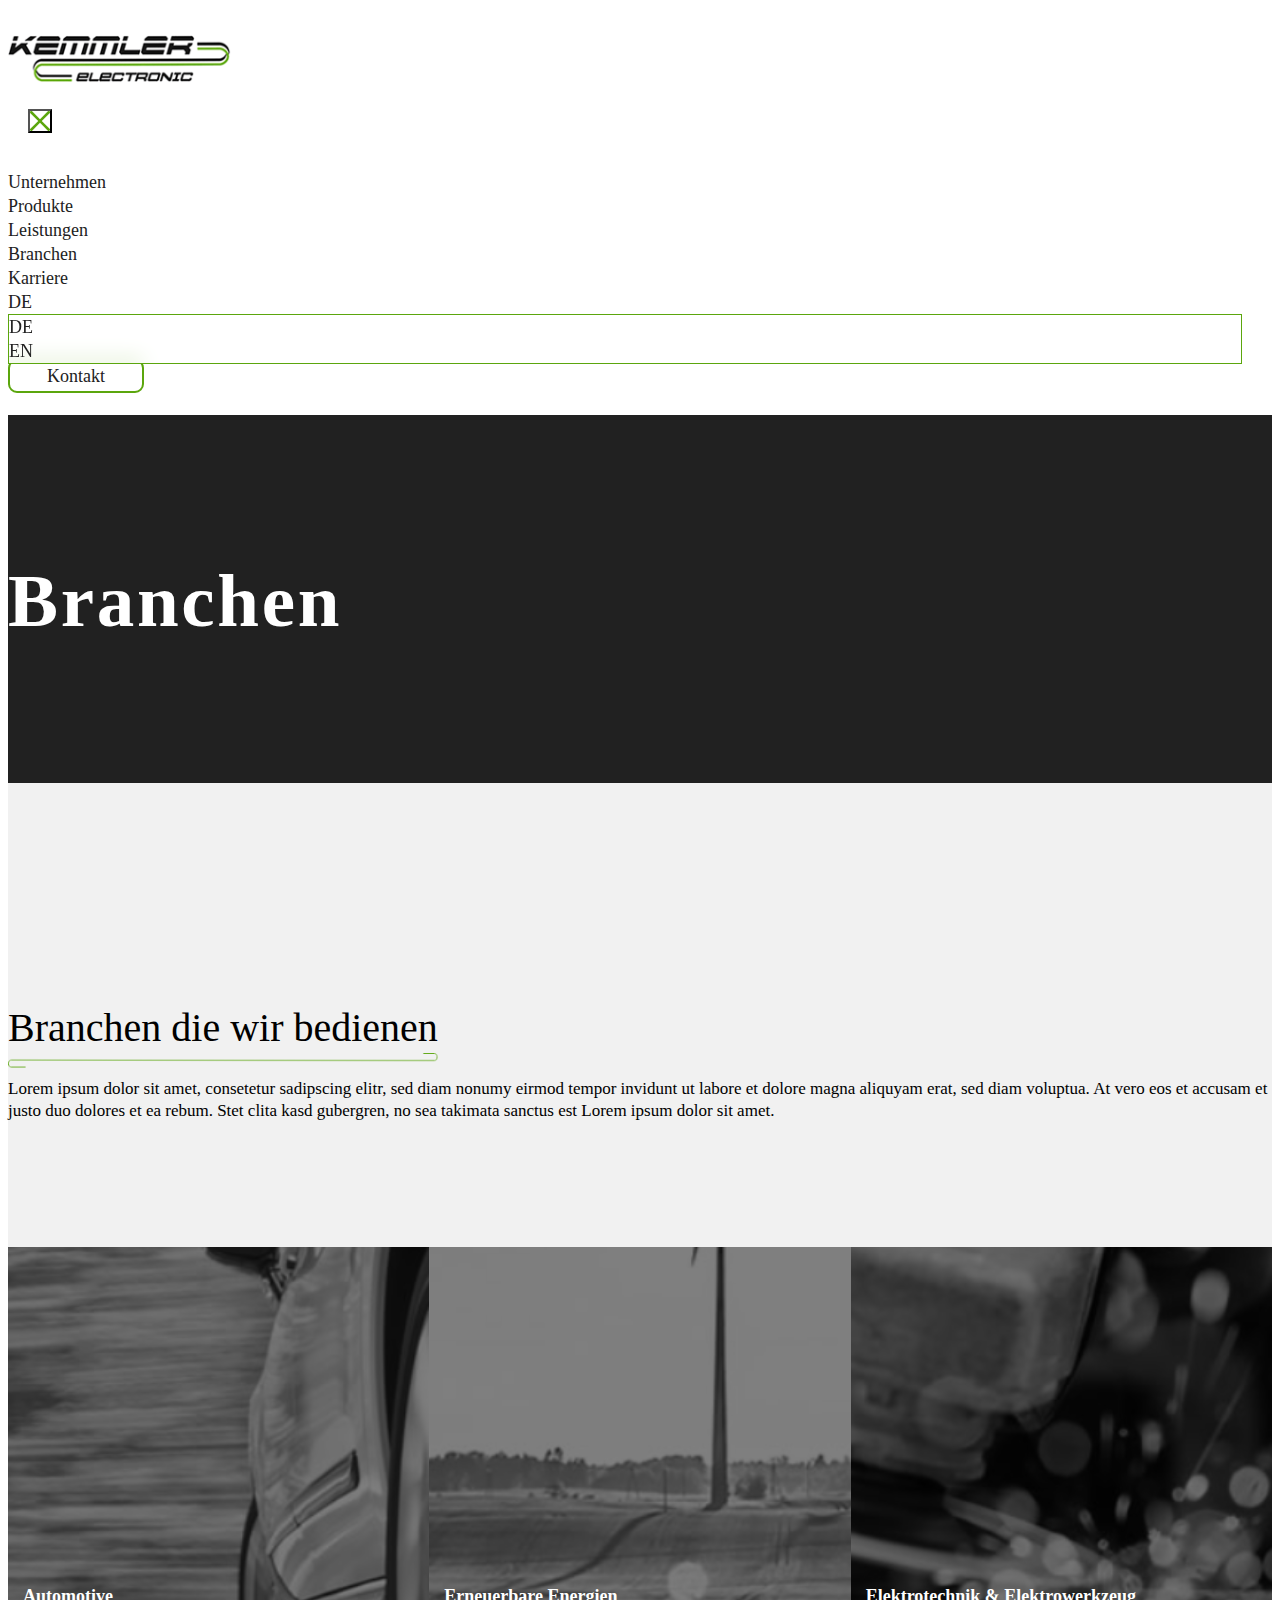
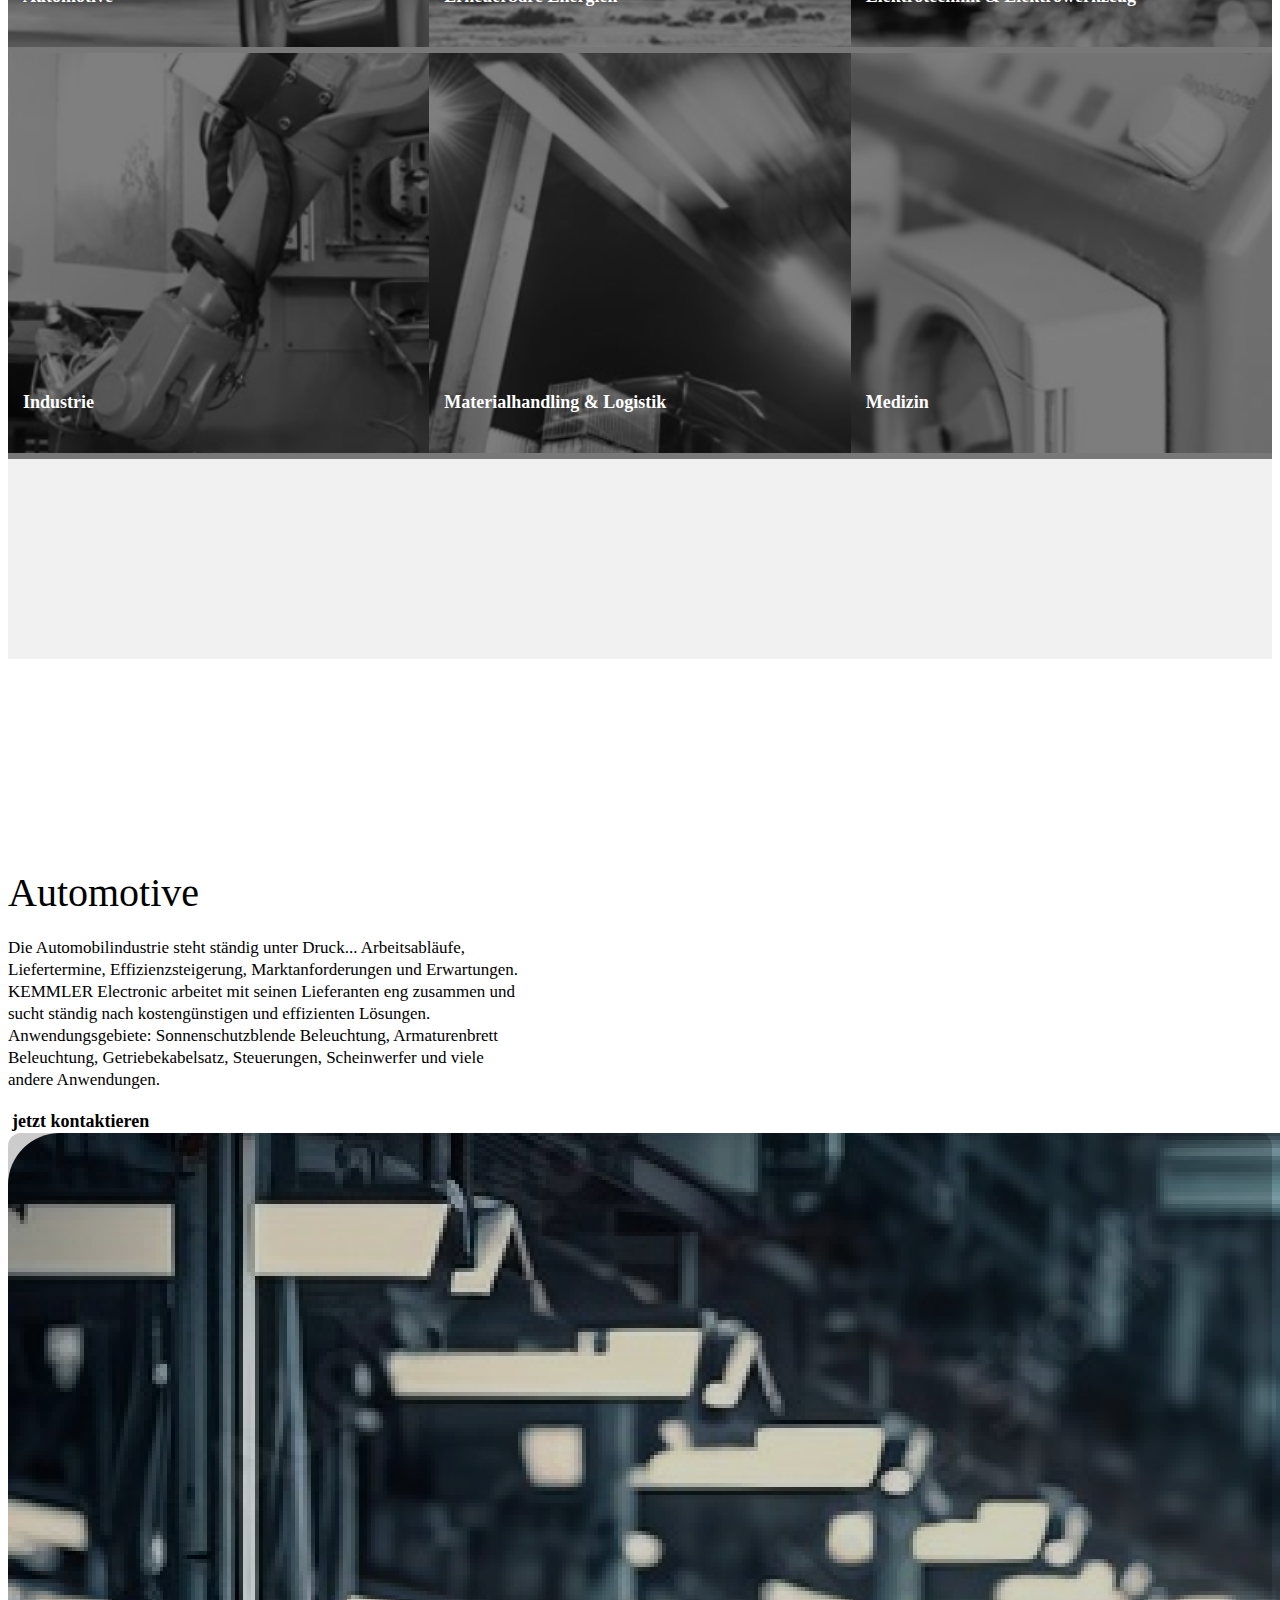
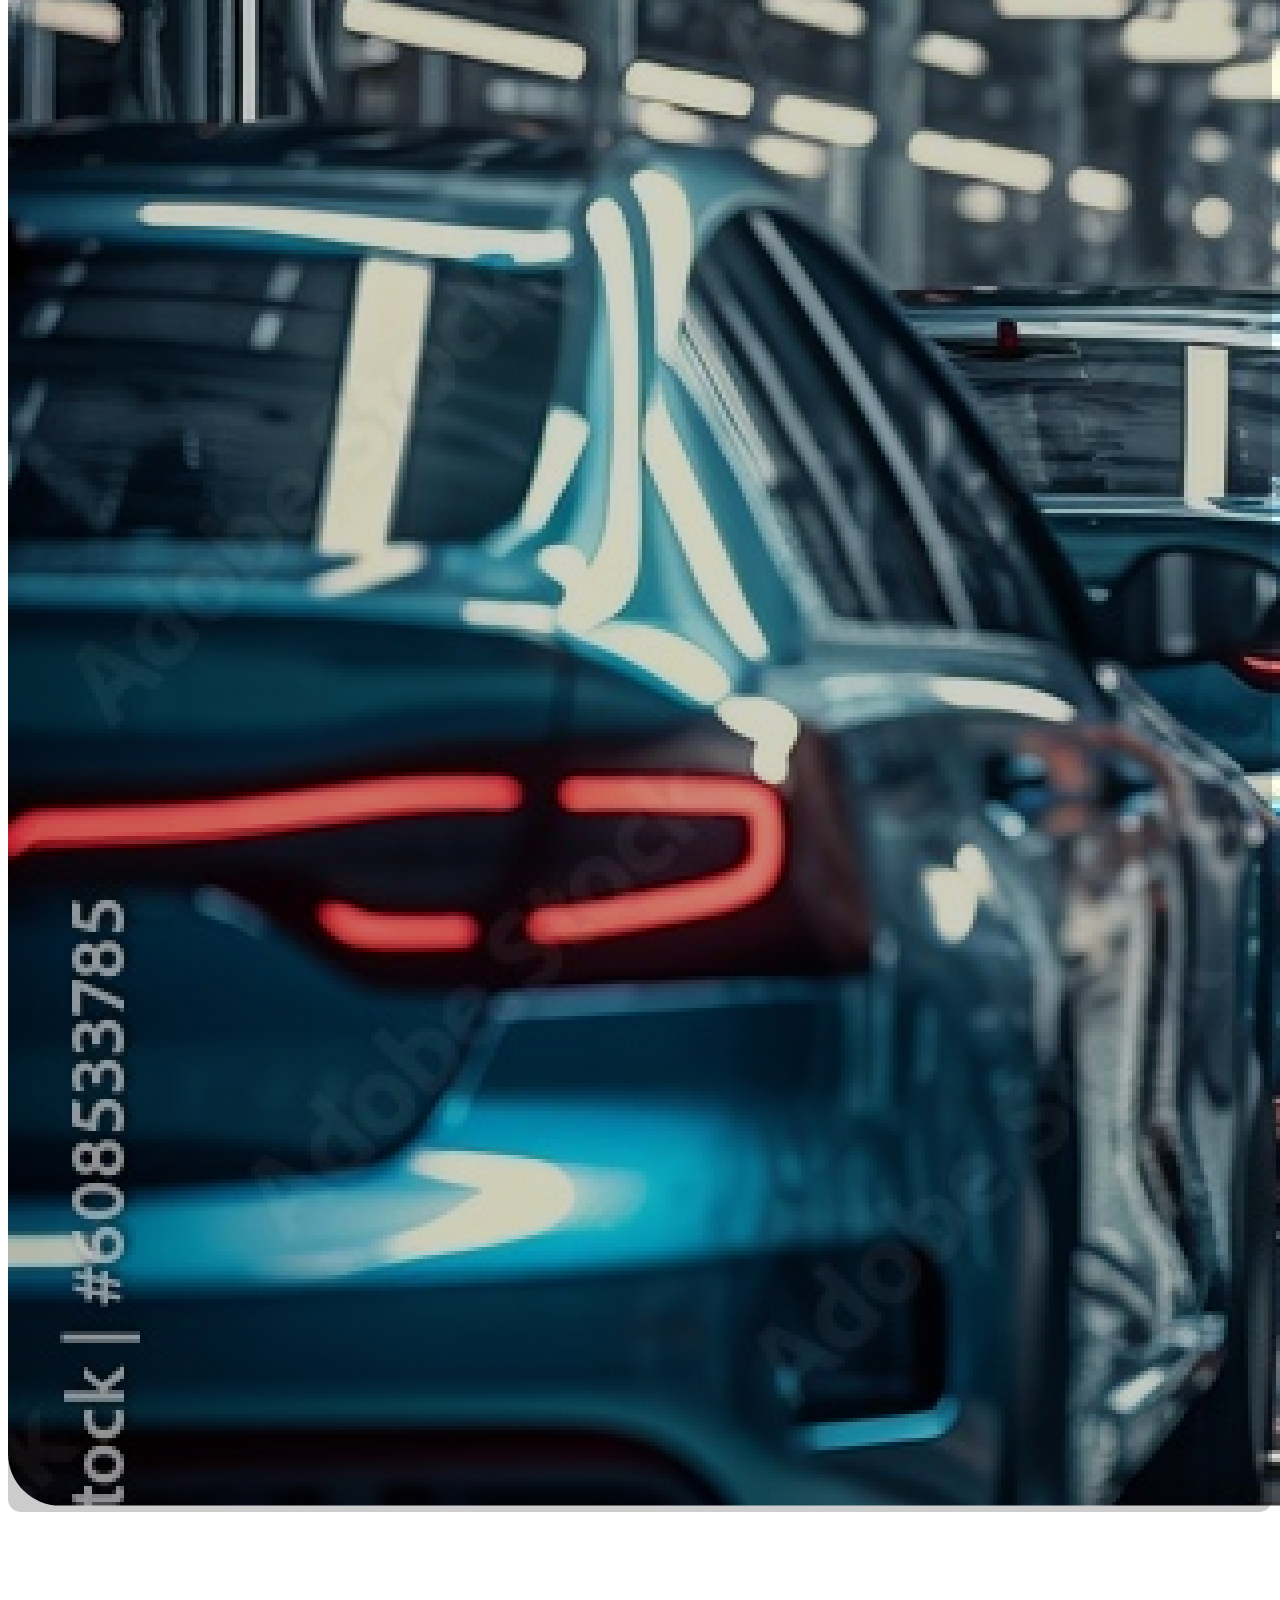
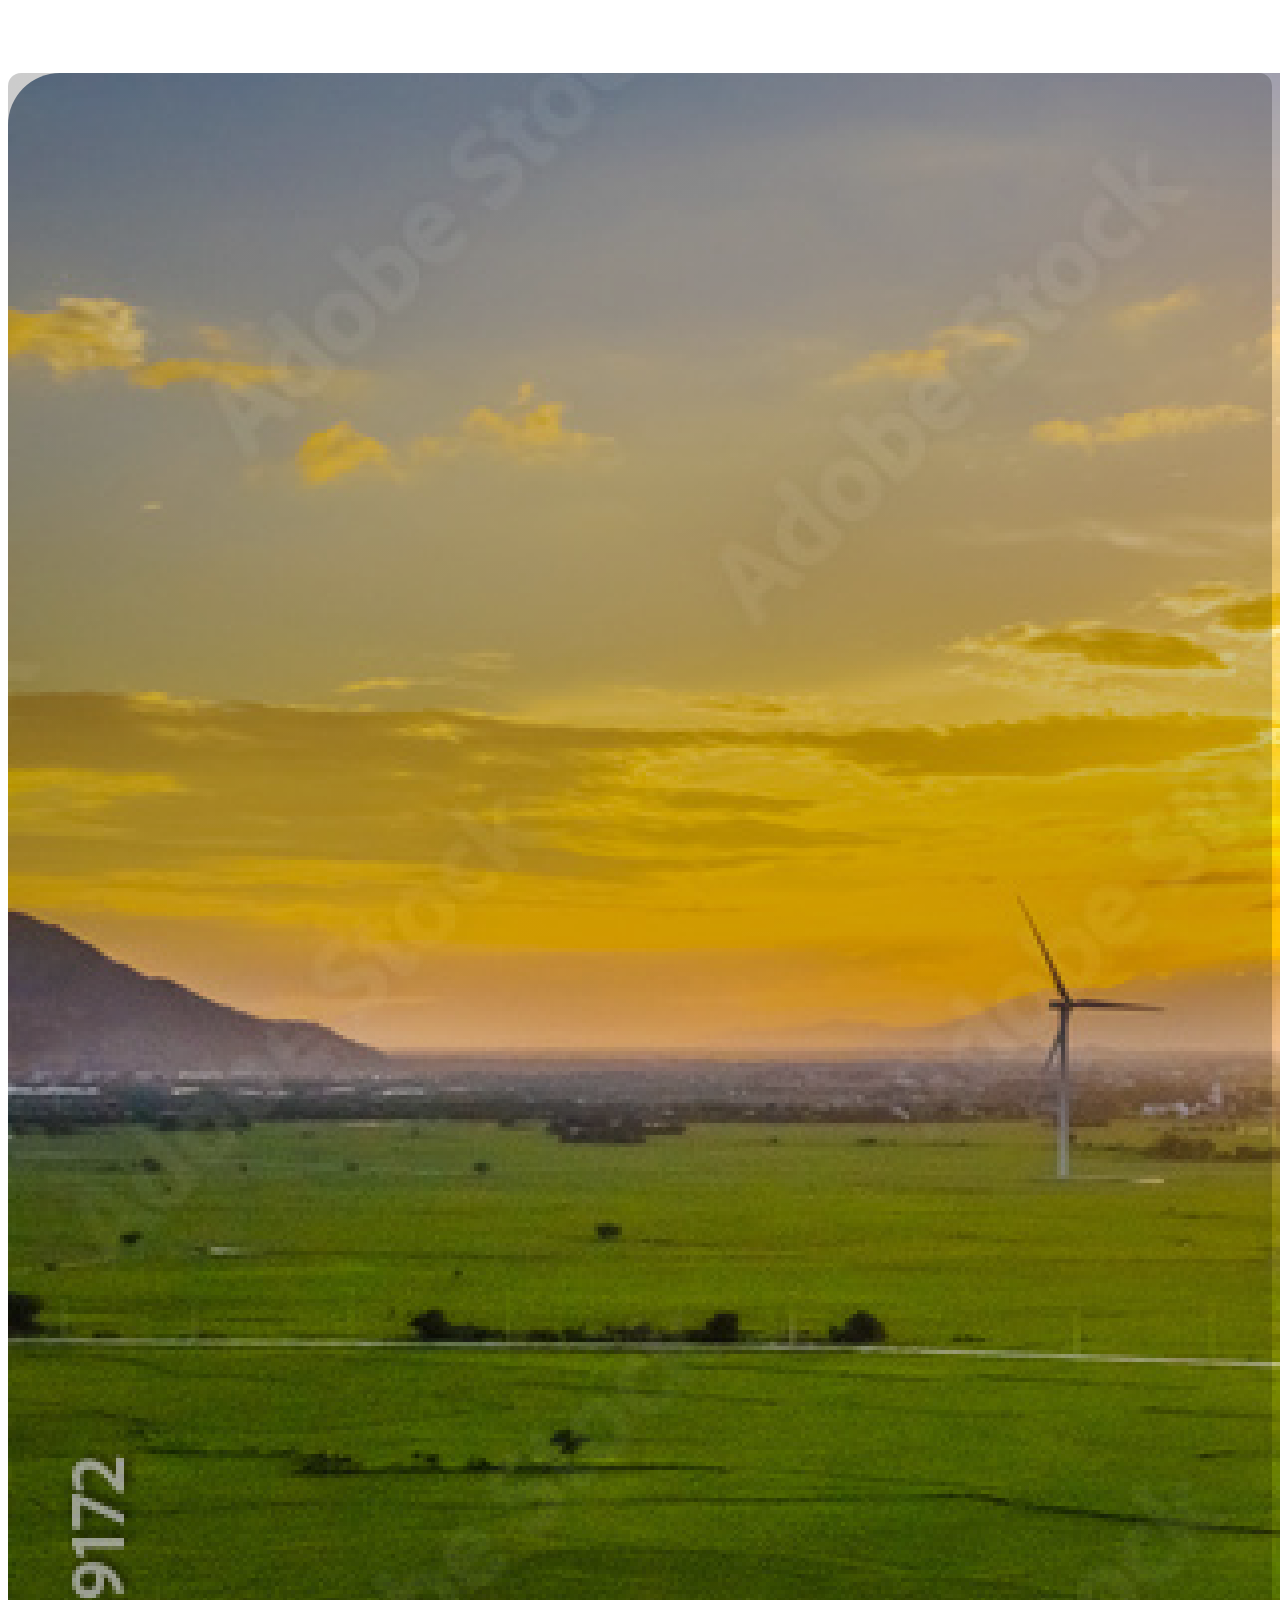
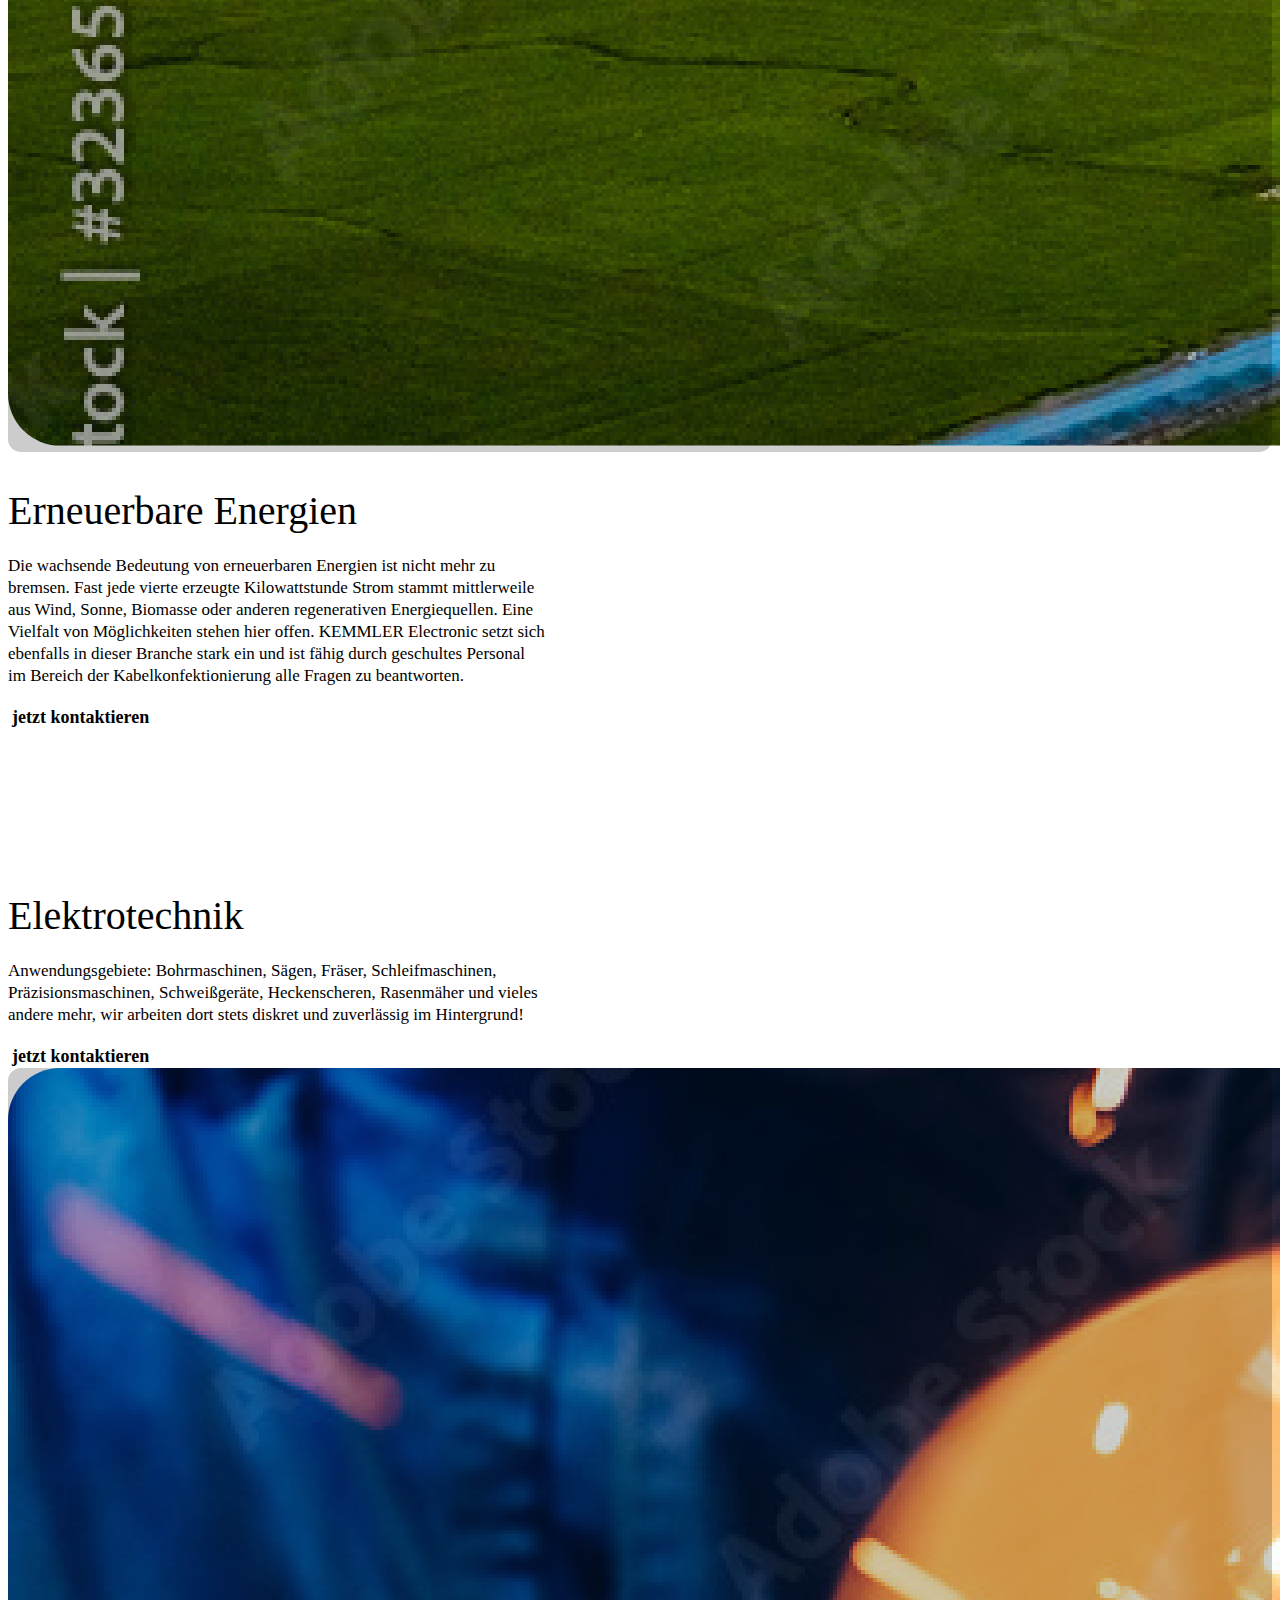
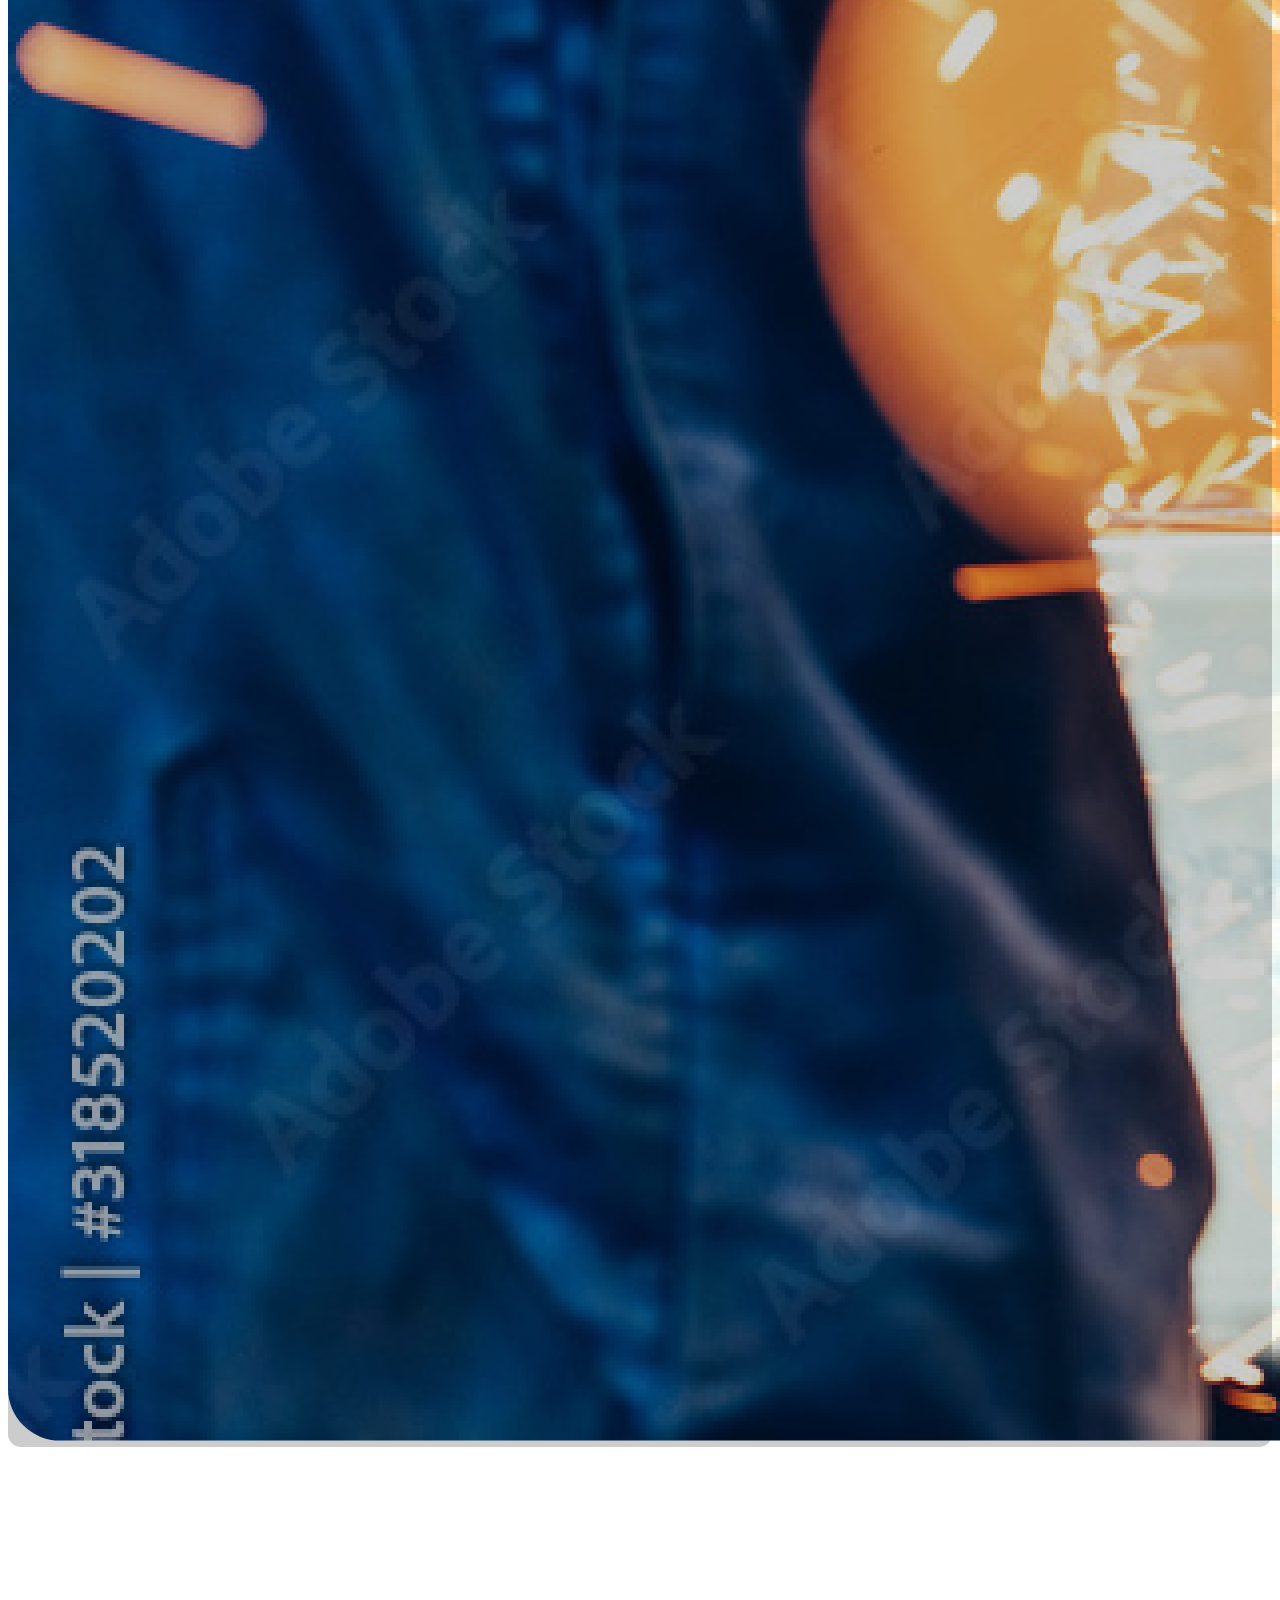
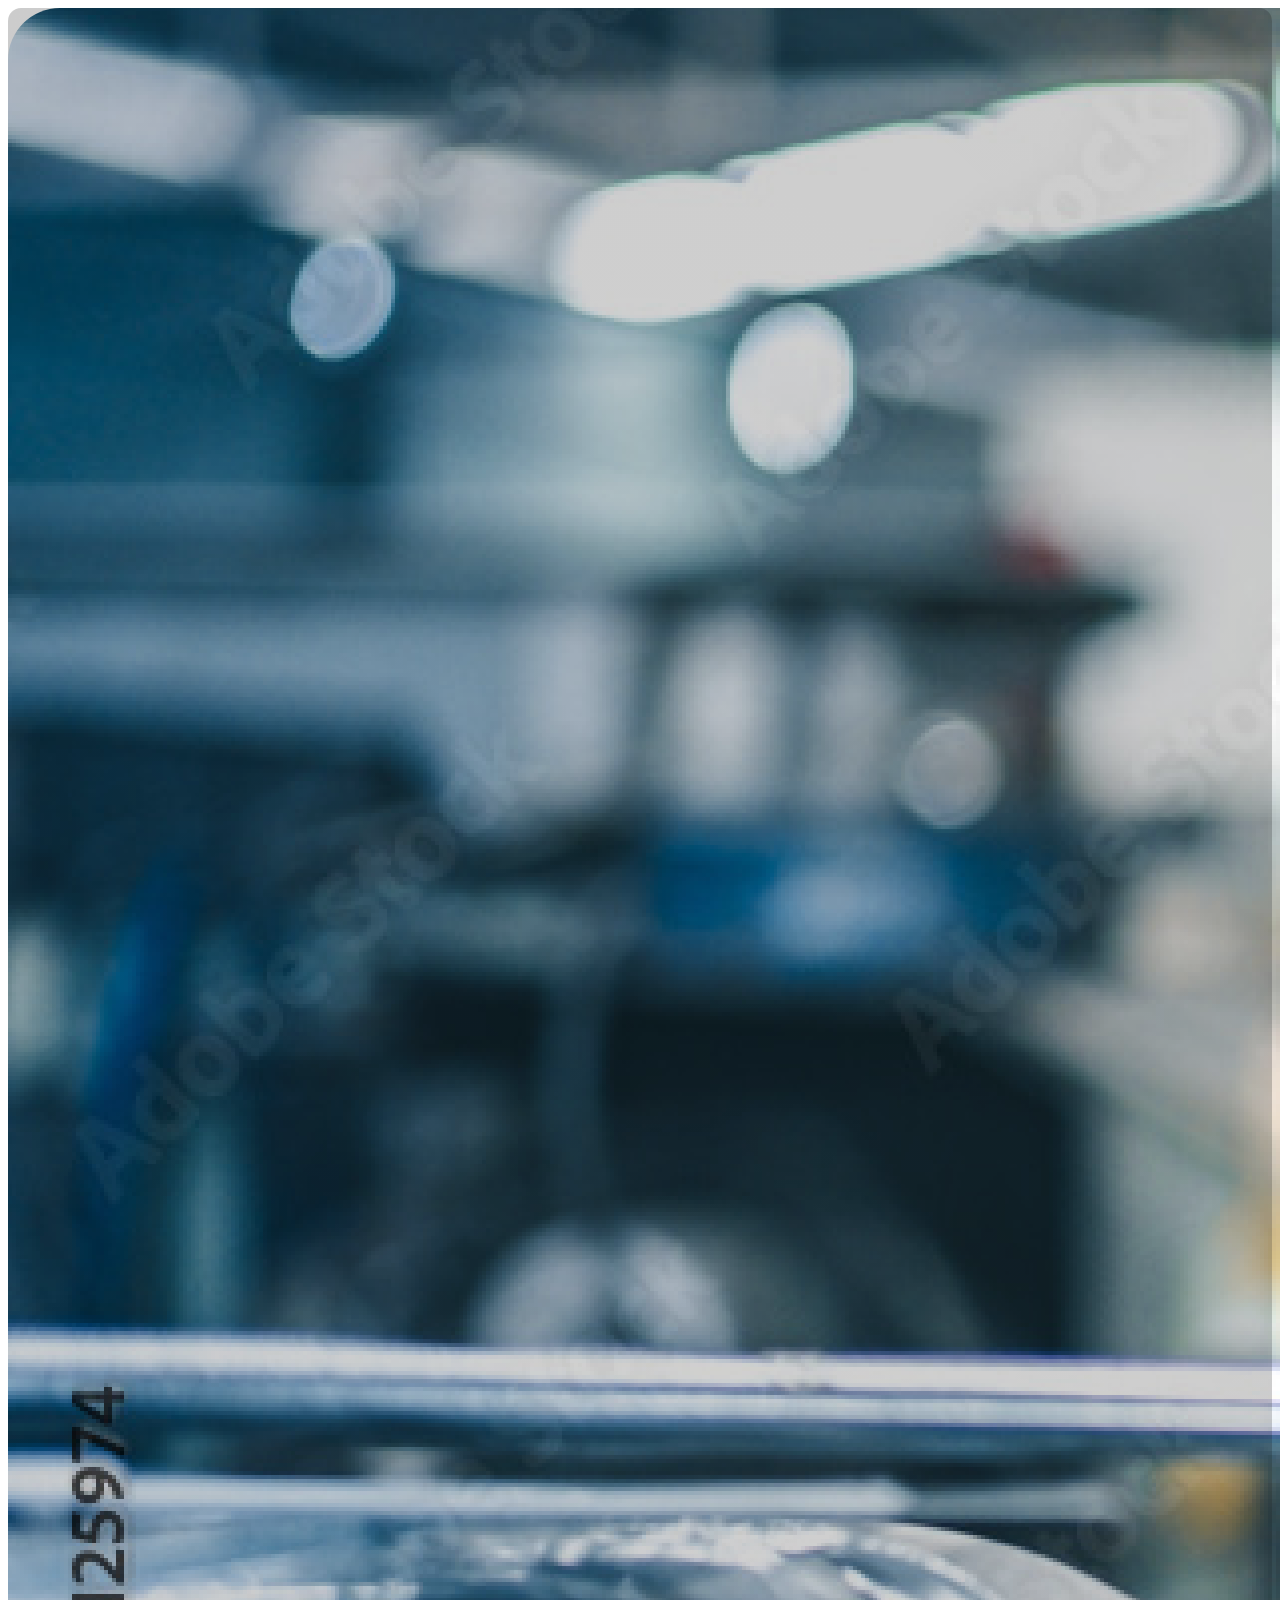
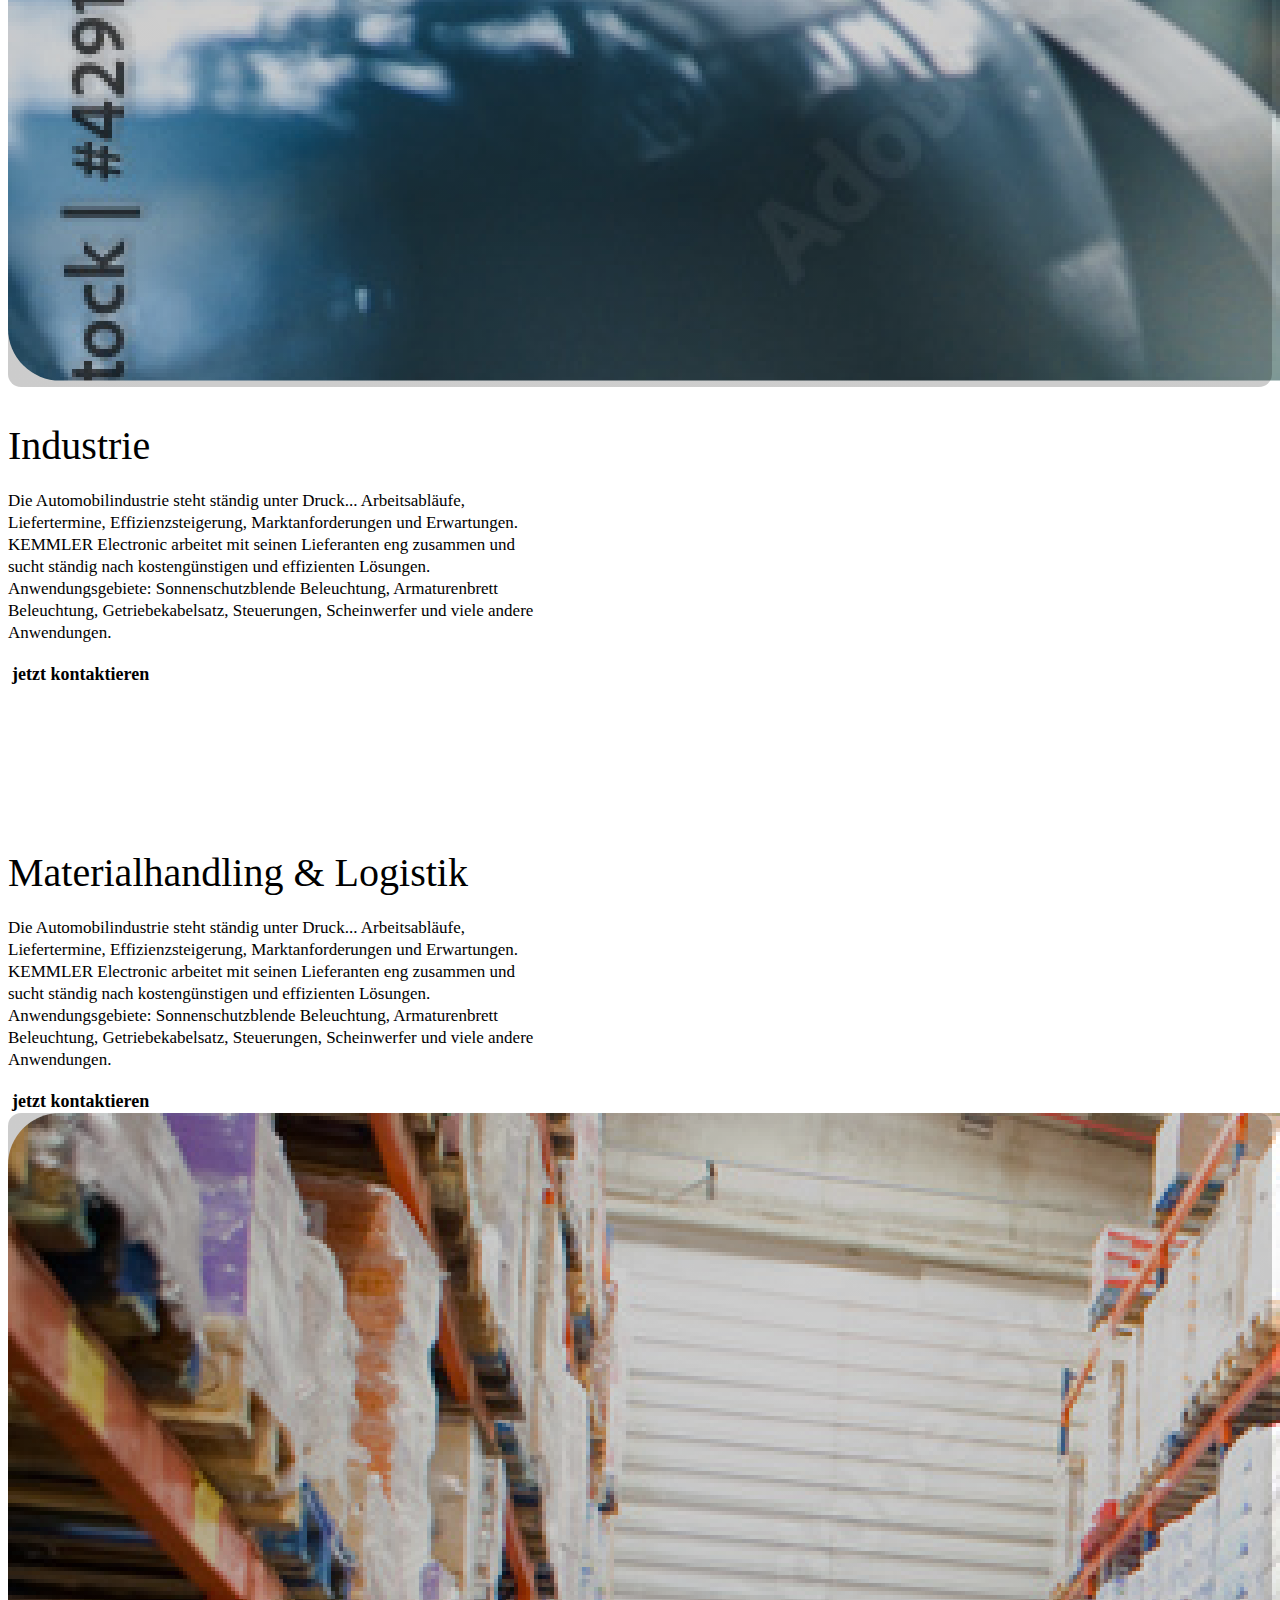
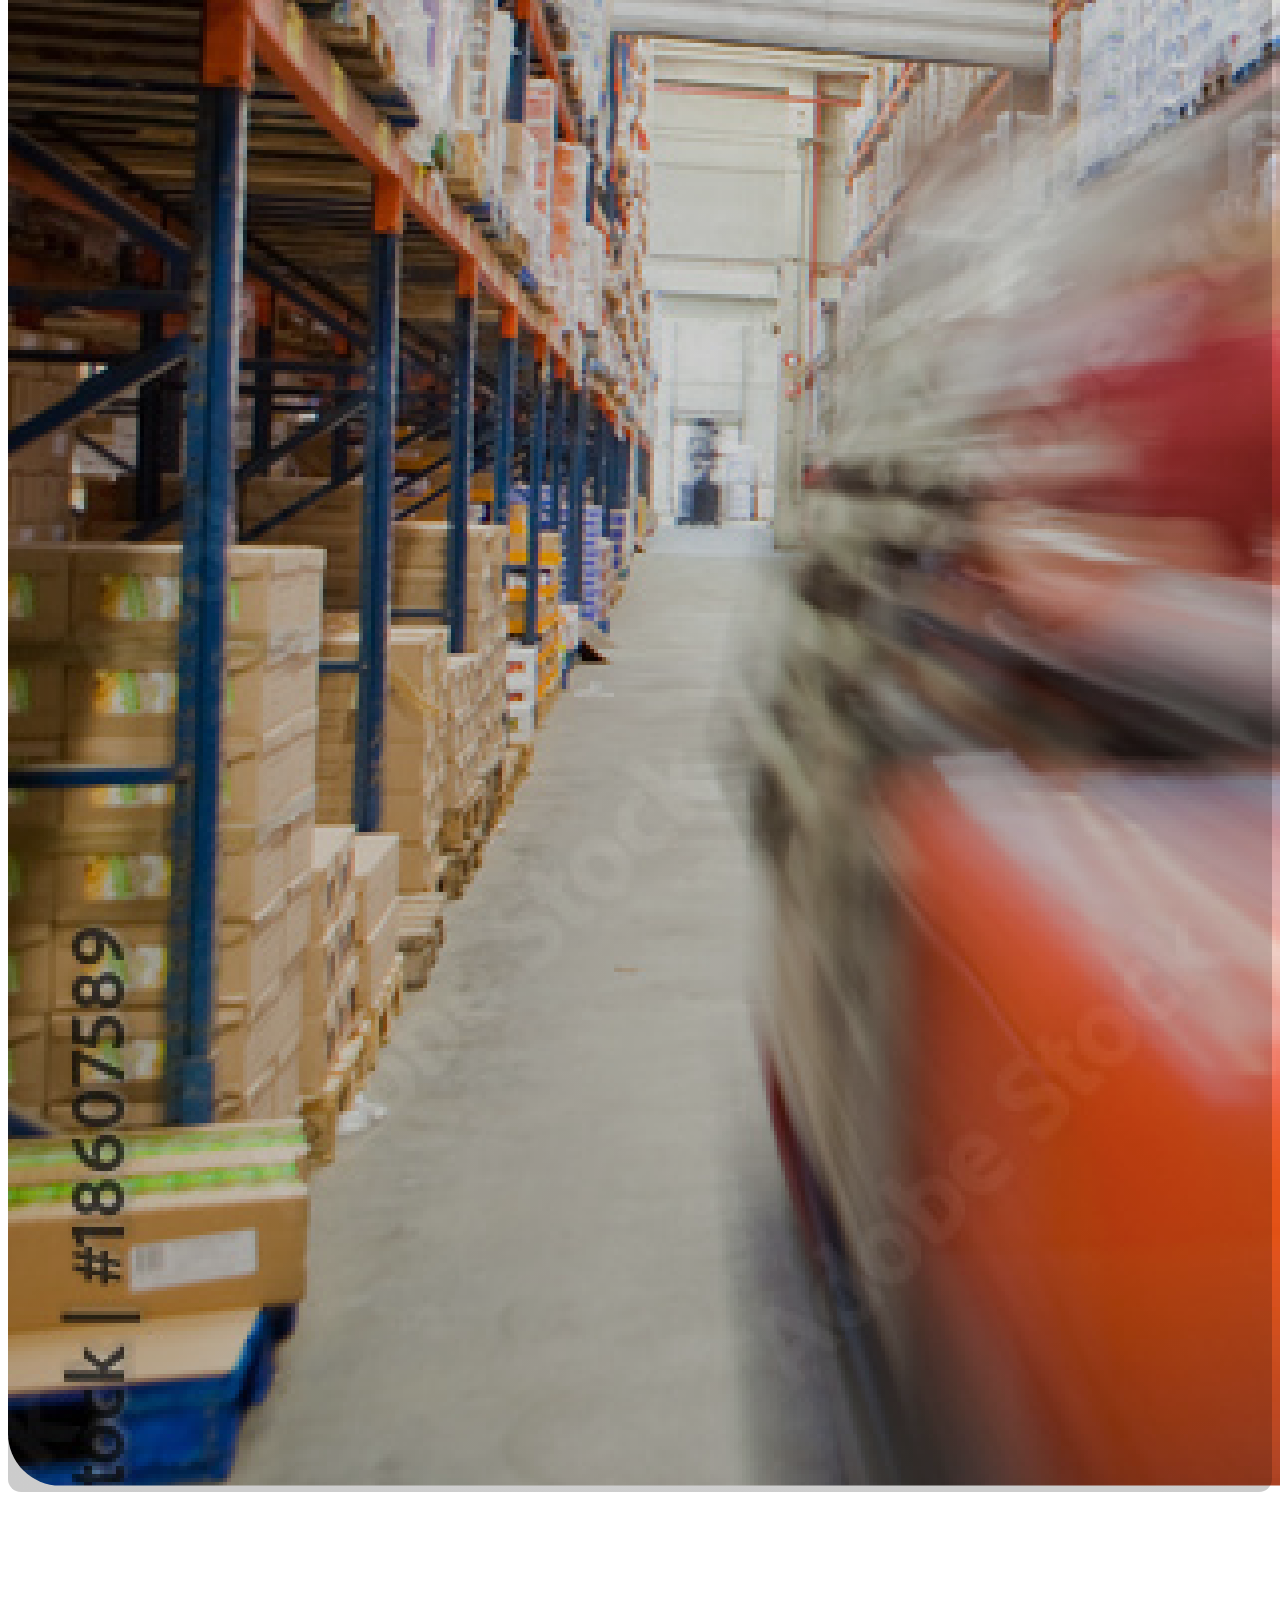
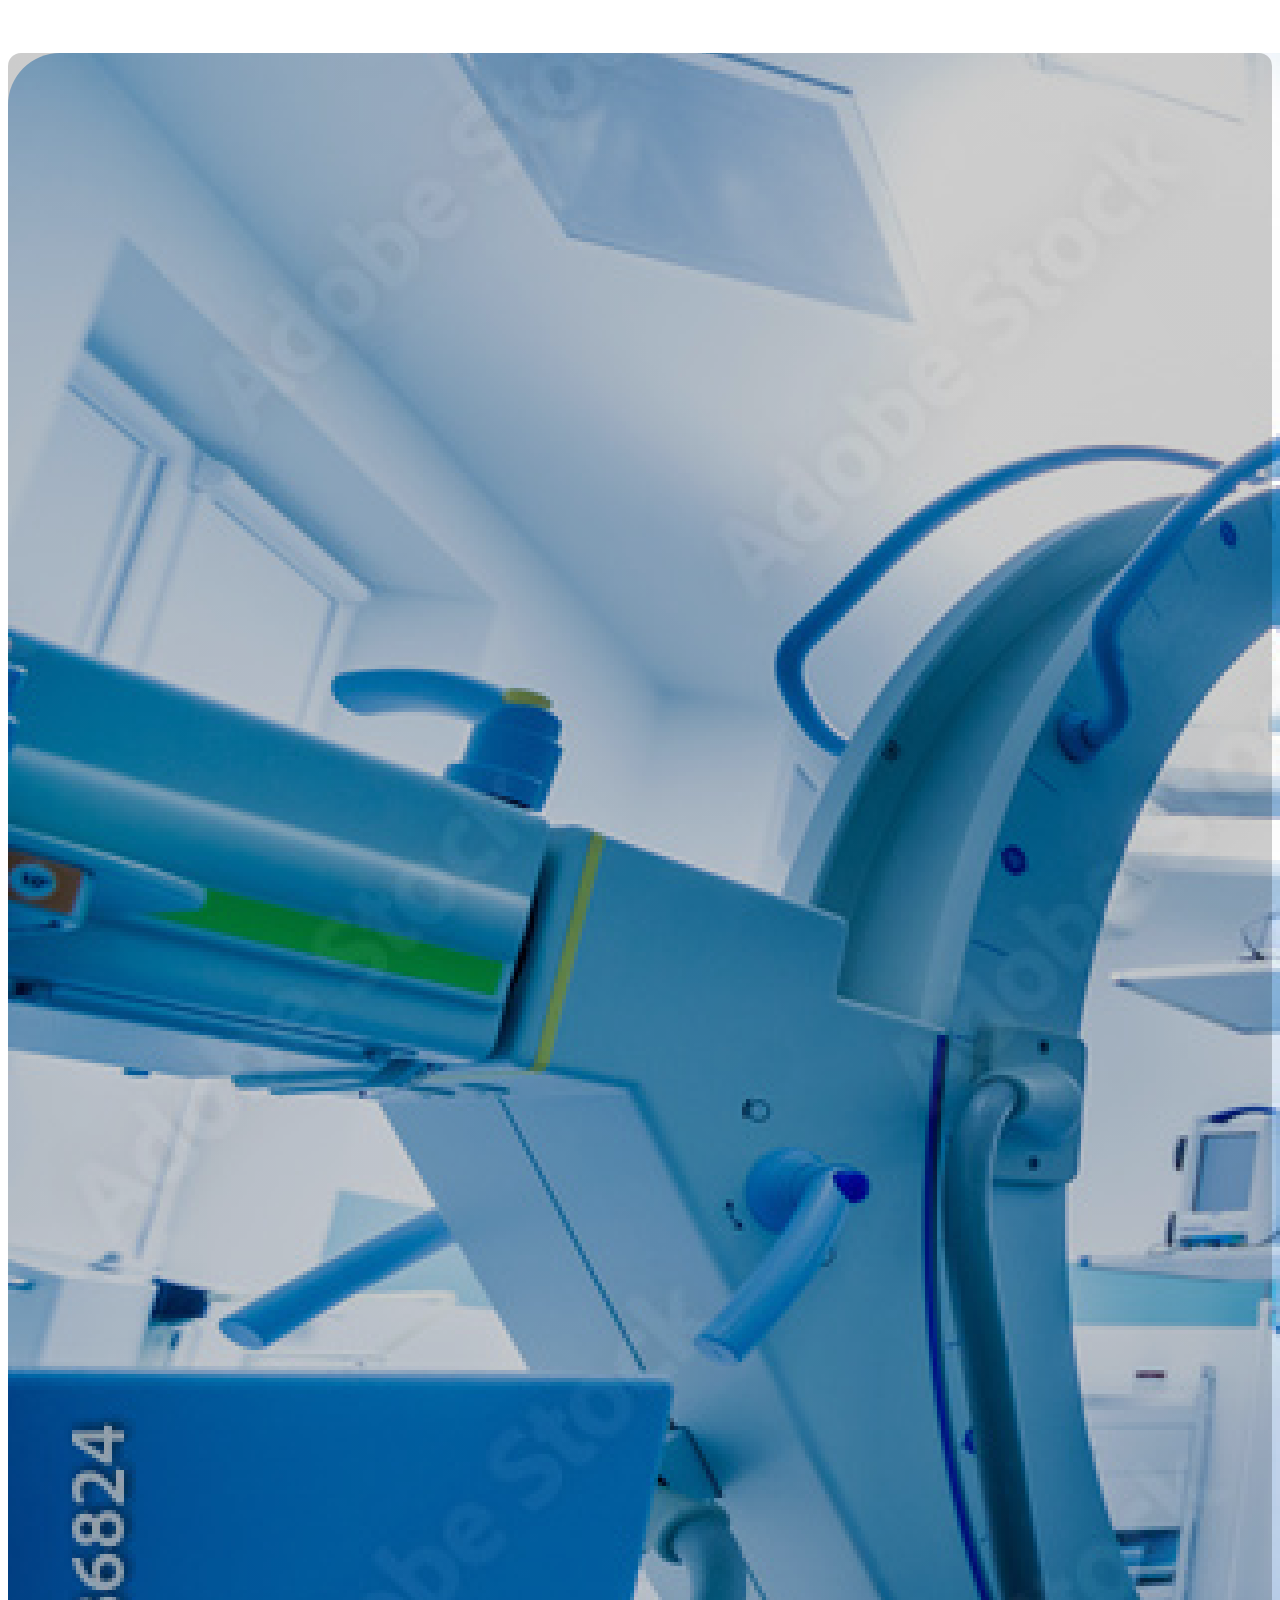
<file: industry-sectors.html>
<!DOCTYPE html>
<html lang="en">

<head>
    <meta charset="UTF-8">
    <meta name="viewport" content="width=device-width, initial-scale=1.0">
    <title>Branchen</title>
    <!-- fonts -->
    <link rel="preconnect" href="https://stijndv.com">
    <link rel="stylesheet" href="https://stijndv.com/fonts/Eudoxus-Sans.css">
    <!-- Link Swiper's CSS -->
    <link rel="stylesheet" href="https://cdn.jsdelivr.net/npm/swiper@11/swiper-bundle.min.css" />
    <!-- bootstrap-cdn -->
    <link href="https://cdn.jsdelivr.net/npm/bootstrap@5.3.2/dist/css/bootstrap.min.css" rel="stylesheet"
        integrity="sha384-T3c6CoIi6uLrA9TneNEoa7RxnatzjcDSCmG1MXxSR1GAsXEV/Dwwykc2MPK8M2HN" crossorigin="anonymous">
    <!-- css -->
    <link rel="stylesheet" href="assets/css/header.min.css">
    <link rel="stylesheet" href="assets/css/banner.min.css">
    <link rel="stylesheet" href="assets/css/main.min.css">
    <link rel="stylesheet" href="assets/css/footer.min.css">
    <link rel="stylesheet" href="assets/css/style.min.css">
</head>

<body>
 <!-- header -->
 <header class="header active">
    <nav class="navbar navbar-expand-lg">
      <div class="container">
        <a class="navbar-brand" href="index.html"><img src="assets/images/logo.svg" alt="logo"></a>
        <button class="navbar-toggler" type="button" data-bs-toggle="offcanvas" data-bs-target="#offcanvasNavbar" aria-controls="offcanvasNavbar" aria-label="Toggle navigation">
          <span class="navbar-toggler-icon"></span>
        </button>
        <div class="offcanvas offcanvas-end" tabindex="-1" id="offcanvasNavbar" aria-labelledby="offcanvasNavbarLabel">
          <div class="offcanvas-header justify-content-end">
            <button type="button" class="btn-close" data-bs-dismiss="offcanvas" aria-label="Close"></button>
          </div>
          <div class="offcanvas-body justify-content-lg-end">
            <ul class="navbar-nav align-items-lg-center">
              <li class="nav-item">
                  <a class="nav-link"  aria-current="page" href="about-us.html">Unternehmen</a>
              </li>
              <li class="nav-item">
                  <a class="nav-link" href="produkte.html">Produkte</a>
              </li>
              <li class="nav-item">
                  <a class="nav-link" href="services.html">Leistungen</a>
              </li>
              <li class="nav-item">
                  <a class="nav-link" href="industry-sectors.html">Branchen</a>
              </li>
              <li class="nav-item">
                  <a class="nav-link" href="carrer.html">Karriere</a>
              </li>
              <li class="nav-item dropdown">
                  <a class="nav-link dropdown-toggle" href="#" role="button" data-bs-toggle="dropdown" aria-expanded="false">
                      DE
                  </a>
                  <ul class="dropdown-menu">
                    <li><a class="dropdown-item" href="#">DE</a></li>
                    <li><a class="dropdown-item" href="#">EN</a></li>
                  </ul>
                </li>
              <li class="nav-item m-0">
                  <a class="nav-link btn_accent" href="kontakt.html">Kontakt</a>
              </li>
          </ul>
          </div>
        </div>
      </div>
    </nav>
  </header>
<!-- header-ends -->
    <main>
        <!-- banner -->
        <section class="about-banner">
            <div class="container">
                <div class="row">
                    <div class="col-12 px-xl-0">
                        <h1 class="text__white">Branchen</h1>
                    </div>
                </div>
            </div>
        </section>
        <!-- banner-ends -->
        <!-- industry section start  -->
        <section class="industry block-padding bg__light">
            <div class="container">
                <div class="row mb-125">
                    <div class="col-lg-6 mb-5 mb-lg-0 px-xl-0 ps-lg-0">
                        <h2 class="heading__img heading__img--xl">Branchen die wir bedienen</h2>
                    </div>
                    <div class="col-lg-6 px-xl-0 pe-lg-0">
                        <p class="mb-0">Lorem ipsum dolor sit amet, consetetur sadipscing elitr, sed diam nonumy eirmod
                            tempor invidunt ut labore et dolore magna aliquyam erat, sed diam voluptua. At vero eos et
                            accusam et justo duo dolores et ea rebum. Stet clita kasd gubergren, no sea takimata sanctus
                            est Lorem ipsum dolor sit amet.</p>
                    </div>
                </div>
                <div class="row">
                    <div class="col-12 px-lg-0">
                        <div class="industry__gallery d-flex flex-wrap">
                            <div class="industry__gallery-item col">
                                <a href="#auto">
                                    <div class="overlay-dark">
                                        <img src="assets/images/industry__img-1.png" alt="" class="img-fluid">
                                        <h4 class="industry__text">Automotive</h4>
                                    </div>
                                </a>
                            </div>


                            <div class="industry__gallery-item col">
                                <a href="#ener">
                                    <div class="overlay-dark">
                                        <img src="assets/images/industry__img-2.png" alt="" class="img-fluid">
                                        <h4 class="industry__text">Erneuerbare Energien</h4>
                                    </div>
                                </a>
                            </div>


                            <div class="industry__gallery-item col">
                                <a href="#eng1">
                                    <div class="overlay-dark">
                                        <img src="assets/images/industry__img-3.png" alt="" class="img-fluid">
                                        <h4 class="industry__text">Elektrotechnik & Elektrowerkzeug
                                        </h4>
                                    </div>
                                </a>
                            </div>


                            <div class="industry__gallery-item col">
                                <a href="#indus1">
                                    <div class="overlay-dark">
                                        <img src="assets/images/industry__img-4.png" alt="" class="img-fluid">
                                        <h4 class="industry__text">Industrie</h4>
                                    </div>
                                </a>
                            </div>


                            <div class="industry__gallery-item col">
                                <a href="#mark">
                                    <div class="overlay-dark">
                                        <img src="assets/images/industry__img-5.png" alt="" class="img-fluid">
                                        <h4 class="industry__text">Materialhandling & Logistik</h4>
                                    </div>
                                </a>
                            </div>


                            <div class="industry__gallery-item col"> <a href="#medi">
                                    <div class="overlay-dark">
                                        <img src="assets/images/industry__img-6.png" alt="" class="img-fluid">
                                        <h4 class="industry__text">Medizin</h4>
                                    </div>
                                </a>
                            </div>

                        </div>
                    </div>
                </div>
            </div>
        </section>
        <!-- industry section end  -->
        <!-- automotive-section-start -->
        <section class="automotive mb-161" id="auto">
            <div class="container">
                <div class="row align-items-center flex-wrap-reverse">
                    <div class="col-lg-5 mt-lg-0 mt-5 ps-lg-0">
                        <h2 class="mb-19">Automotive</h2>
                        <p class="mb-19">Die Automobilindustrie steht ständig unter Druck... Arbeitsabläufe,
                            Liefertermine,
                            Effizienzsteigerung, Marktanforderungen und Erwartungen. KEMMLER Electronic arbeitet mit
                            seinen Lieferanten eng zusammen und sucht ständig nach kostengünstigen und effizienten
                            Lösungen. Anwendungsgebiete: Sonnenschutzblende Beleuchtung, Armaturenbrett Beleuchtung,
                            Getriebekabelsatz, Steuerungen, Scheinwerfer und viele andere Anwendungen.</p>
                        <div><a href="#" class="text_links">jetzt kontaktieren</a></div>
                    </div>
                    <div class="col-lg-7 in-img pe-lg-0">
                        <div class="in-img-grad"> <img src="./assets/images/cars.png" alt="cars" class="img-fluid">
                        </div>
                    </div>
                </div>
            </div>
        </section>
        <!-- automotive-section-end -->
        <!-- energy-section-start -->
        <section class="energy mb-161" id="ener">
            <div class="container">
                <div class="row align-items-center">
                    <div class="col-lg-7 ps-lg-0">
                        <div class="in-img-grad"><img src="assets/images/nature.png" alt="nature" class="img-fluid">
                        </div>
                    </div>
                    <div class="col-lg-5 d-flex justify-content-lg-end mt-lg-0 mt-5 pe-lg-0">
                        <div>
                            <h2 class="mb-19">Erneuerbare Energien</h2>
                            <p class="mb-19">Die wachsende Bedeutung von erneuerbaren Energien ist nicht mehr zu bremsen. Fast jede
                                vierte
                                erzeugte Kilowattstunde Strom stammt mittlerweile aus Wind, Sonne, Biomasse oder anderen
                                regenerativen Energiequellen. Eine Vielfalt von Möglichkeiten stehen hier offen. KEMMLER
                                Electronic setzt sich ebenfalls in dieser Branche stark ein und ist fähig durch
                                geschultes
                                Personal im Bereich der Kabelkonfektionierung alle Fragen zu beantworten.</p>
                            <div><a href="#" class="text_links">jetzt kontaktieren</a></div>
                        </div>
                    </div>
                </div>
            </div>
        </section>
        <!-- energy-section-end -->
        <!-- eng-section-start -->
        <section class="eng mb-161" id="eng1">
            <div class="container">
                <div class="row align-items-center flex-wrap-reverse">
                    <div class="col-lg-5  mt-lg-0 mt-5 ps-lg-0">
                        <h2 class="mb-19">Elektrotechnik</h2>
                        <p class="mb-19">Anwendungsgebiete: Bohrmaschinen, Sägen, Fräser, Schleifmaschinen, Präzisionsmaschinen,
                            Schweißgeräte, Heckenscheren, Rasenmäher und vieles andere mehr, wir arbeiten dort stets
                            diskret und zuverlässig im Hintergrund!</p>
                        <div><a href="#" class="text_links">jetzt kontaktieren</a></div>
                    </div>
                    <div class="col-lg-7 pe-lg-0">
                        <div class="in-img-grad"><img src="assets/images/electronics.png" alt="#" class="img-fluid">
                        </div>
                    </div>
                </div>
            </div>
        </section>
        <!-- eng-section-end -->
        <!-- indus-section-start -->
        <section class="indus mb-161" id="indus1">
            <div class="container">
                <div class="row align-items-center">
                    <div class="col-lg-7 ps-lg-0">
                        <div class="in-img-grad"> <img src="assets/images/industries.png" alt="#" class="img-fluid">
                        </div>

                    </div>
                    <div class="col-lg-5 d-flex justify-content-lg-end  mt-lg-0 mt-5 pe-lg-0">
                        <div>
                            <h2 class="mb-19">Industrie</h2>
                            <p class="mb-19">Die Automobilindustrie steht ständig unter Druck... Arbeitsabläufe, Liefertermine,
                                Effizienzsteigerung, Marktanforderungen und Erwartungen. KEMMLER Electronic arbeitet mit
                                seinen Lieferanten eng zusammen und sucht ständig nach kostengünstigen und effizienten
                                Lösungen. Anwendungsgebiete: Sonnenschutzblende Beleuchtung, Armaturenbrett Beleuchtung,
                                Getriebekabelsatz, Steuerungen, Scheinwerfer und viele andere Anwendungen.</p>
                            <div><a href="#" class="text_links">jetzt kontaktieren</a></div>
                        </div>
                    </div>
                </div>
            </div>
        </section>
        <!-- indus-section-end -->
        <!-- marketing-section-start -->
        <section class="marketing mb-161" id="mark">
            <div class="container">
                <div class="row align-items-center flex-wrap-reverse">
                    <div class="col-lg-5 mt-lg-0 mt-5 ps-lg-0">
                        <h2 class="mb-19">Materialhandling & Logistik</h2>
                        <p class="mb-19">Die Automobilindustrie steht ständig unter Druck... Arbeitsabläufe, Liefertermine,
                            Effizienzsteigerung, Marktanforderungen und Erwartungen. KEMMLER Electronic arbeitet mit
                            seinen Lieferanten eng zusammen und sucht ständig nach kostengünstigen und effizienten
                            Lösungen. Anwendungsgebiete: Sonnenschutzblende Beleuchtung, Armaturenbrett Beleuchtung,
                            Getriebekabelsatz, Steuerungen, Scheinwerfer und viele andere Anwendungen.</p>
                        <div><a href="#" class="text_links">jetzt kontaktieren</a></div>
                    </div>
                    <div class="col-lg-7 pe-lg-0">
                        <div class="in-img-grad"><img src="assets/images/marketing.png" alt="#" class="img-fluid"></div>

                    </div>
                </div>
            </div>
        </section>
        <!-- marketing-section-end -->
        <!-- medicine-section-start -->
        <section class="medicine" id="medi">
            <div class="container">
                <div class="row align-items-center">
                    <div class="col-lg-7 ps-lg-0">
                        <div class="in-img-grad"><img src="assets/images/lab.png" alt="#" class="img-fluid"></div>

                    </div>
                    <div class="col-lg-5 d-flex justify-content-lg-end mt-lg-0 mt-5 pe-lg-0">
                        <div>
                            <h2 class="mb-19">Medizin</h2>
                            <p class="mb-19">Die Automobilindustrie steht ständig unter Druck... Arbeitsabläufe, Liefertermine,
                                Effizienzsteigerung, Marktanforderungen und Erwartungen. KEMMLER Electronic arbeitet mit
                                seinen Lieferanten eng zusammen und sucht ständig nach kostengünstigen und effizienten
                                Lösungen. Anwendungsgebiete: Sonnenschutzblende Beleuchtung, Armaturenbrett Beleuchtung,
                                Getriebekabelsatz, Steuerungen, Scheinwerfer und viele andere Anwendungen.</p>
                            <div><a href="#" class="text_links">jetzt kontaktieren</a></div>
                        </div>
                    </div>
                </div>
            </div>
        </section>
        <!-- medicine-section-end -->

         <!-- talk-to-us section start  -->
         <section class="talk-to-us">
            <div class="custom-container">
            <div class="row">
              <div class="col-lg-6 text-center px-lg-0 mb-5 mb-lg-0">
                <img src="assets/images/circularimg.png" alt="photo" class="img-fluid">
              </div>
              <div class="col-lg-6 d-flex flex-column align-items-lg-start align-items-center text-lg-start text-center px-lg-0">
                <h2 class="text__white heading__img heading__img--xl bg__center">Sprechen Sie mit uns</h2>
                <p class="text__white section-content-md mt-4">Sie haben Fragen zu unseren Leistungen oder ein anderes Anliegen? Schicken Sie uns einfach eine E-Mail oder nutzen Sie eine der unten stehenden Kontaktmöglichkeiten.</p>
                <div class="tel-info">
                  <div><a href="tel:+49 7141-9472-0" class="text__white btn_secondary">+49 7141-9472-0</a></div>
                  <div><a href="#" class="btn_accent text__white">Kontakt</a></div>
                </div>
              </div>
            </div>
          </div>
        </div>
          </section>
       <!-- talk-to-us section end  -->
    </main>
   <!-- footer start -->
   <footer class="footer">
    <div class="container">
        <div class="row mb-30">
            <div class="col-xxl-6 col-lg-4 d-lg-block d-block d-md-flex justify-content-lg-start justify-content-md-between justify-content-start align-items-lg-start align-items-md-center align-items-start">
              <a class="navbar-brand" href="index.html">  <img src="assets/images/logo.svg" alt="site footer logo" class="footer__logo"></a>
                <ul class="social__list mt-lg-5 mt-5 mt-md-0">
                    <li class="list__item">
                        <a href="#" class="list__link">
                            <svg xmlns="http://www.w3.org/2000/svg" width="31.5" height="31.5" viewBox="0 0 31.5 31.5">
                                <path id="Icon_awesome-linkedin" data-name="Icon awesome-linkedin" d="M29.25,2.25H2.243A2.26,2.26,0,0,0,0,4.521V31.479A2.26,2.26,0,0,0,2.243,33.75H29.25a2.266,2.266,0,0,0,2.25-2.271V4.521A2.266,2.266,0,0,0,29.25,2.25Zm-19.73,27H4.852V14.217H9.527V29.25ZM7.186,12.164A2.707,2.707,0,1,1,9.893,9.457a2.708,2.708,0,0,1-2.707,2.707ZM27.021,29.25H22.352V21.938c0-1.744-.035-3.987-2.426-3.987-2.433,0-2.805,1.9-2.805,3.86V29.25H12.452V14.217h4.479V16.27h.063a4.917,4.917,0,0,1,4.423-2.426c4.725,0,5.6,3.115,5.6,7.165Z" transform="translate(0 -2.25)" fill="#5ba60d"/>
                              </svg>                                      
                        </a>
                    </li>
                    <li class="list__item">
                        <a href="#" class="list__link">
                            <svg xmlns="http://www.w3.org/2000/svg" width="16.871" height="31.5" viewBox="0 0 16.871 31.5">
                                <path id="Icon_awesome-facebook-f" data-name="Icon awesome-facebook-f" d="M17.375,17.719l.875-5.7H12.78v-3.7c0-1.56.764-3.08,3.214-3.08H18.48V.385A30.326,30.326,0,0,0,14.066,0c-4.5,0-7.449,2.73-7.449,7.673v4.345H1.609v5.7H6.617V31.5H12.78V17.719Z" transform="translate(-1.609)" fill="#5ba60d"/>
                              </svg>                                      
                        </a>
                    </li>
                    <li class="list__item">
                        <a href="#" class="list__link">
                            <svg xmlns="http://www.w3.org/2000/svg" width="31.501" height="31.501" viewBox="0 0 31.501 31.501">
                                <g id="Icon_ionic-logo-instagram" data-name="Icon ionic-logo-instagram" transform="translate(-4.5 -4.5)">
                                  <path id="Pfad_2537" data-name="Pfad 2537" d="M26.813,7.125a6.582,6.582,0,0,1,6.563,6.563V26.813a6.582,6.582,0,0,1-6.563,6.563H13.688a6.582,6.582,0,0,1-6.563-6.563V13.688a6.582,6.582,0,0,1,6.563-6.563H26.813m0-2.625H13.688A9.215,9.215,0,0,0,4.5,13.688V26.813A9.215,9.215,0,0,0,13.688,36H26.813A9.215,9.215,0,0,0,36,26.813V13.688A9.215,9.215,0,0,0,26.813,4.5Z" transform="translate(0 0)" fill="#5ba60d"/>
                                  <path id="Pfad_2538" data-name="Pfad 2538" d="M25.594,12.938a1.969,1.969,0,1,1,1.969-1.969A1.964,1.964,0,0,1,25.594,12.938Z" transform="translate(3.188 0.75)" fill="#5ba60d"/>
                                  <path id="Pfad_2539" data-name="Pfad 2539" d="M19.125,13.875a5.25,5.25,0,1,1-5.25,5.25,5.255,5.255,0,0,1,5.25-5.25m0-2.625A7.875,7.875,0,1,0,27,19.125a7.877,7.877,0,0,0-7.875-7.875Z" transform="translate(1.125 1.125)" fill="#5ba60d"/>
                                </g>
                              </svg>                                                                        
                        </a>
                    </li>
                </ul>
            </div>
            <div class="col-xxl-6 col-lg-8 mt-5 mt-lg-0">
                <div class="row">
                    <div class="col-xxl-3 col-lg-4 col-md-6 px-lg-0">
                        <p class="text__accent fw-bold mb-19">Anschrift</p>
                        <address class="mb-0">
                            <p class="mb-9">Benzstr. 11</p>
                            <p class="mb-0">71691 Freiberg am Neckar</p>
                        </address>
                    </div>
                    <div class="col-md-6 col-xxl-7 col-lg-5  px-lg-0 d-flex justify-content-lg-center mt-md-0 mt-5">
                        <div class="d-inline-block">
                          <p class="text__accent fw-bold mb-19">Kontakt</p>
                            <p class="mb-9">E-Mail: <a href="mailto:info@kemmler-electronic.com">info@kemmler-electronic.com</a></p>
                            <p class="mb-9">Anfragen: <a href="mailto:sales@kemmler-electronic.com">sales@kemmler-electronic.com</a></p>
                            <p class="mb-0">Tel: <a href="tel:+497141-9472-0">+49 7141-9472-0</a></p>
                        </div>
                    </div>
                    <div class="col-xxl-2 col-lg-3 px-lg-0 mt-lg-0 mt-5 d-flex justify-content-lg-end">
                      <div>
                        <p class="text__accent fw-bold mb-19">Rechtliches</p>
                          <a href="#" class="d-block mb-9 text-hov-accent">Impressum</a>
                          <a href="#" class="d-block text-hov-accent">Datenschutz</a>
                      </div>
                    </div>
                </div>
            </div>
        </div>
        <div class="copyright__section text-center">
            <p class="copyright__text opacity-47 mb-0">made by <span class="text__accent">trendmarke</span></p>
        </div>
    </div>
</footer>
<!-- footer end -->
</body>

<!-- Swiper JS -->
<script src="https://cdn.jsdelivr.net/npm/swiper@11/swiper-bundle.min.js"></script>
<!-- bootstrap -->
<script src="https://cdn.jsdelivr.net/npm/bootstrap@5.3.2/dist/js/bootstrap.bundle.min.js"
    integrity="sha384-C6RzsynM9kWDrMNeT87bh95OGNyZPhcTNXj1NW7RuBCsyN/o0jlpcV8Qyq46cDfL" crossorigin="anonymous">
    </script>
<!-- js-file -->
<script src="./assets/js/app.js"></script>

</html>
</file>
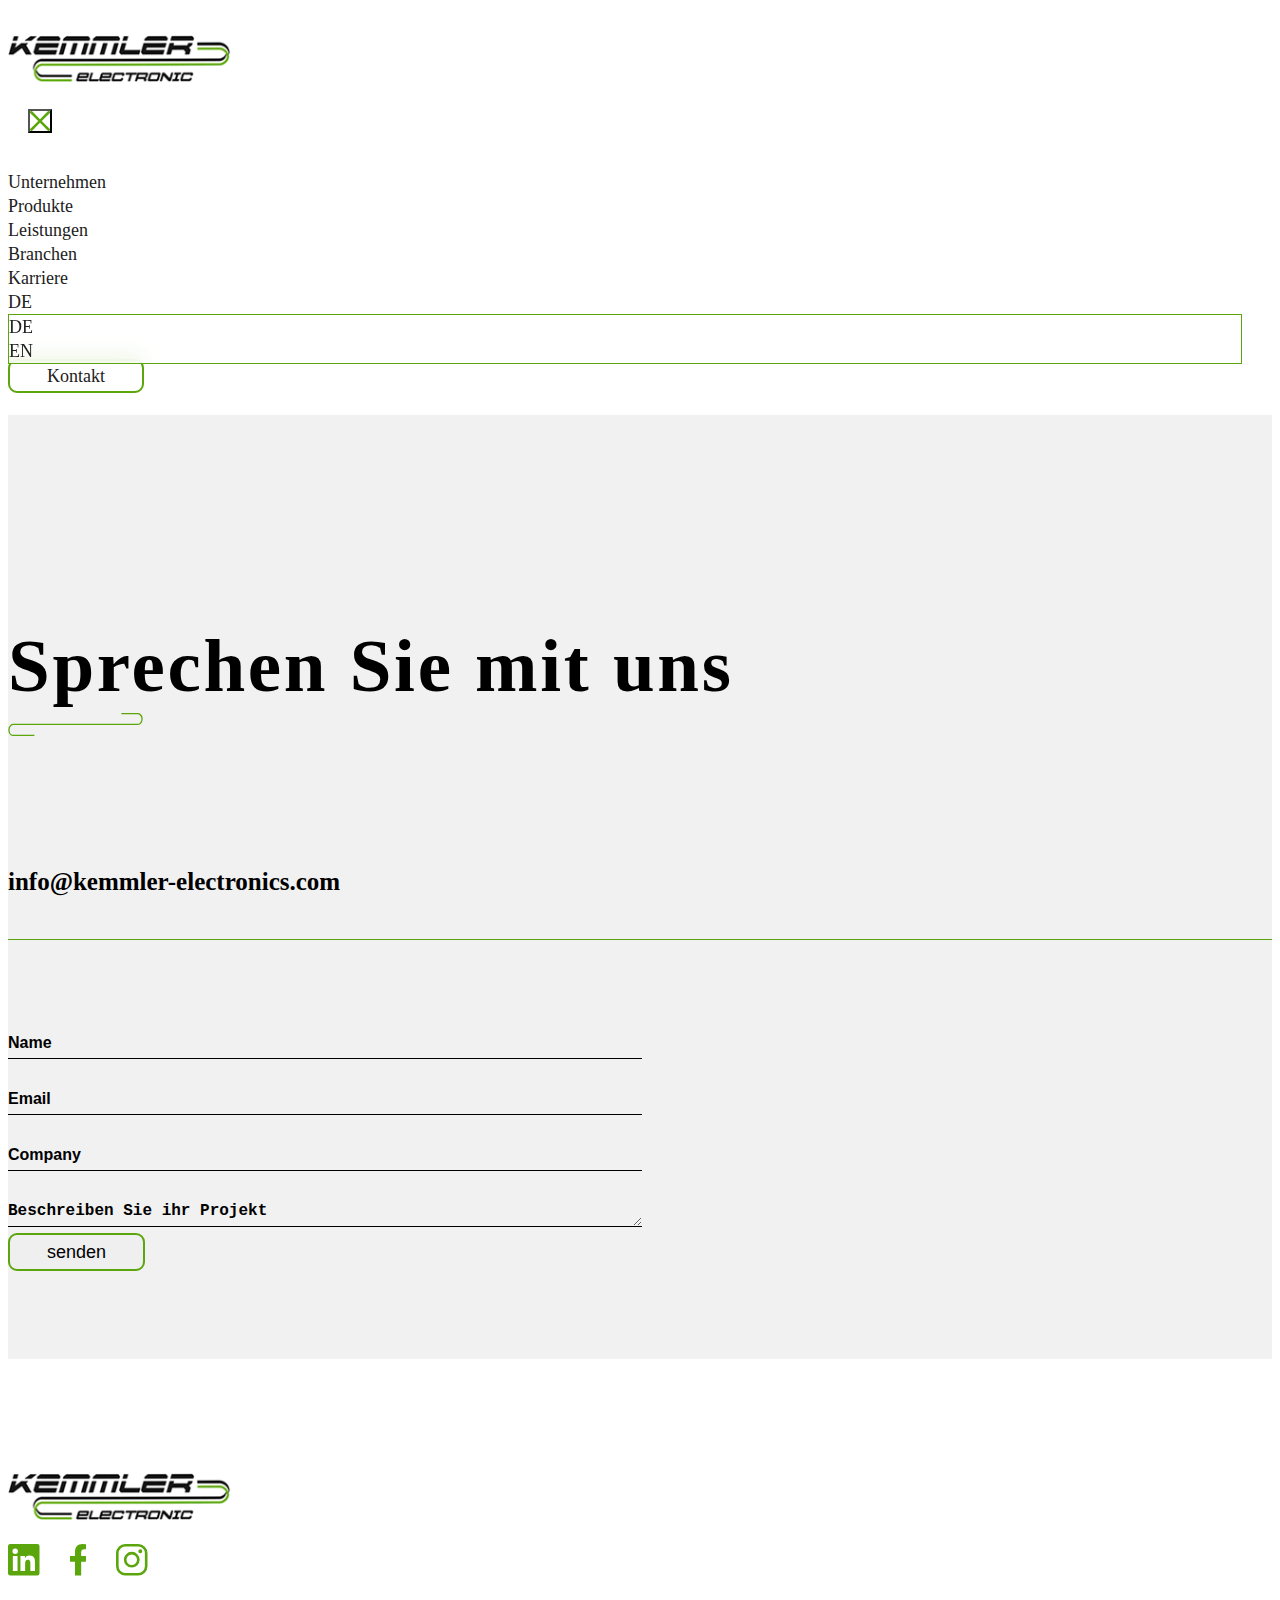
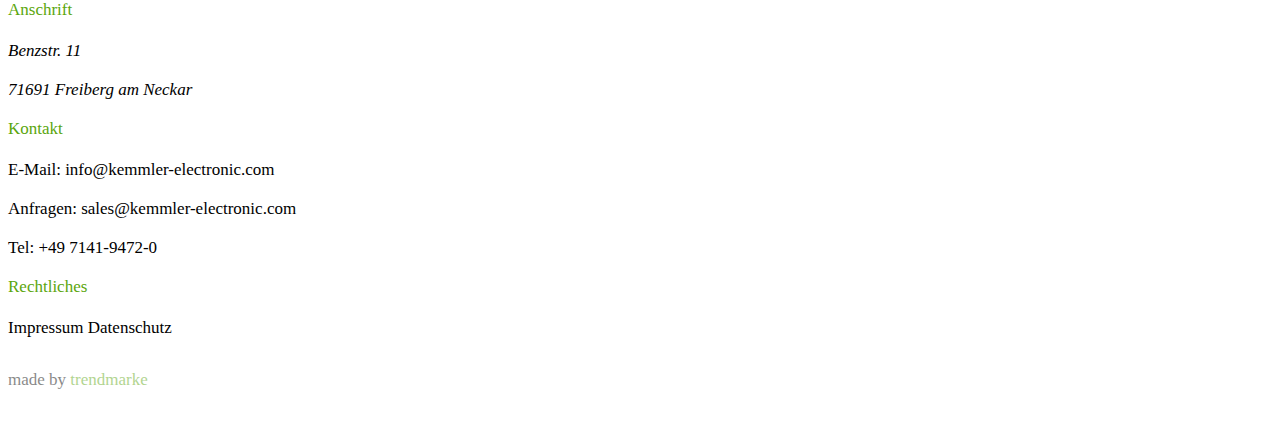
<file: kontakt.html>
<!DOCTYPE html>
<html lang="en">
  <head>
    <meta charset="UTF-8" />
    <meta name="viewport" content="width=device-width, initial-scale=1.0" />
    <title>kontakt</title>
    <!-- fonts -->
    <link rel="preconnect" href="https://stijndv.com" />
    <link rel="stylesheet" href="https://stijndv.com/fonts/Eudoxus-Sans.css" />
    <!-- Link Swiper's CSS -->
    <link
      rel="stylesheet"
      href="https://cdn.jsdelivr.net/npm/swiper@11/swiper-bundle.min.css"
    />
    <!-- bootstrap-cdn -->
    <link
      href="https://cdn.jsdelivr.net/npm/bootstrap@5.3.2/dist/css/bootstrap.min.css"
      rel="stylesheet"
      integrity="sha384-T3c6CoIi6uLrA9TneNEoa7RxnatzjcDSCmG1MXxSR1GAsXEV/Dwwykc2MPK8M2HN"
      crossorigin="anonymous"
    />
    <!-- css -->
    <link rel="stylesheet" href="assets/css/header.min.css" />
    <link rel="stylesheet" href="assets/css/banner.min.css" />
    <link rel="stylesheet" href="assets/css/main.min.css" />
    <link rel="stylesheet" href="assets/css/footer.min.css" />
    <link rel="stylesheet" href="assets/css/style.min.css" />
  </head>

  <body>
       <!-- header -->
       <header class="header active">
        <nav class="navbar navbar-expand-lg">
          <div class="container">
            <a class="navbar-brand" href="index.html"><img src="assets/images/logo.svg" alt="logo"></a>
            <button class="navbar-toggler" type="button" data-bs-toggle="offcanvas" data-bs-target="#offcanvasNavbar" aria-controls="offcanvasNavbar" aria-label="Toggle navigation">
              <span class="navbar-toggler-icon"></span>
            </button>
            <div class="offcanvas offcanvas-end" tabindex="-1" id="offcanvasNavbar" aria-labelledby="offcanvasNavbarLabel">
              <div class="offcanvas-header justify-content-end">
                <button type="button" class="btn-close" data-bs-dismiss="offcanvas" aria-label="Close"></button>
              </div>
              <div class="offcanvas-body justify-content-lg-end">
                <ul class="navbar-nav align-items-lg-center">
                  <li class="nav-item">
                      <a class="nav-link"  aria-current="page" href="about-us.html">Unternehmen</a>
                  </li>
                  <li class="nav-item">
                      <a class="nav-link" href="produkte.html">Produkte</a>
                  </li>
                  <li class="nav-item">
                      <a class="nav-link" href="services.html">Leistungen</a>
                  </li>
                  <li class="nav-item">
                      <a class="nav-link" href="industry-sectors.html">Branchen</a>
                  </li>
                  <li class="nav-item">
                      <a class="nav-link" href="carrer.html">Karriere</a>
                  </li>
                  <li class="nav-item dropdown">
                      <a class="nav-link dropdown-toggle" href="#" role="button" data-bs-toggle="dropdown" aria-expanded="false">
                          DE
                      </a>
                      <ul class="dropdown-menu">
                        <li><a class="dropdown-item" href="#">DE</a></li>
                        <li><a class="dropdown-item" href="#">EN</a></li>
                      </ul>
                    </li>
                  <li class="nav-item m-0">
                      <a class="nav-link btn_accent" href="kontakt.html">Kontakt</a>
                  </li>
              </ul>
              </div>
            </div>
          </div>
        </nav>
      </header>
    <!-- header-ends -->
    <main>
      <!-- kontakt-section-starts -->
      <section class="kontakt">
        <div class="container">
          <div class="row">
            <div class="col-12 px-lg-0">
              <h1 class="heading__img heading__img--xsm">Sprechen Sie mit uns</h1>
              <div class="electronics-link">
                <h5>
                  <a href="info@kemmler-electronics.com"
                    >info@kemmler-electronics.com</a
                  >
                </h5>
              </div>
              <form action="" class="form">
                <div>
                  <div class="form-info">
                    <input
                      type="text"
                      class="form-control"
                      id="floatingname"
                      placeholder="Name"
                    />
                  </div>
                  <div class="form-info">
                    <input
                      type="email"
                      class="form-control"
                      id="floatingInput"
                      placeholder="Email"
                    />
                  </div>
                  <div class="form-info">
                    <input
                      type="text"
                      class="form-control"
                      id="floatingInput"
                      placeholder="Company"
                    />
                  </div>
                  <div class="form-info">
                    <textarea
                      class="form-control"
                      placeholder="Beschreiben Sie ihr Projekt"
                      id="floatingTextarea"
                      rows="1"
                    ></textarea>
                  </div>
                  <button type="submit" class="btn_accent mt-4">senden</button>
                </div>
              </form>
            </div>
          </div>
        </div>
      </section>
      <!-- kontakt-section-ends -->
    </main>
  <!-- footer start -->
  <footer class="footer">
    <div class="container">
        <div class="row mb-30">
            <div class="col-xxl-6 col-lg-4 d-lg-block d-block d-md-flex justify-content-lg-start justify-content-md-between justify-content-start align-items-lg-start align-items-md-center align-items-start">
              <a class="navbar-brand" href="index.html">  <img src="assets/images/logo.svg" alt="site footer logo" class="footer__logo"></a>
                <ul class="social__list mt-lg-5 mt-5 mt-md-0">
                    <li class="list__item">
                        <a href="#" class="list__link">
                            <svg xmlns="http://www.w3.org/2000/svg" width="31.5" height="31.5" viewBox="0 0 31.5 31.5">
                                <path id="Icon_awesome-linkedin" data-name="Icon awesome-linkedin" d="M29.25,2.25H2.243A2.26,2.26,0,0,0,0,4.521V31.479A2.26,2.26,0,0,0,2.243,33.75H29.25a2.266,2.266,0,0,0,2.25-2.271V4.521A2.266,2.266,0,0,0,29.25,2.25Zm-19.73,27H4.852V14.217H9.527V29.25ZM7.186,12.164A2.707,2.707,0,1,1,9.893,9.457a2.708,2.708,0,0,1-2.707,2.707ZM27.021,29.25H22.352V21.938c0-1.744-.035-3.987-2.426-3.987-2.433,0-2.805,1.9-2.805,3.86V29.25H12.452V14.217h4.479V16.27h.063a4.917,4.917,0,0,1,4.423-2.426c4.725,0,5.6,3.115,5.6,7.165Z" transform="translate(0 -2.25)" fill="#5ba60d"/>
                              </svg>                                      
                        </a>
                    </li>
                    <li class="list__item">
                        <a href="#" class="list__link">
                            <svg xmlns="http://www.w3.org/2000/svg" width="16.871" height="31.5" viewBox="0 0 16.871 31.5">
                                <path id="Icon_awesome-facebook-f" data-name="Icon awesome-facebook-f" d="M17.375,17.719l.875-5.7H12.78v-3.7c0-1.56.764-3.08,3.214-3.08H18.48V.385A30.326,30.326,0,0,0,14.066,0c-4.5,0-7.449,2.73-7.449,7.673v4.345H1.609v5.7H6.617V31.5H12.78V17.719Z" transform="translate(-1.609)" fill="#5ba60d"/>
                              </svg>                                      
                        </a>
                    </li>
                    <li class="list__item">
                        <a href="#" class="list__link">
                            <svg xmlns="http://www.w3.org/2000/svg" width="31.501" height="31.501" viewBox="0 0 31.501 31.501">
                                <g id="Icon_ionic-logo-instagram" data-name="Icon ionic-logo-instagram" transform="translate(-4.5 -4.5)">
                                  <path id="Pfad_2537" data-name="Pfad 2537" d="M26.813,7.125a6.582,6.582,0,0,1,6.563,6.563V26.813a6.582,6.582,0,0,1-6.563,6.563H13.688a6.582,6.582,0,0,1-6.563-6.563V13.688a6.582,6.582,0,0,1,6.563-6.563H26.813m0-2.625H13.688A9.215,9.215,0,0,0,4.5,13.688V26.813A9.215,9.215,0,0,0,13.688,36H26.813A9.215,9.215,0,0,0,36,26.813V13.688A9.215,9.215,0,0,0,26.813,4.5Z" transform="translate(0 0)" fill="#5ba60d"/>
                                  <path id="Pfad_2538" data-name="Pfad 2538" d="M25.594,12.938a1.969,1.969,0,1,1,1.969-1.969A1.964,1.964,0,0,1,25.594,12.938Z" transform="translate(3.188 0.75)" fill="#5ba60d"/>
                                  <path id="Pfad_2539" data-name="Pfad 2539" d="M19.125,13.875a5.25,5.25,0,1,1-5.25,5.25,5.255,5.255,0,0,1,5.25-5.25m0-2.625A7.875,7.875,0,1,0,27,19.125a7.877,7.877,0,0,0-7.875-7.875Z" transform="translate(1.125 1.125)" fill="#5ba60d"/>
                                </g>
                              </svg>                                                                        
                        </a>
                    </li>
                </ul>
            </div>
            <div class="col-xxl-6 col-lg-8 mt-5 mt-lg-0">
                <div class="row">
                    <div class="col-xxl-3 col-lg-4 col-md-6 px-lg-0">
                        <p class="text__accent fw-bold mb-19">Anschrift</p>
                        <address class="mb-0">
                            <p class="mb-9">Benzstr. 11</p>
                            <p class="mb-0">71691 Freiberg am Neckar</p>
                        </address>
                    </div>
                    <div class="col-md-6 col-xxl-7 col-lg-5  px-lg-0 d-flex justify-content-lg-center mt-md-0 mt-5">
                        <div class="d-inline-block">
                          <p class="text__accent fw-bold mb-19">Kontakt</p>
                            <p class="mb-9">E-Mail: <a href="mailto:info@kemmler-electronic.com">info@kemmler-electronic.com</a></p>
                            <p class="mb-9">Anfragen: <a href="mailto:sales@kemmler-electronic.com">sales@kemmler-electronic.com</a></p>
                            <p class="mb-0">Tel: <a href="tel:+497141-9472-0">+49 7141-9472-0</a></p>
                        </div>
                    </div>
                    <div class="col-xxl-2 col-lg-3 px-lg-0 mt-lg-0 mt-5 d-flex justify-content-lg-end">
                      <div>
                        <p class="text__accent fw-bold mb-19">Rechtliches</p>
                          <a href="#" class="d-block mb-9 text-hov-accent">Impressum</a>
                          <a href="#" class="d-block text-hov-accent">Datenschutz</a>
                      </div>
                    </div>
                </div>
            </div>
        </div>
        <div class="copyright__section text-center">
            <p class="copyright__text opacity-47 mb-0">made by <span class="text__accent">trendmarke</span></p>
        </div>
    </div>
</footer>
<!-- footer end -->
  </body>
  <!-- bootstrap -->
  <script
    src="https://cdn.jsdelivr.net/npm/bootstrap@5.3.2/dist/js/bootstrap.bundle.min.js"
    integrity="sha384-C6RzsynM9kWDrMNeT87bh95OGNyZPhcTNXj1NW7RuBCsyN/o0jlpcV8Qyq46cDfL"
    crossorigin="anonymous"
  ></script>
  <!-- js-file -->
  <script src="assets/js/app.js"></script>
</html>
</file>
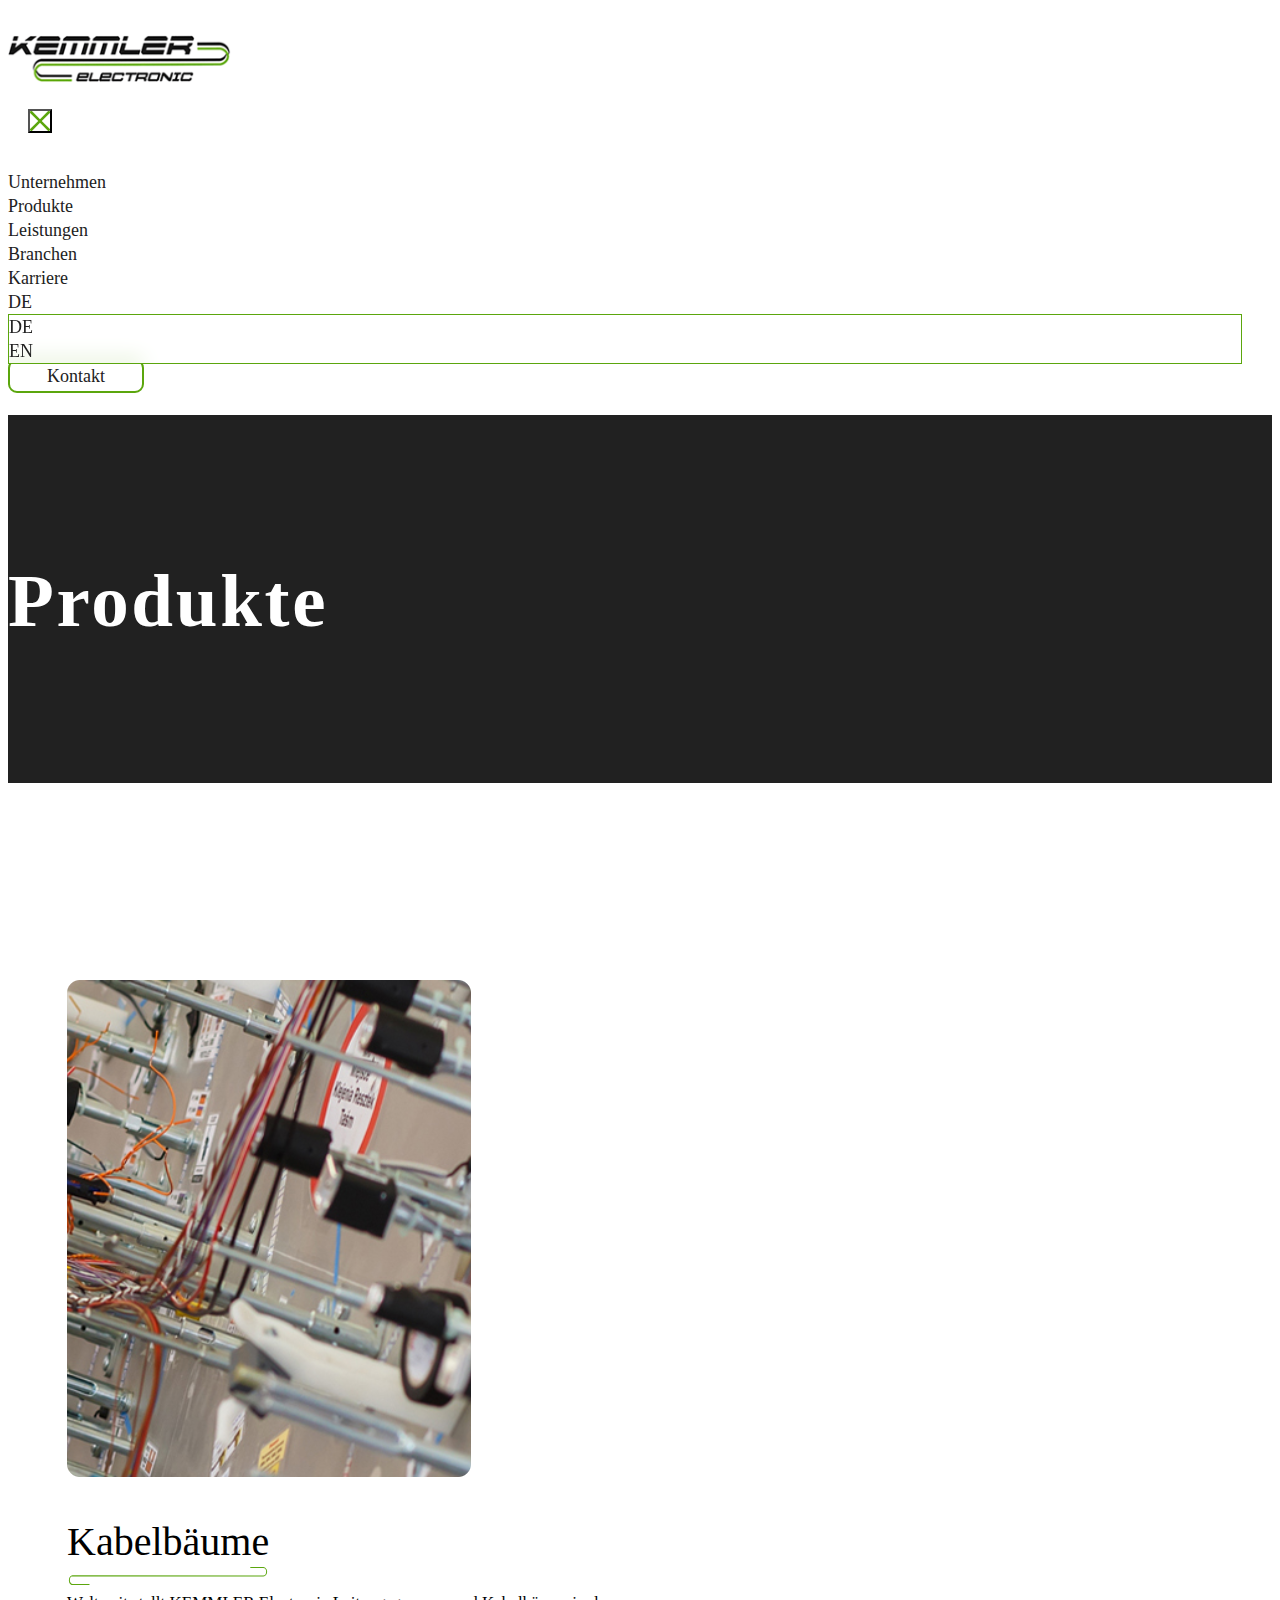
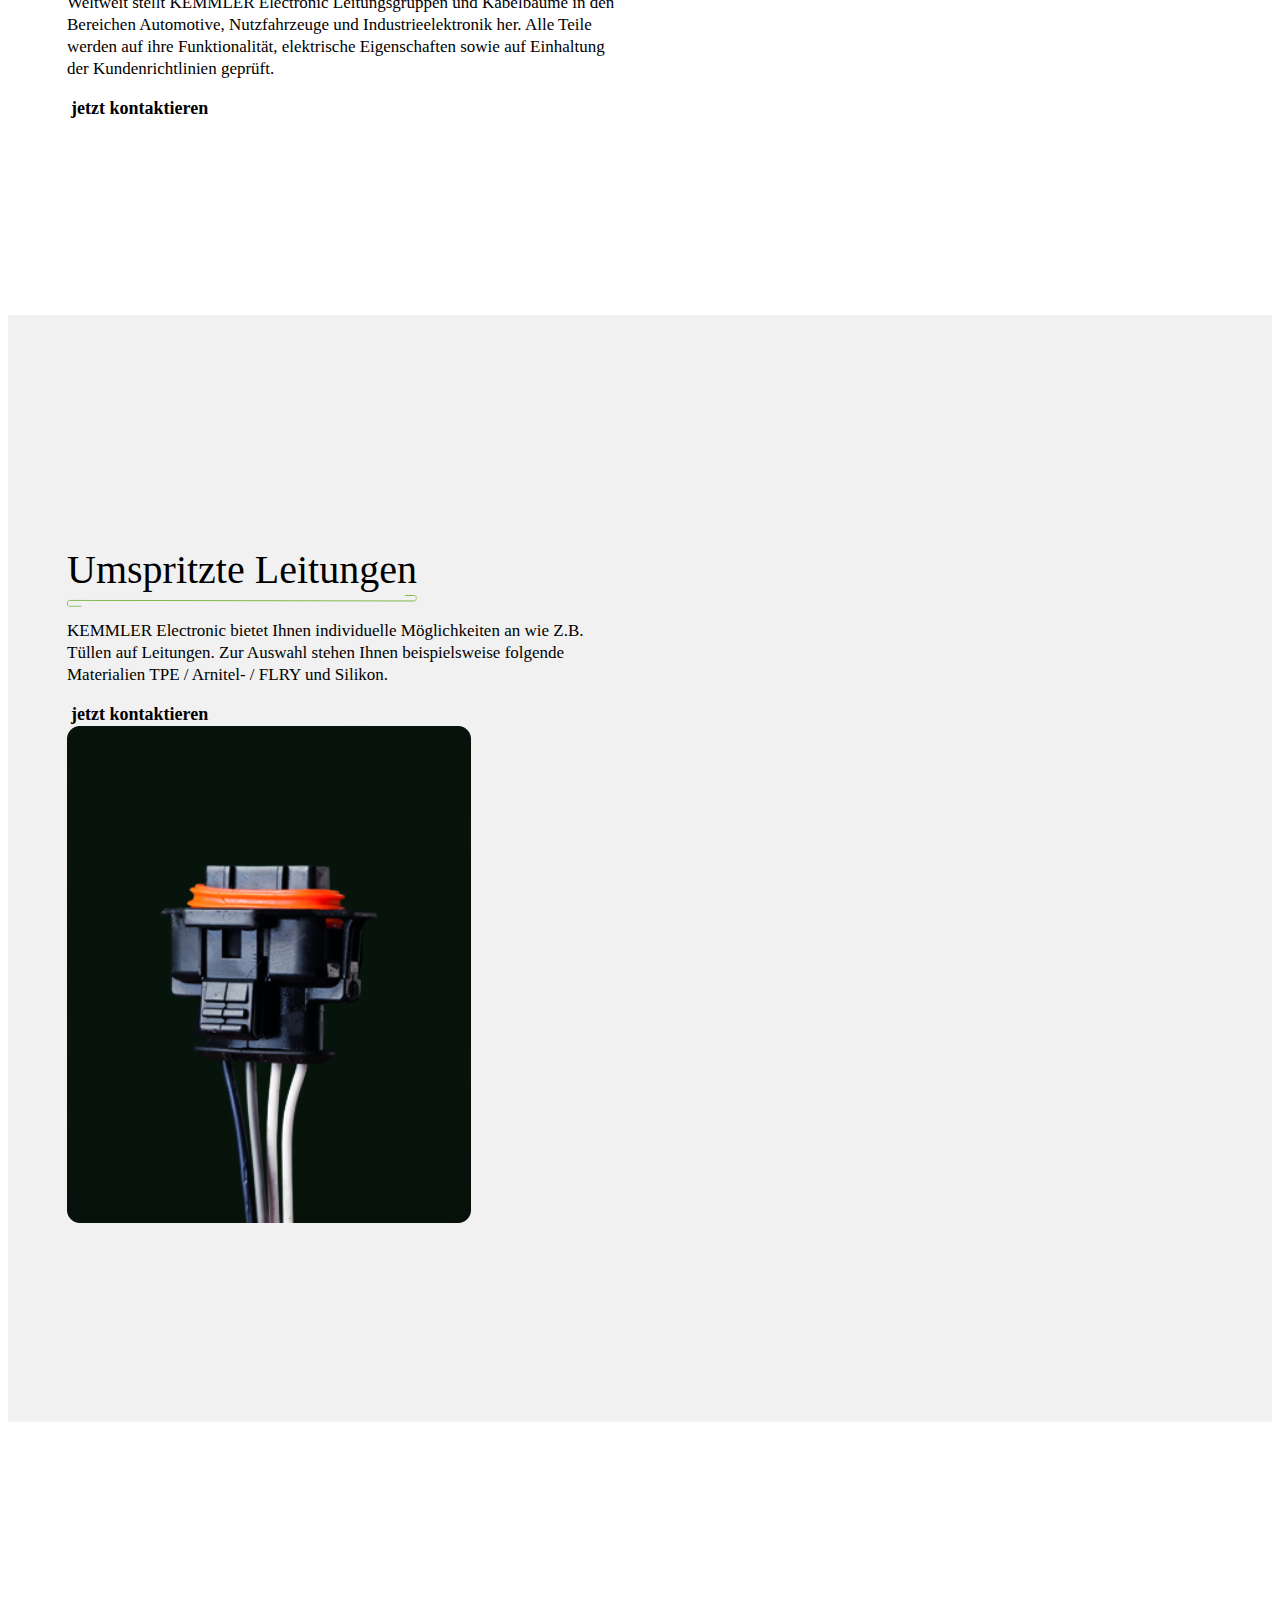
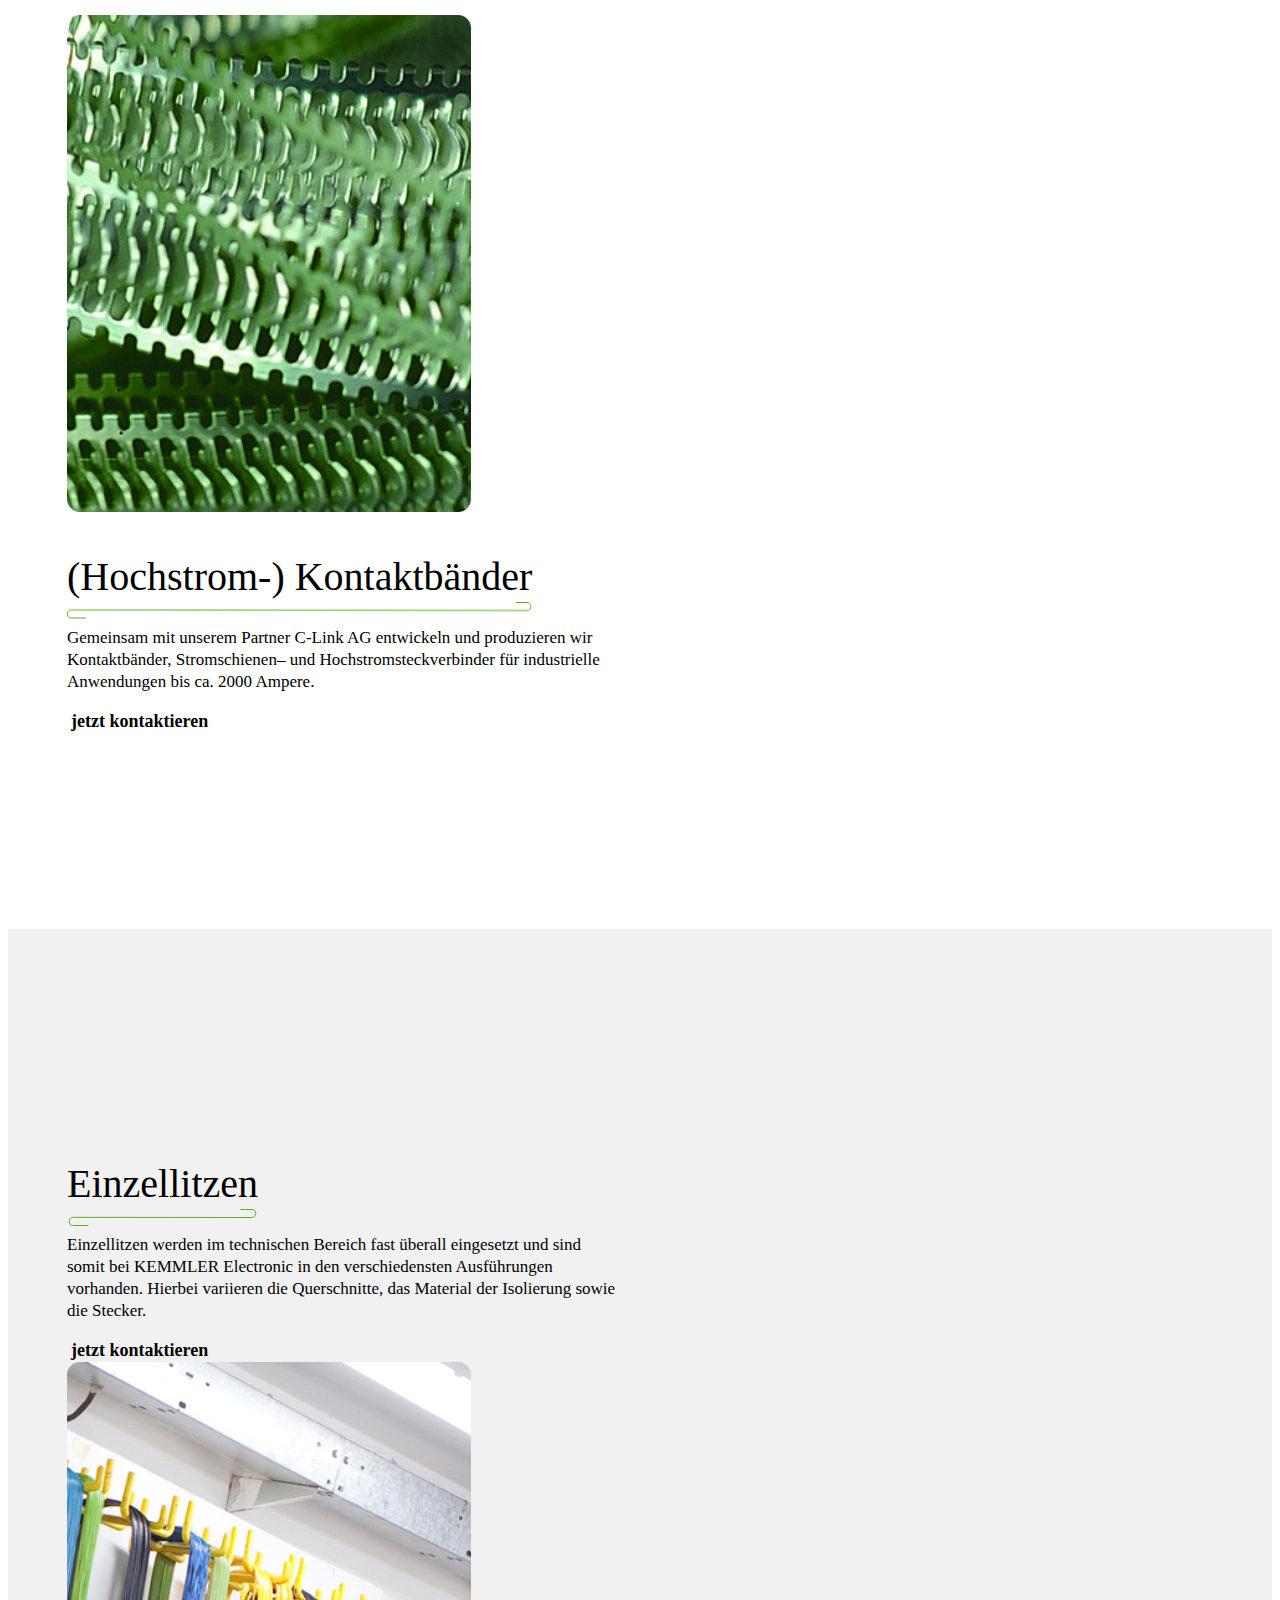
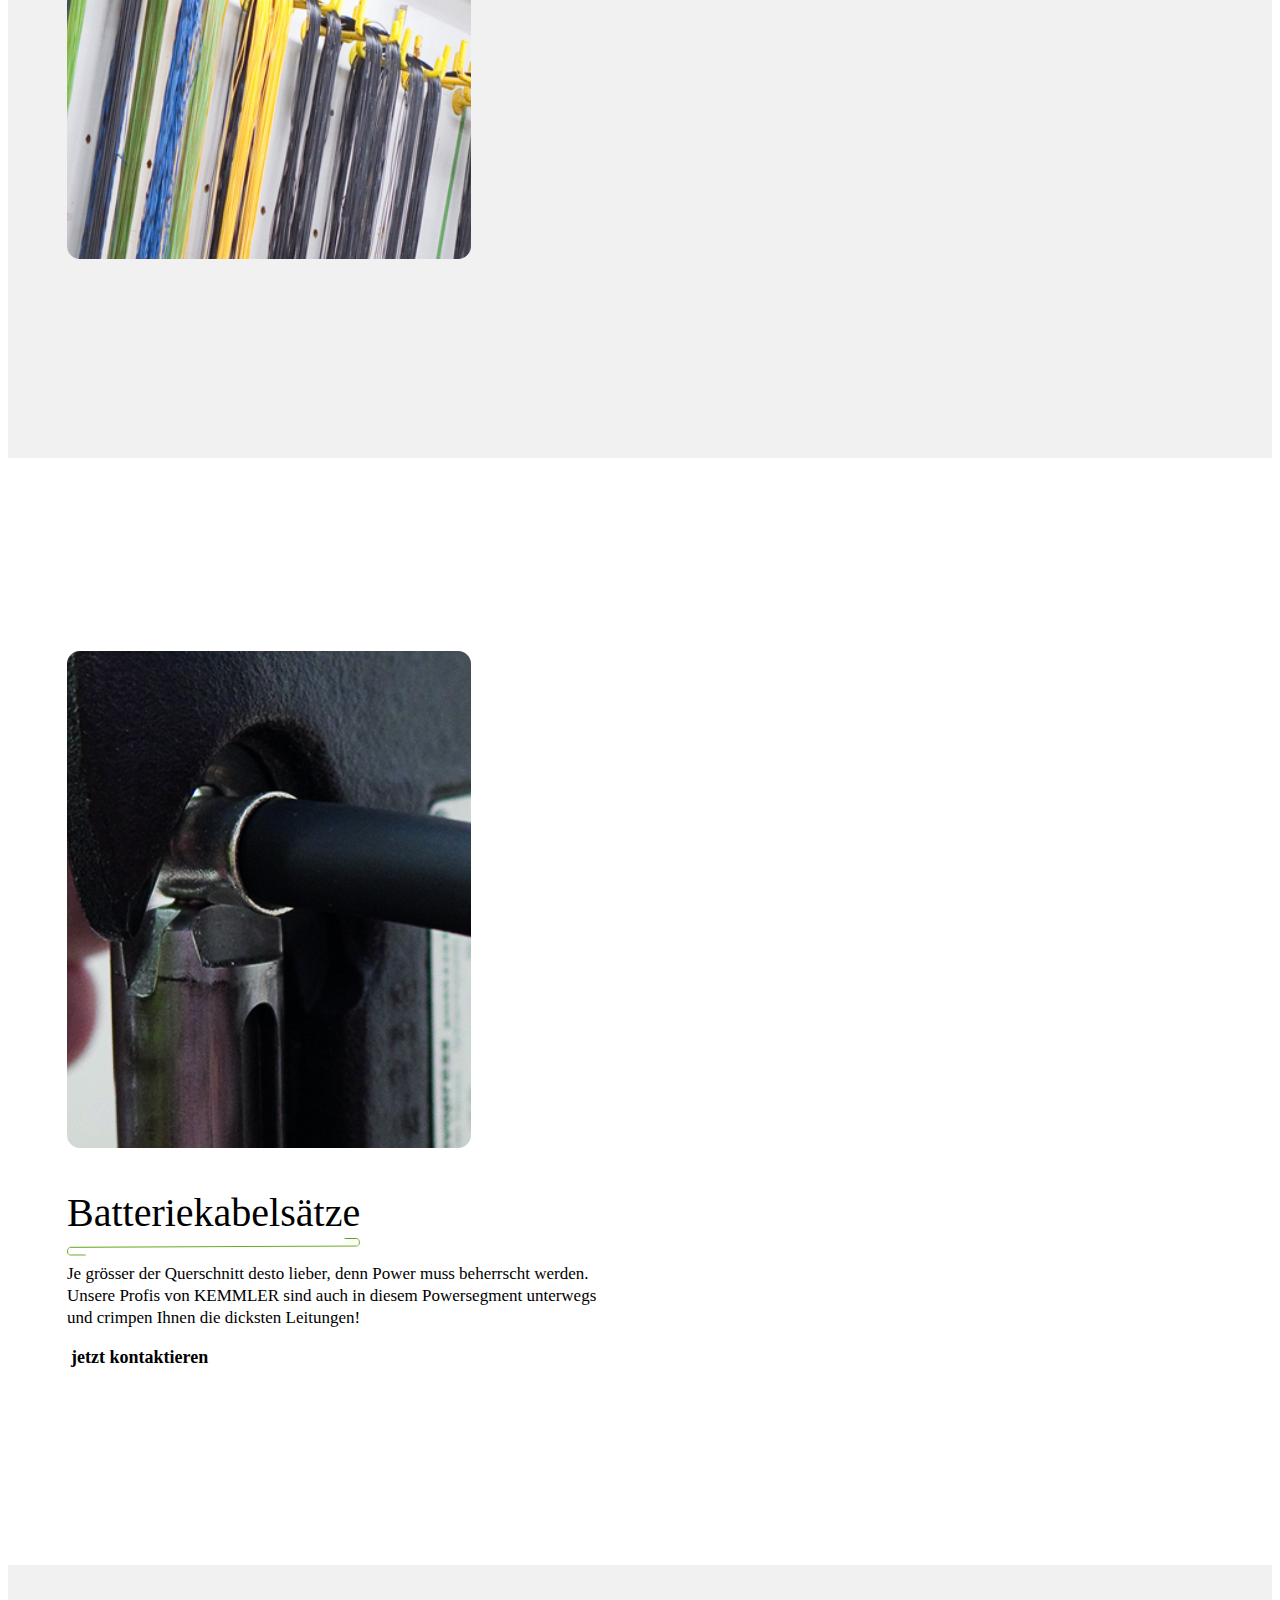
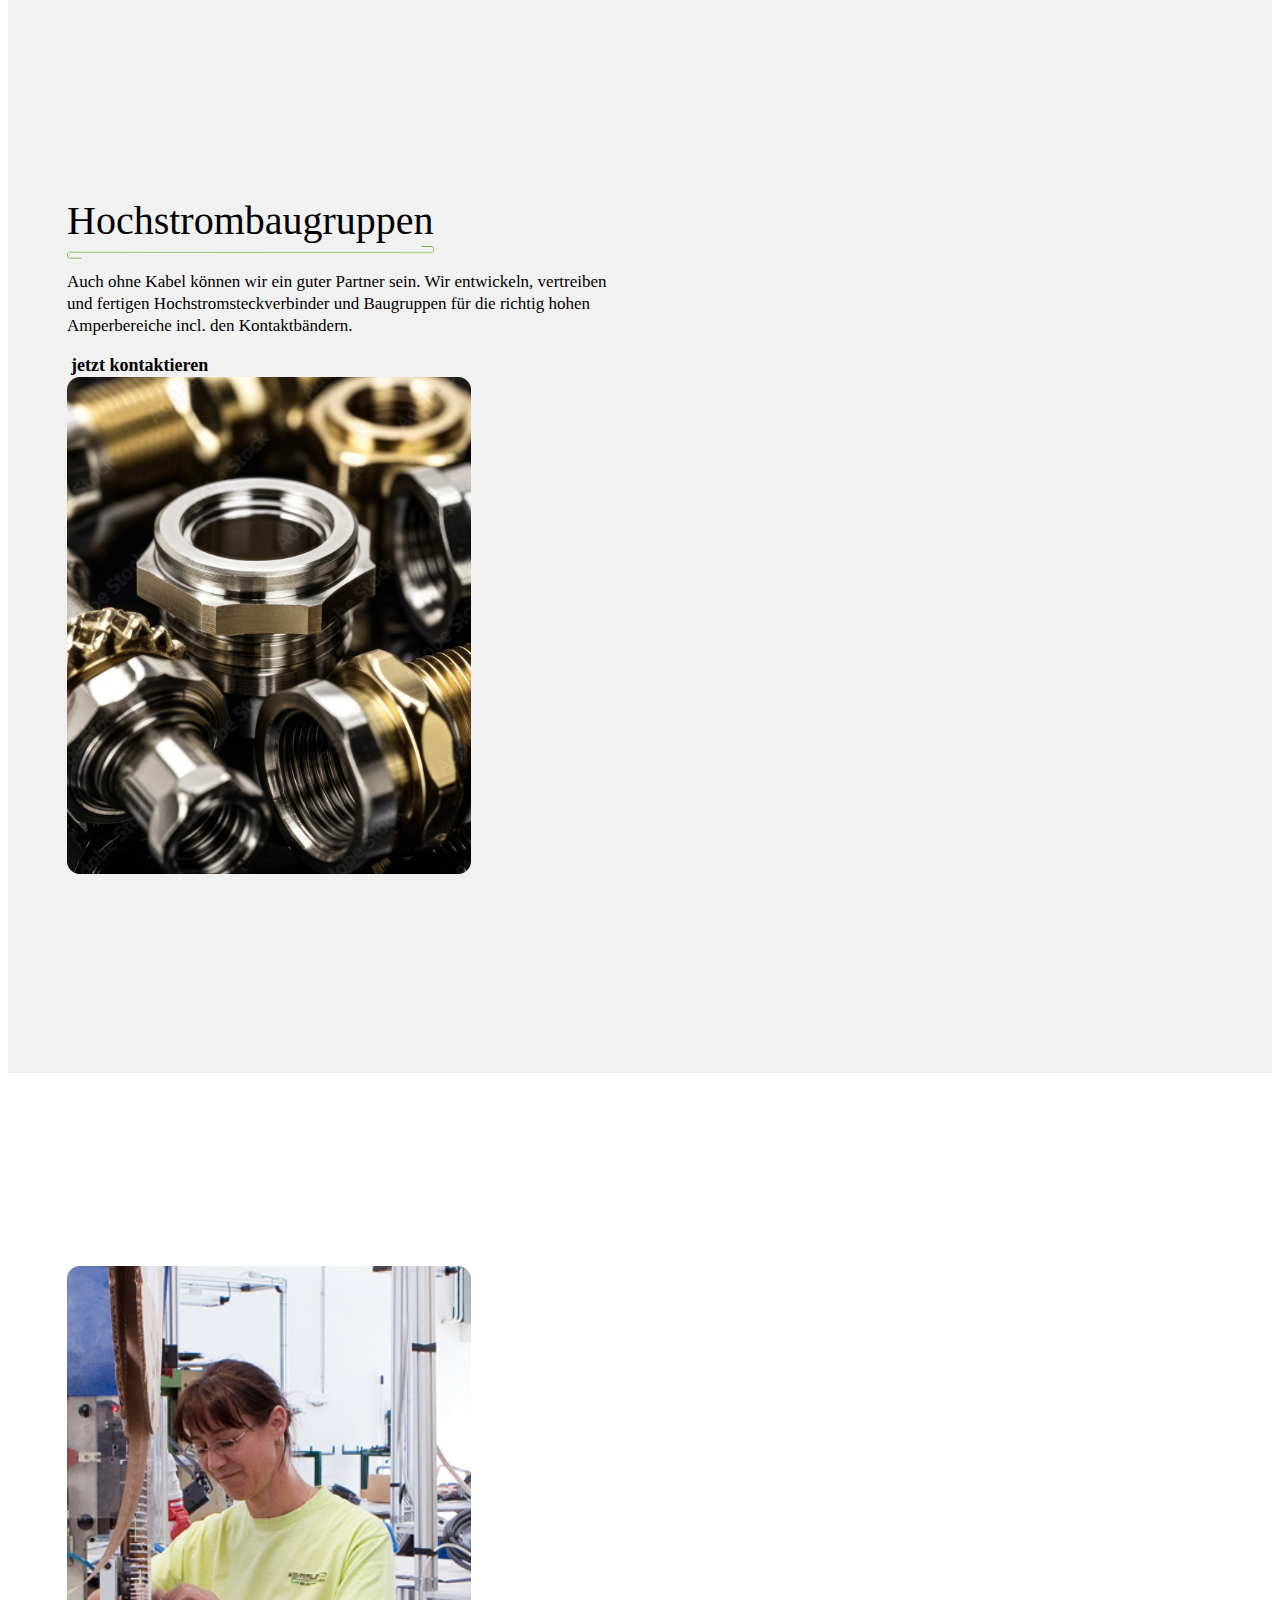
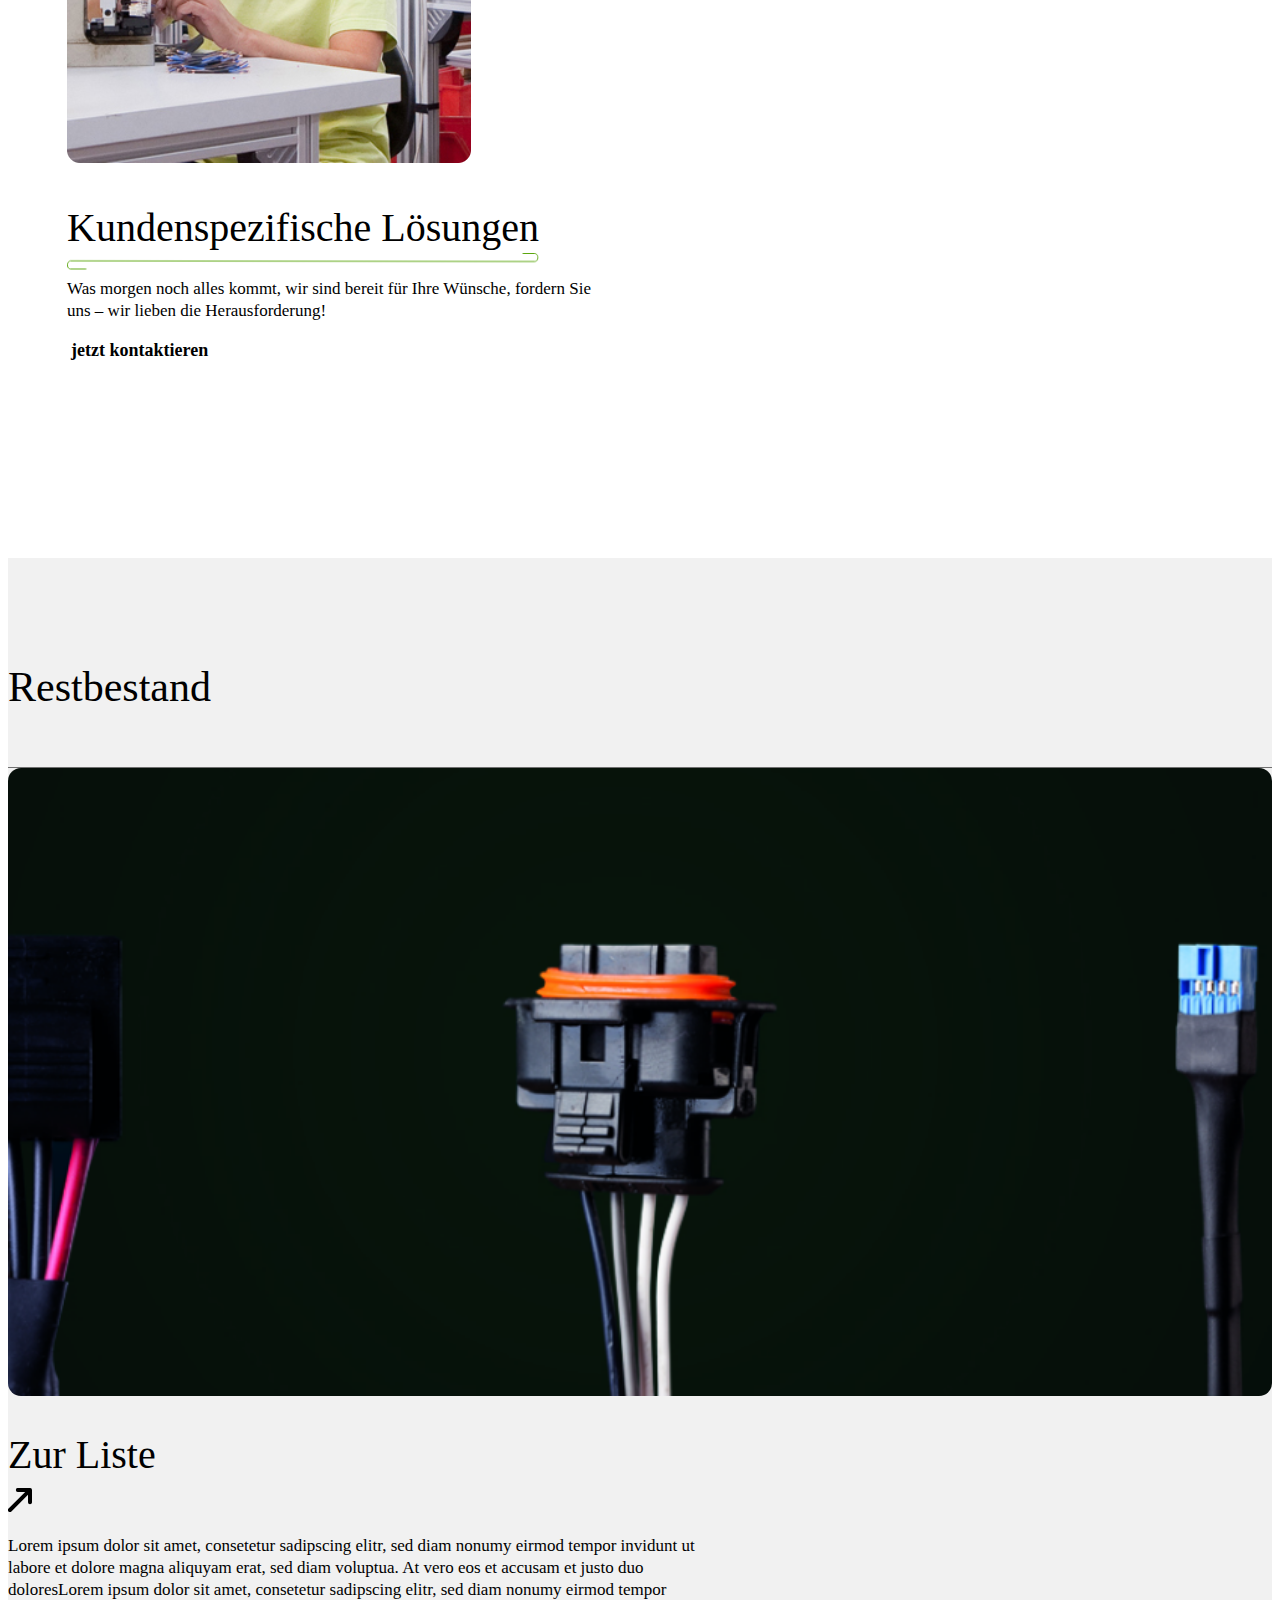
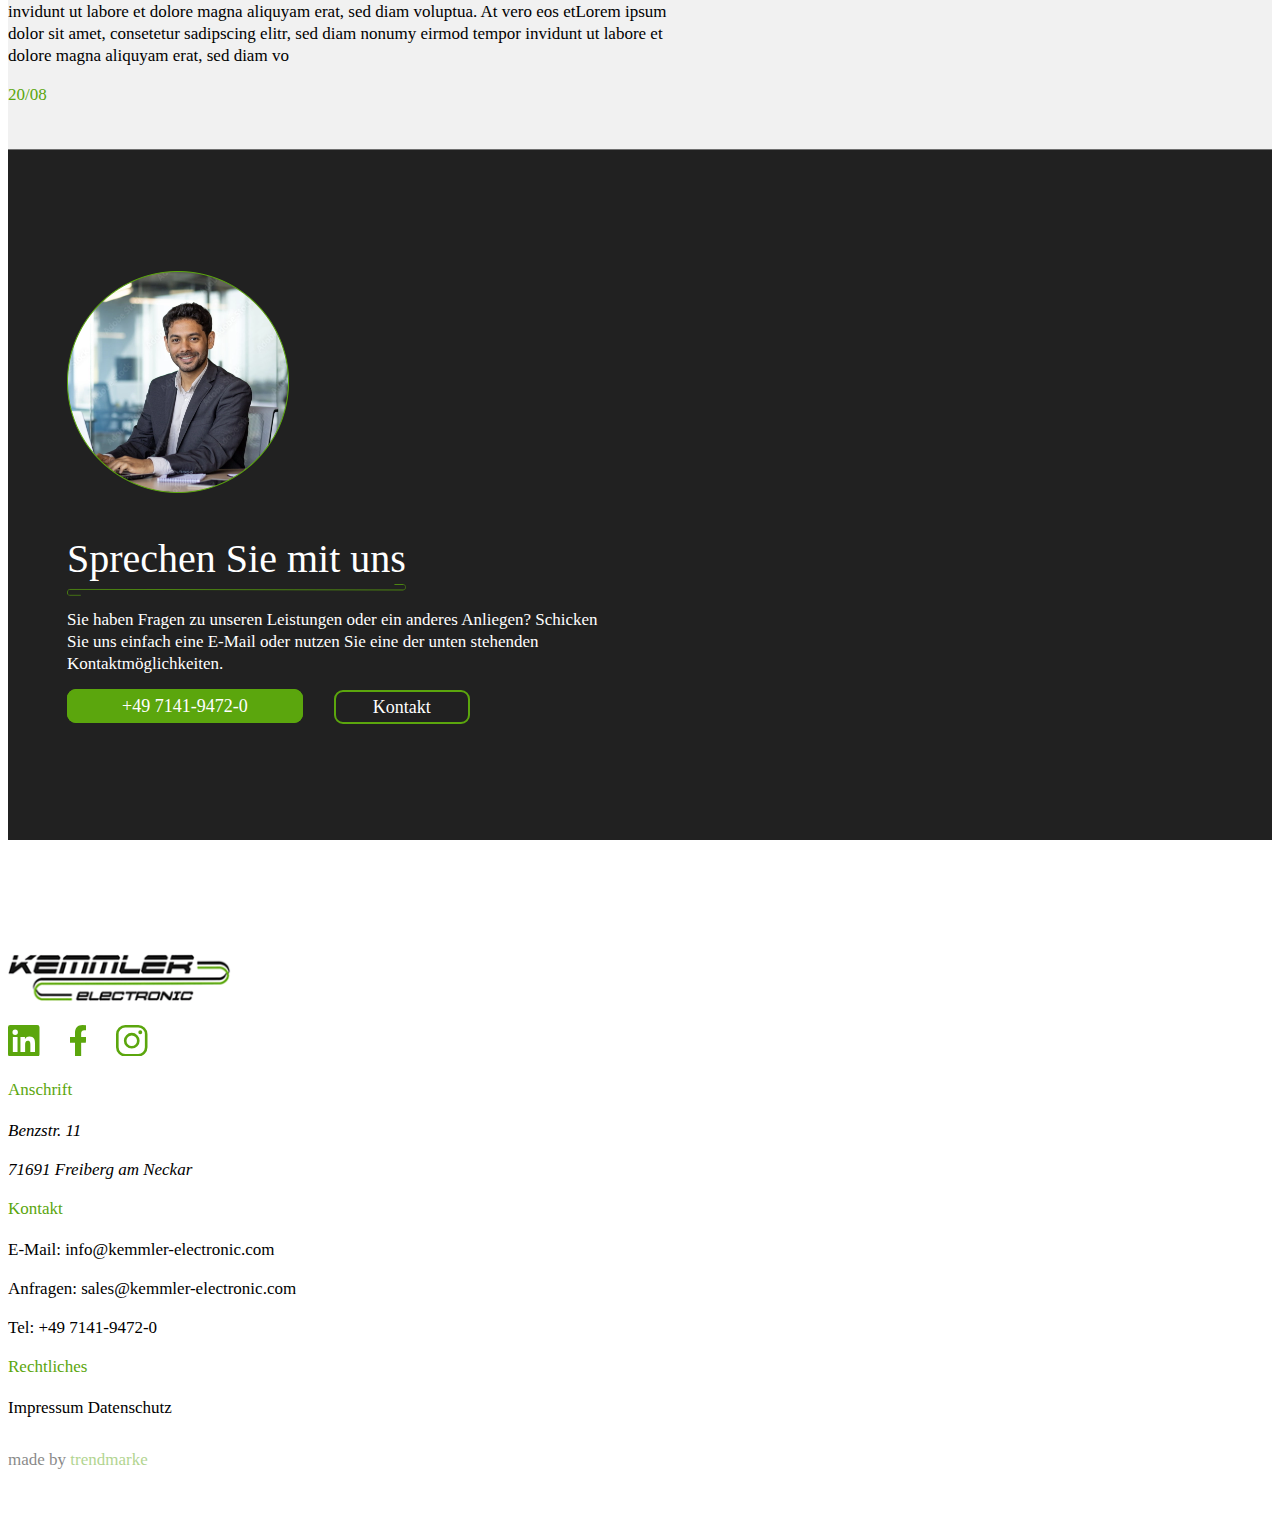
<file: produkte.html>
<!DOCTYPE html>
<html lang="en">

<head>
    <meta charset="UTF-8">
    <meta name="viewport" content="width=device-width, initial-scale=1.0">
    <title>Produkte</title>
    <!-- fonts -->
    <link rel="preconnect" href="https://stijndv.com">
    <link rel="stylesheet" href="https://stijndv.com/fonts/Eudoxus-Sans.css">
     <!-- Link Swiper's CSS -->
  <link rel="stylesheet" href="https://cdn.jsdelivr.net/npm/swiper@11/swiper-bundle.min.css" />
    <!-- bootstrap-cdn -->
    <link href="https://cdn.jsdelivr.net/npm/bootstrap@5.3.2/dist/css/bootstrap.min.css" rel="stylesheet"
        integrity="sha384-T3c6CoIi6uLrA9TneNEoa7RxnatzjcDSCmG1MXxSR1GAsXEV/Dwwykc2MPK8M2HN" crossorigin="anonymous">
        <!-- css -->
        <link rel="stylesheet" href="assets/css/header.min.css">
        <link rel="stylesheet" href="assets/css/banner.min.css">
        <link rel="stylesheet" href="assets/css/main.min.css">
        <link rel="stylesheet" href="assets/css/footer.min.css">
        <link rel="stylesheet" href="assets/css/style.min.css">
</head>

<body>
    <!-- header -->
    <header class="header active">
        <nav class="navbar navbar-expand-lg">
          <div class="container">
            <a class="navbar-brand" href="index.html"><img src="assets/images/logo.svg" alt="logo"></a>
            <button class="navbar-toggler" type="button" data-bs-toggle="offcanvas" data-bs-target="#offcanvasNavbar" aria-controls="offcanvasNavbar" aria-label="Toggle navigation">
              <span class="navbar-toggler-icon"></span>
            </button>
            <div class="offcanvas offcanvas-end" tabindex="-1" id="offcanvasNavbar" aria-labelledby="offcanvasNavbarLabel">
              <div class="offcanvas-header justify-content-end">
                <button type="button" class="btn-close" data-bs-dismiss="offcanvas" aria-label="Close"></button>
              </div>
              <div class="offcanvas-body justify-content-lg-end">
                <ul class="navbar-nav align-items-lg-center">
                  <li class="nav-item">
                      <a class="nav-link"  aria-current="page" href="about-us.html">Unternehmen</a>
                  </li>
                  <li class="nav-item">
                      <a class="nav-link" href="produkte.html">Produkte</a>
                  </li>
                  <li class="nav-item">
                      <a class="nav-link" href="services.html">Leistungen</a>
                  </li>
                  <li class="nav-item">
                      <a class="nav-link" href="industry-sectors.html">Branchen</a>
                  </li>
                  <li class="nav-item">
                      <a class="nav-link" href="carrer.html">Karriere</a>
                  </li>
                  <li class="nav-item dropdown">
                      <a class="nav-link dropdown-toggle" href="#" role="button" data-bs-toggle="dropdown" aria-expanded="false">
                          DE
                      </a>
                      <ul class="dropdown-menu">
                        <li><a class="dropdown-item" href="#">DE</a></li>
                        <li><a class="dropdown-item" href="#">EN</a></li>
                      </ul>
                    </li>
                  <li class="nav-item m-0">
                      <a class="nav-link btn_accent" href="kontakt.html">Kontakt</a>
                  </li>
              </ul>
              </div>
            </div>
          </div>
        </nav>
      </header>
    <!-- header-ends -->
    <main>
        <!-- product-banner-start -->
        <section class="about-banner">
            <div class="container">
                <div class="row">
                    <div class="col-12 px-lg-0">
                        <h1 class="text__white">Produkte</h1>
                    </div>
                </div>
            </div>
        </section>
        <!-- product-banner-end -->
        <!-- wiring-section-start -->
        <section class="wiring">
            <div class="custom-container">
                <div class="row align-items-md-center">
                    <div class="col-md-6 text-center text-md-start">
                        <img src="assets/images/wiring.png" alt="" class="img-fluid">
                    </div>
                    <div class="col-md-6 mt-md-0 mt-5 d-flex flex-column text-md-start text-center align-items-center align-items-md-start">
                        <h2 class="heading__img heading__img--sm   bg__center">Kabelbäume</h2>
                        <p class="section-content-md mt-4">Weltweit stellt KEMMLER Electronic Leitungsgruppen und Kabelbäume in den Bereichen Automotive, Nutzfahrzeuge und Industrieelektronik her. Alle Teile werden auf ihre Funktionalität, elektrische Eigenschaften sowie auf Einhaltung der Kundenrichtlinien geprüft.</p>
                        <div><a href="#" class="text_links">jetzt kontaktieren</a></div>
                    </div>
                </div>
            </div>
        </section>
        <!-- wiring-section-end -->
        <!-- cables-start -->
        <section class="cables bg__light pt-196 pb-193">
            <div class="custom-container">
                <div class="row align-items-md-center flex-wrap-reverse">
                    <div class="col-md-6 d-flex flex-column text-md-start text-center align-items-center align-items-md-start">
                        <h2 class="heading__img heading__img--xl bg__center">Umspritzte Leitungen</h2>
                        <p class="section-content-md mt-4">KEMMLER Electronic bietet Ihnen individuelle Möglichkeiten an wie Z.B. Tüllen auf Leitungen. Zur Auswahl stehen Ihnen beispielsweise folgende Materialien TPE / Arnitel- / FLRY und Silikon.</p>
                        <div><a href="#" class="text_links">jetzt kontaktieren</a></div>
                       </div>
                    <div class="col-md-6 text-md-end text-center mb-5 mb-lg-0">
                        <img src="assets/images/cables.png" alt="image" class="img-fluid">
                    </div>
                </div>
            </div>
        </section>
        <!-- cables-end -->
        <!-- current-section-start -->
        <section class="current pt-193 pb-196">
            <div class="custom-container pe-lg-0">
                <div class="row align-items-md-center">
                    <div class="col-md-6 text-md-start text-center">
                        <img src="assets/images/current.png" alt="green-image" class="img-fluid">
                    </div>
                    <div class="col-md-6 px-md-0 d-flex flex-column text-md-start text-center align-items-center align-items-md-start">
                        <h2 class="heading__img heading__img--xl bg__center mt-md-0 mt-5">(Hochstrom-) Kontaktbänder</h2>
                        <p class="section-content-md mt-4">Gemeinsam mit unserem Partner C-Link AG entwickeln und produzieren wir Kontaktbänder, Stromschienen– und Hochstromsteckverbinder für industrielle Anwendungen bis ca. 2000 Ampere.</p>
                        <div><a href="#" class="text_links">jetzt kontaktieren</a></div>
                    </div>
                </div>
            </div>
        </section>
        <!-- current-section-end -->
        <!-- strands-section-start -->
        <section class="strands bg__light pt-196 pb-193">
            <div class="custom-container">
                <div class="row align-items-md-center flex-wrap-reverse">
                    <div class="col-md-6 d-flex flex-column text-md-start text-center align-items-center align-items-md-start mt-md-0 mt-5">
                            <h2 class="heading__img heading__img--sm  bg__center">Einzellitzen</h2>
                        <p class="mt-4 section-content-md">Einzellitzen werden im technischen Bereich fast überall eingesetzt und sind somit bei KEMMLER Electronic in den verschiedensten Ausführungen vorhanden. Hierbei variieren die Querschnitte, das Material der Isolierung sowie die Stecker.</p>
                        <div><a href="#" class="text_links">jetzt kontaktieren</a></div>
                        </div>
                    <div class="col-md-6 text-md-end text-center">
                        <img src="assets/images/strands.png" alt="image" class="img-fluid">
                    </div>
                </div>
            </div>
        </section>
        <!-- strands-section-end -->
        <!-- battery-cable-section-start -->
        <section class="battery-cabel pt-193 pb-196">
            <div class="custom-container">
                <div class="row align-items-md-center">
                    <div class="col-md-6 text-md-start text-center">
                        <img src="assets/images/battery-cable.png" alt="image" class="img-fluid">
                    </div>
                    <div class="col-md-6 d-flex flex-column text-md-start text-center align-items-center align-items-md-start mt-md-0 mt-5">
                        <h2 class="heading__img heading__img--lg bg__center">Batteriekabelsätze</h2>
                        <p class="mt-4 section-content-md">Je grösser der Querschnitt desto lieber, denn Power muss beherrscht werden. Unsere Profis von KEMMLER sind auch in diesem Powersegment unterwegs und crimpen Ihnen die dicksten Leitungen!</p>
                        <div><a href="#" class="text_links">jetzt kontaktieren</a></div>
                    </div>
                </div>
            </div>
        </section>
        <!-- battery-cable-section-end -->
        <!-- assemblies-section-start -->
        <section class="assemblies pt-196 pb-193 bg__light">
            <div class="custom-container">
                <div class="row align-items-md-center flex-wrap-reverse">
                    <div class="col-md-6 d-flex flex-column text-md-start text-center align-items-center align-items-md-start mt-md-0 mt-5">
                        <h2 class="heading__img heading__img--xl bg__center">Hochstrombaugruppen</h2>
                        <p class="section-content-md mt-4">Auch ohne Kabel können wir ein guter Partner sein. Wir entwickeln, vertreiben und fertigen Hochstromsteckverbinder und Baugruppen für die richtig hohen Amperbereiche incl. den Kontaktbändern.</p>
                        <div><a href="#" class="text_links">jetzt kontaktieren</a></div>
                    </div>
                    <div class="col-md-6 text-md-end text-center"> <img src="assets/images/assemblies.png" alt="#" class="img-fluid"></div>
                </div>
            </div>
        </section>
        <!-- assemblies-section-end -->


        <!-- solutions-section-start -->
        <section class="solutions pb-196 pt-193 ">
            <div class="custom-container ">
                <div class="row align-items-md-center">
                    <div class="col-md-6 text-md-start text-center"> <img src="assets/images/solutions.png" alt="#" class="img-fluid"></div>
                    <div class="col-md-6 px-lg-0 d-flex flex-column text-md-start text-center align-items-center align-items-md-start mt-md-0 mt-5">
                        <h2 class="heading__img heading__img--xl bg__center">Kundenspezifische Lösungen</h2>
                        <p class="section-content-md mt-4">Was morgen noch alles kommt, wir sind bereit für Ihre Wünsche, fordern Sie uns – wir lieben die Herausforderung!</p>
                        <div><a href="#" class="text_links">jetzt kontaktieren</a></div>
                    </div>
                    
                </div>
            </div>
        </section>
        <!-- solutions-section-end -->

        <!-- stock-section-starts -->
        <section class="stock bg__light">
            <div class="container">
                <div class="row">
                    <div class="col-12 px-lg-0">
                        <h2 class="h_42">Restbestand</h2>
                    </div>
                </div>
            </div>
            <div class="border___bottom mb-5"></div>
            <div class="container">
                <div class="row zoom_in">
                    <div class="col-lg-6 ps-lg-0">
                       <div class="data-cable"><img src="assets/images/plugin.png" alt="" class="img-fluid stock__img" ></div>
                    </div>
                    <div class="col-lg-6 d-flex flex-column justify-content-between mt-lg-0 mt-5 pe-lg-0">
                       <div class="d-flex justify-content-between align-items-center mb-4 mb-lg-0">
                        <h2 >Zur Liste</h2>
                        <a href="#" class="stock-in">
                            <img src="assets/images/arrow-up-black.svg" alt="arrow-up">
                        </a>
                       </div>
                        <p class="section-content-lg">Lorem ipsum dolor sit amet, consetetur sadipscing elitr, sed diam nonumy eirmod tempor invidunt ut labore et dolore magna aliquyam erat, sed diam voluptua. At vero eos et accusam et justo duo doloresLorem ipsum dolor sit amet, consetetur sadipscing elitr, sed diam nonumy eirmod tempor invidunt ut labore et dolore magna aliquyam erat, sed diam voluptua. At vero eos etLorem ipsum dolor sit amet, consetetur sadipscing elitr, sed diam nonumy eirmod tempor invidunt ut labore et dolore magna aliquyam erat, sed diam vo</p>
                        <span class="text__accent">20/08</span>
                    </div>
                </div>
            </div>
        </section>
        <!-- stock-section-ends -->

         <!-- talk-to-us section start  -->
         <section class="talk-to-us">
            <div class="custom-container">
            <div class="row">
              <div class="col-lg-6 text-center px-lg-0 mb-5 mb-lg-0">
                <img src="assets/images/circularimg.png" alt="photo" class="img-fluid">
              </div>
              <div class="col-lg-6 d-flex flex-column align-items-lg-start align-items-center text-lg-start text-center px-lg-0">
                <h2 class="text__white heading__img heading__img--xl bg__center">Sprechen Sie mit uns</h2>
                <p class="text__white section-content-md mt-4">Sie haben Fragen zu unseren Leistungen oder ein anderes Anliegen? Schicken Sie uns einfach eine E-Mail oder nutzen Sie eine der unten stehenden Kontaktmöglichkeiten.</p>
                <div class="tel-info">
                  <div><a href="tel:+49 7141-9472-0" class="text__white btn_secondary">+49 7141-9472-0</a></div>
                  <div><a href="#" class="btn_accent text__white">Kontakt</a></div>
                </div>
              </div>
            </div>
          </div>
        </div>
          </section>
       <!-- talk-to-us section end  -->
    </main>
     <!-- footer start -->
     <footer class="footer">
        <div class="container">
            <div class="row mb-30">
                <div class="col-xxl-6 col-lg-4 d-lg-block d-block d-md-flex justify-content-lg-start justify-content-md-between justify-content-start align-items-lg-start align-items-md-center align-items-start">
                  <a class="navbar-brand" href="index.html">  <img src="assets/images/logo.svg" alt="site footer logo" class="footer__logo"></a>
                    <ul class="social__list mt-lg-5 mt-5 mt-md-0">
                        <li class="list__item">
                            <a href="#" class="list__link">
                                <svg xmlns="http://www.w3.org/2000/svg" width="31.5" height="31.5" viewBox="0 0 31.5 31.5">
                                    <path id="Icon_awesome-linkedin" data-name="Icon awesome-linkedin" d="M29.25,2.25H2.243A2.26,2.26,0,0,0,0,4.521V31.479A2.26,2.26,0,0,0,2.243,33.75H29.25a2.266,2.266,0,0,0,2.25-2.271V4.521A2.266,2.266,0,0,0,29.25,2.25Zm-19.73,27H4.852V14.217H9.527V29.25ZM7.186,12.164A2.707,2.707,0,1,1,9.893,9.457a2.708,2.708,0,0,1-2.707,2.707ZM27.021,29.25H22.352V21.938c0-1.744-.035-3.987-2.426-3.987-2.433,0-2.805,1.9-2.805,3.86V29.25H12.452V14.217h4.479V16.27h.063a4.917,4.917,0,0,1,4.423-2.426c4.725,0,5.6,3.115,5.6,7.165Z" transform="translate(0 -2.25)" fill="#5ba60d"/>
                                  </svg>                                      
                            </a>
                        </li>
                        <li class="list__item">
                            <a href="#" class="list__link">
                                <svg xmlns="http://www.w3.org/2000/svg" width="16.871" height="31.5" viewBox="0 0 16.871 31.5">
                                    <path id="Icon_awesome-facebook-f" data-name="Icon awesome-facebook-f" d="M17.375,17.719l.875-5.7H12.78v-3.7c0-1.56.764-3.08,3.214-3.08H18.48V.385A30.326,30.326,0,0,0,14.066,0c-4.5,0-7.449,2.73-7.449,7.673v4.345H1.609v5.7H6.617V31.5H12.78V17.719Z" transform="translate(-1.609)" fill="#5ba60d"/>
                                  </svg>                                      
                            </a>
                        </li>
                        <li class="list__item">
                            <a href="#" class="list__link">
                                <svg xmlns="http://www.w3.org/2000/svg" width="31.501" height="31.501" viewBox="0 0 31.501 31.501">
                                    <g id="Icon_ionic-logo-instagram" data-name="Icon ionic-logo-instagram" transform="translate(-4.5 -4.5)">
                                      <path id="Pfad_2537" data-name="Pfad 2537" d="M26.813,7.125a6.582,6.582,0,0,1,6.563,6.563V26.813a6.582,6.582,0,0,1-6.563,6.563H13.688a6.582,6.582,0,0,1-6.563-6.563V13.688a6.582,6.582,0,0,1,6.563-6.563H26.813m0-2.625H13.688A9.215,9.215,0,0,0,4.5,13.688V26.813A9.215,9.215,0,0,0,13.688,36H26.813A9.215,9.215,0,0,0,36,26.813V13.688A9.215,9.215,0,0,0,26.813,4.5Z" transform="translate(0 0)" fill="#5ba60d"/>
                                      <path id="Pfad_2538" data-name="Pfad 2538" d="M25.594,12.938a1.969,1.969,0,1,1,1.969-1.969A1.964,1.964,0,0,1,25.594,12.938Z" transform="translate(3.188 0.75)" fill="#5ba60d"/>
                                      <path id="Pfad_2539" data-name="Pfad 2539" d="M19.125,13.875a5.25,5.25,0,1,1-5.25,5.25,5.255,5.255,0,0,1,5.25-5.25m0-2.625A7.875,7.875,0,1,0,27,19.125a7.877,7.877,0,0,0-7.875-7.875Z" transform="translate(1.125 1.125)" fill="#5ba60d"/>
                                    </g>
                                  </svg>                                                                        
                            </a>
                        </li>
                    </ul>
                </div>
                <div class="col-xxl-6 col-lg-8 mt-5 mt-lg-0">
                    <div class="row">
                        <div class="col-xxl-3 col-lg-4 col-md-6 px-lg-0">
                            <p class="text__accent fw-bold mb-19">Anschrift</p>
                            <address class="mb-0">
                                <p class="mb-9">Benzstr. 11</p>
                                <p class="mb-0">71691 Freiberg am Neckar</p>
                            </address>
                        </div>
                        <div class="col-md-6 col-xxl-7 col-lg-5  px-lg-0 d-flex justify-content-lg-center mt-md-0 mt-5">
                            <div class="d-inline-block">
                              <p class="text__accent fw-bold mb-19">Kontakt</p>
                                <p class="mb-9">E-Mail: <a href="mailto:info@kemmler-electronic.com">info@kemmler-electronic.com</a></p>
                                <p class="mb-9">Anfragen: <a href="mailto:sales@kemmler-electronic.com">sales@kemmler-electronic.com</a></p>
                                <p class="mb-0">Tel: <a href="tel:+497141-9472-0">+49 7141-9472-0</a></p>
                            </div>
                        </div>
                        <div class="col-xxl-2 col-lg-3 px-lg-0 mt-lg-0 mt-5 d-flex justify-content-lg-end">
                          <div>
                            <p class="text__accent fw-bold mb-19">Rechtliches</p>
                              <a href="#" class="d-block mb-9 text-hov-accent">Impressum</a>
                              <a href="#" class="d-block text-hov-accent">Datenschutz</a>
                          </div>
                        </div>
                    </div>
                </div>
            </div>
            <div class="copyright__section text-center">
                <p class="copyright__text opacity-47 mb-0">made by <span class="text__accent">trendmarke</span></p>
            </div>
        </div>
    </footer>
<!-- footer end -->
</body>
<!-- bootstrap -->
<script src="https://cdn.jsdelivr.net/npm/bootstrap@5.3.2/dist/js/bootstrap.bundle.min.js"
    integrity="sha384-C6RzsynM9kWDrMNeT87bh95OGNyZPhcTNXj1NW7RuBCsyN/o0jlpcV8Qyq46cDfL"
    crossorigin="anonymous"></script>
    <!-- js-file -->
<script src="assets/js/app.js"></script>
</html
</file>
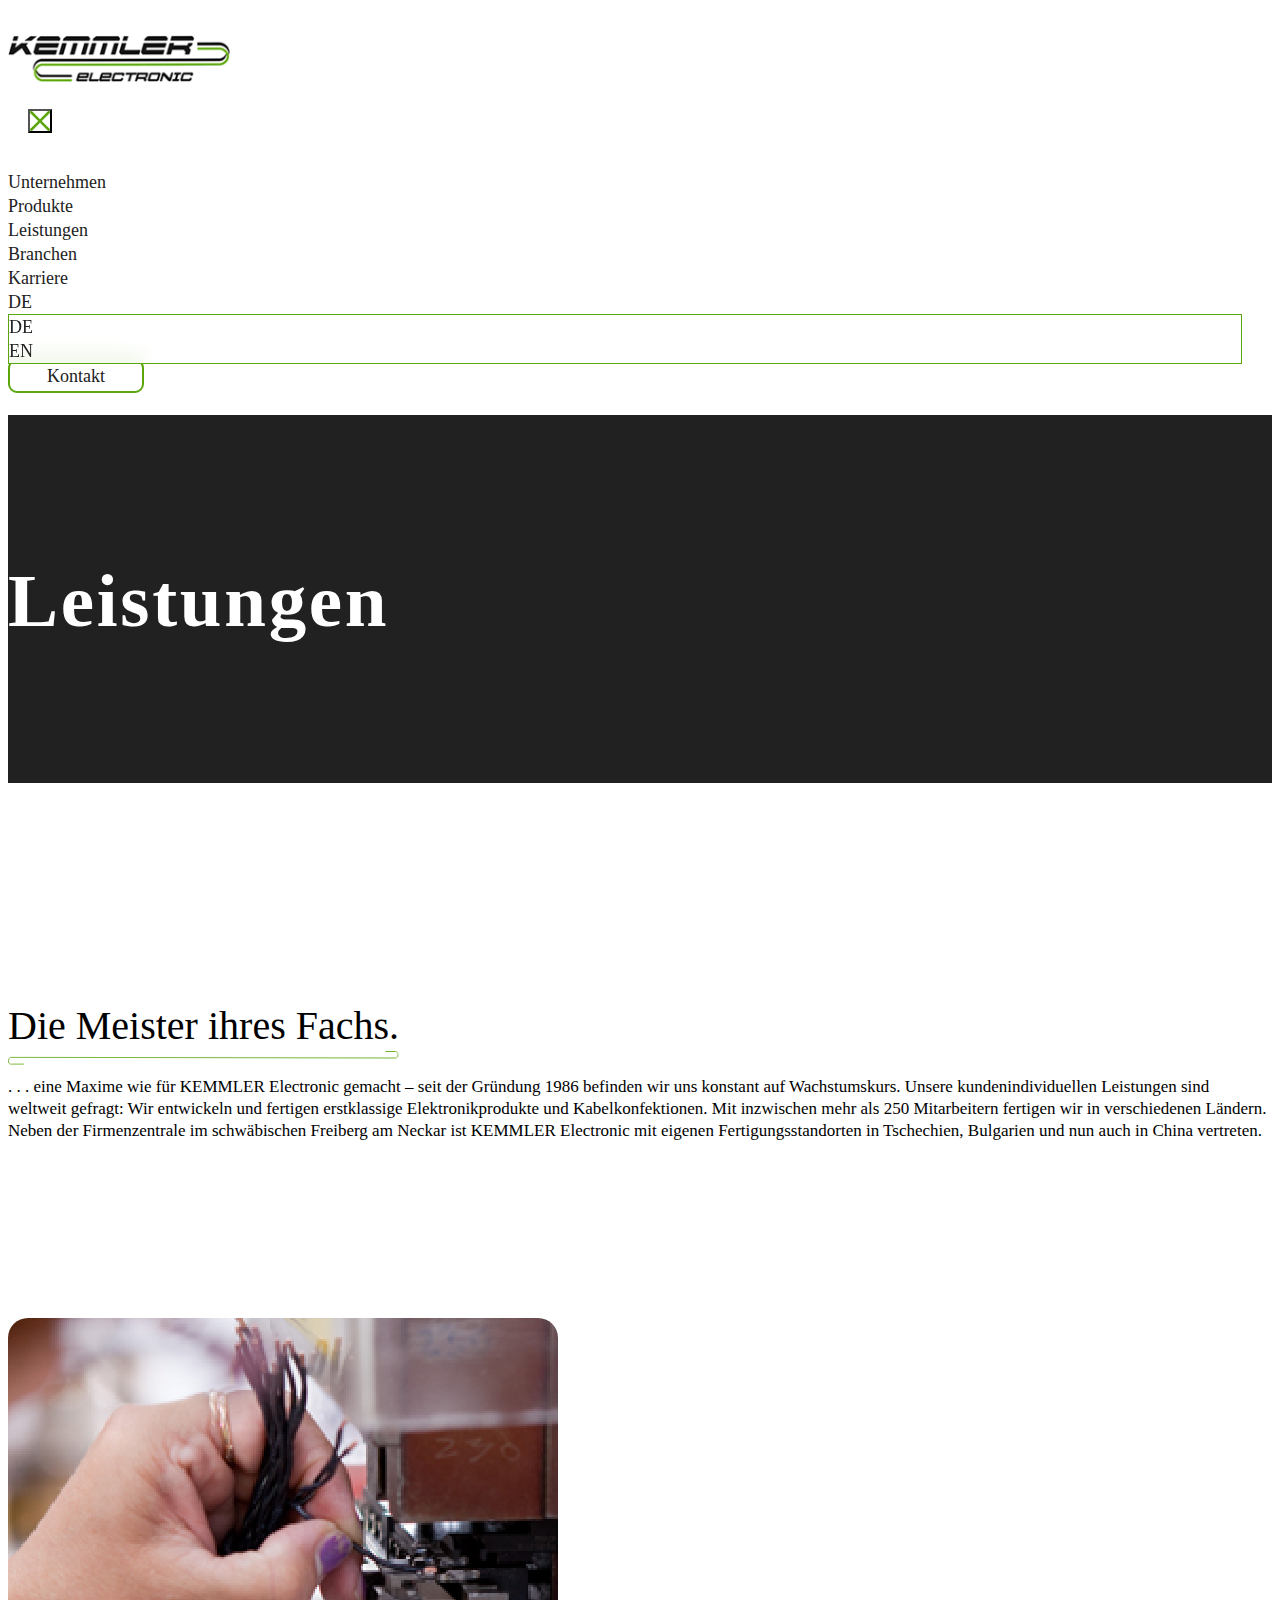
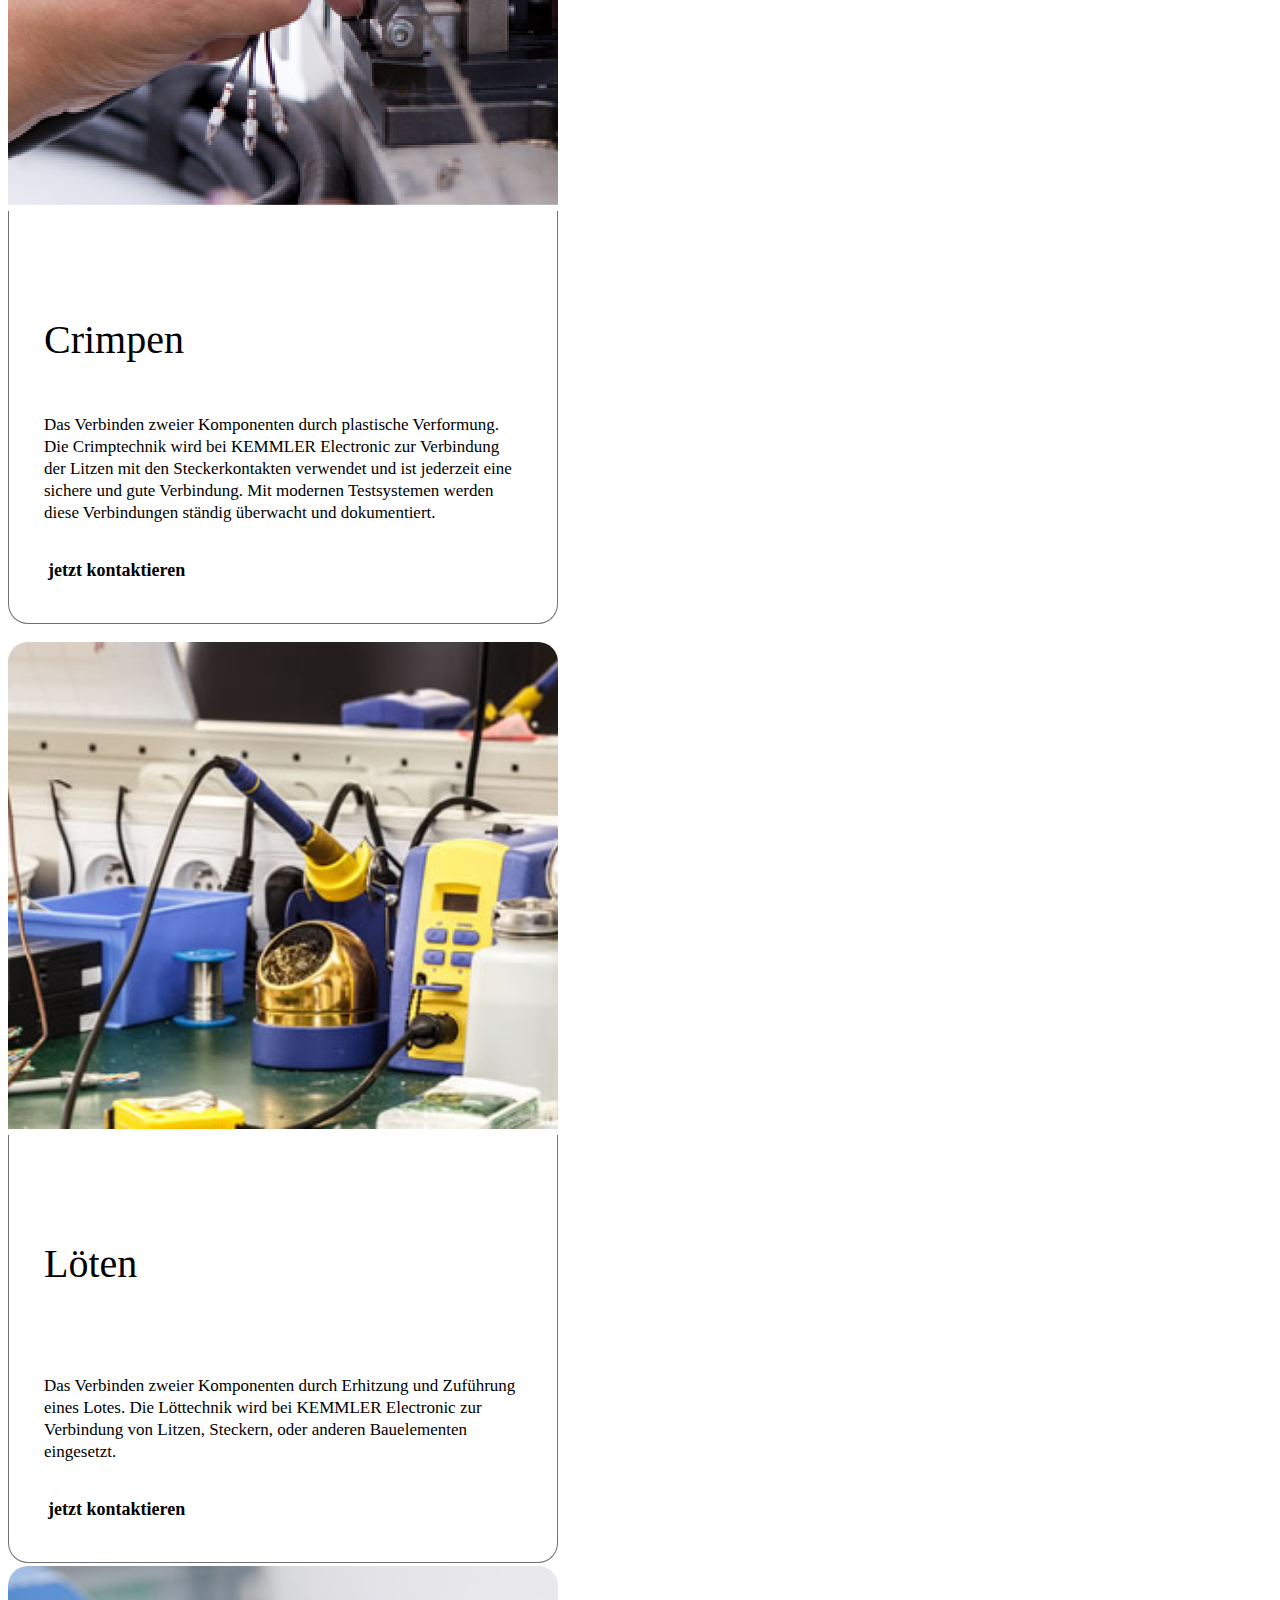
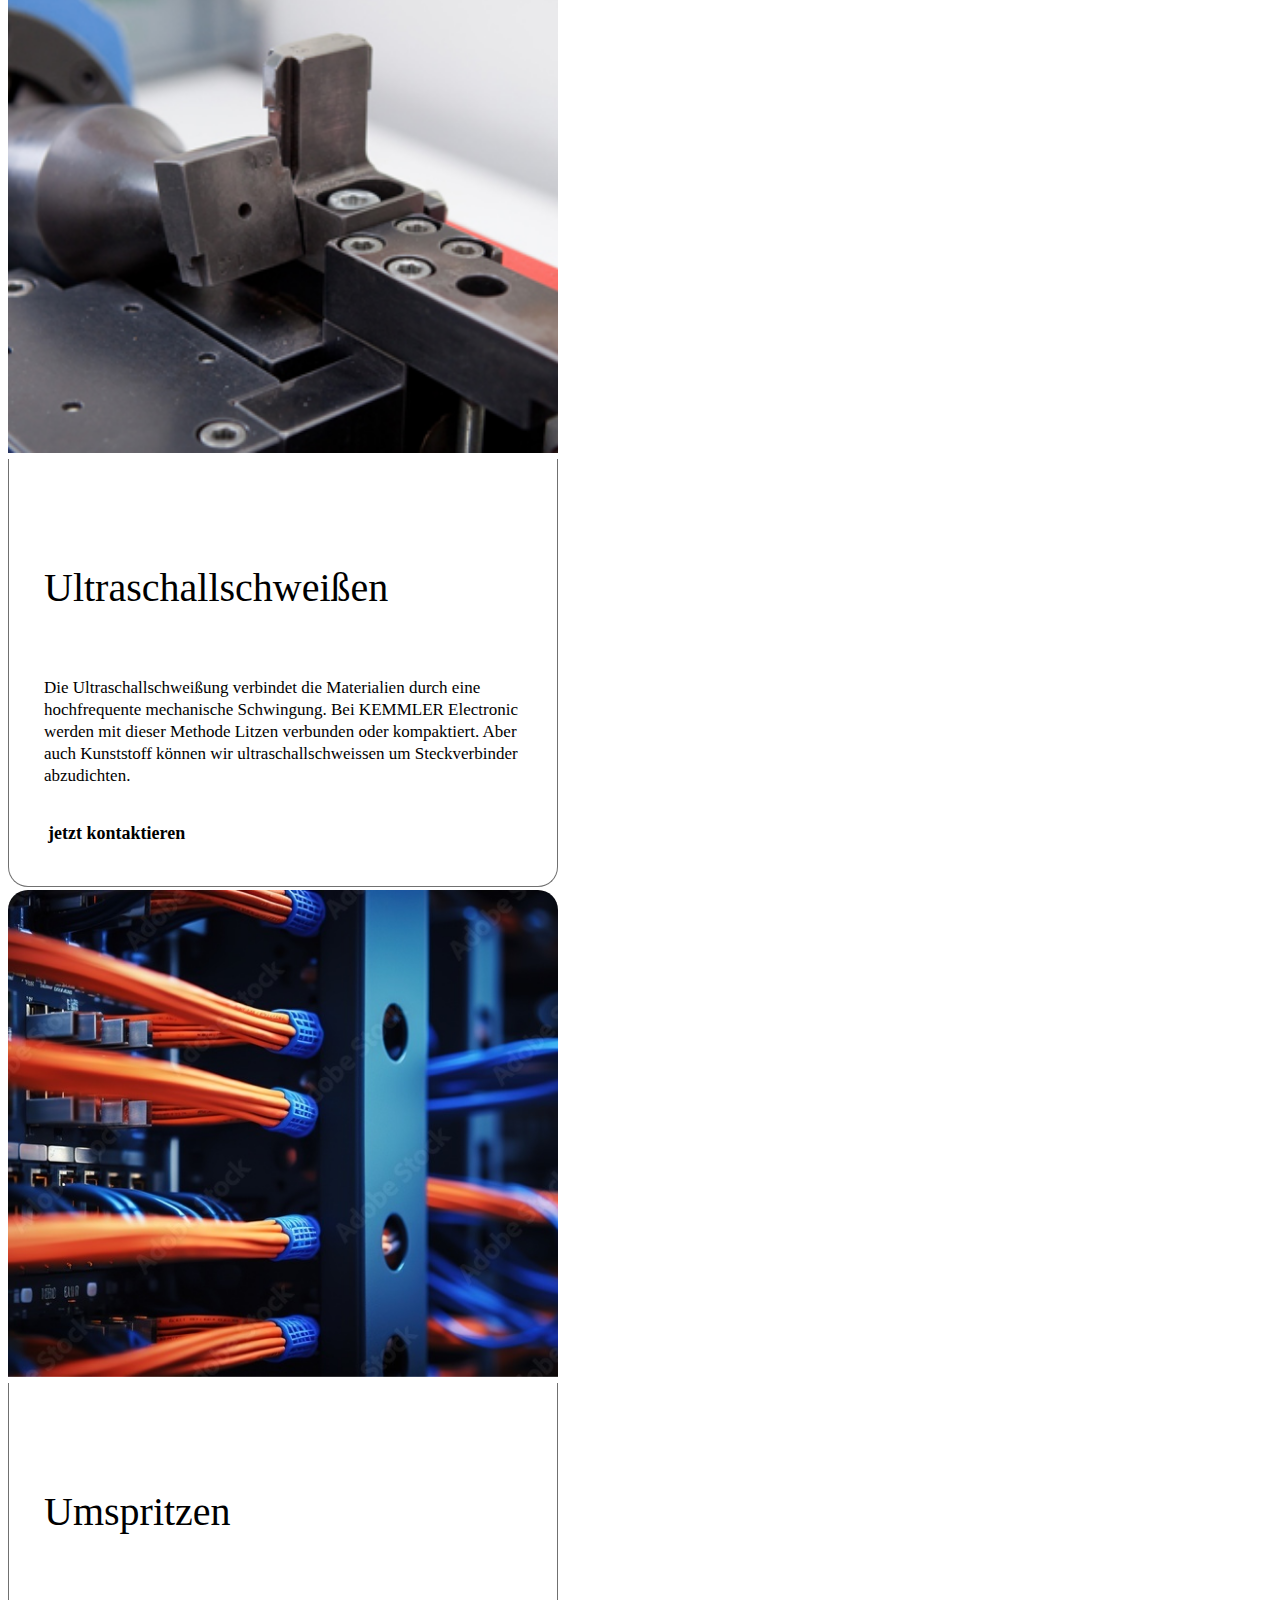
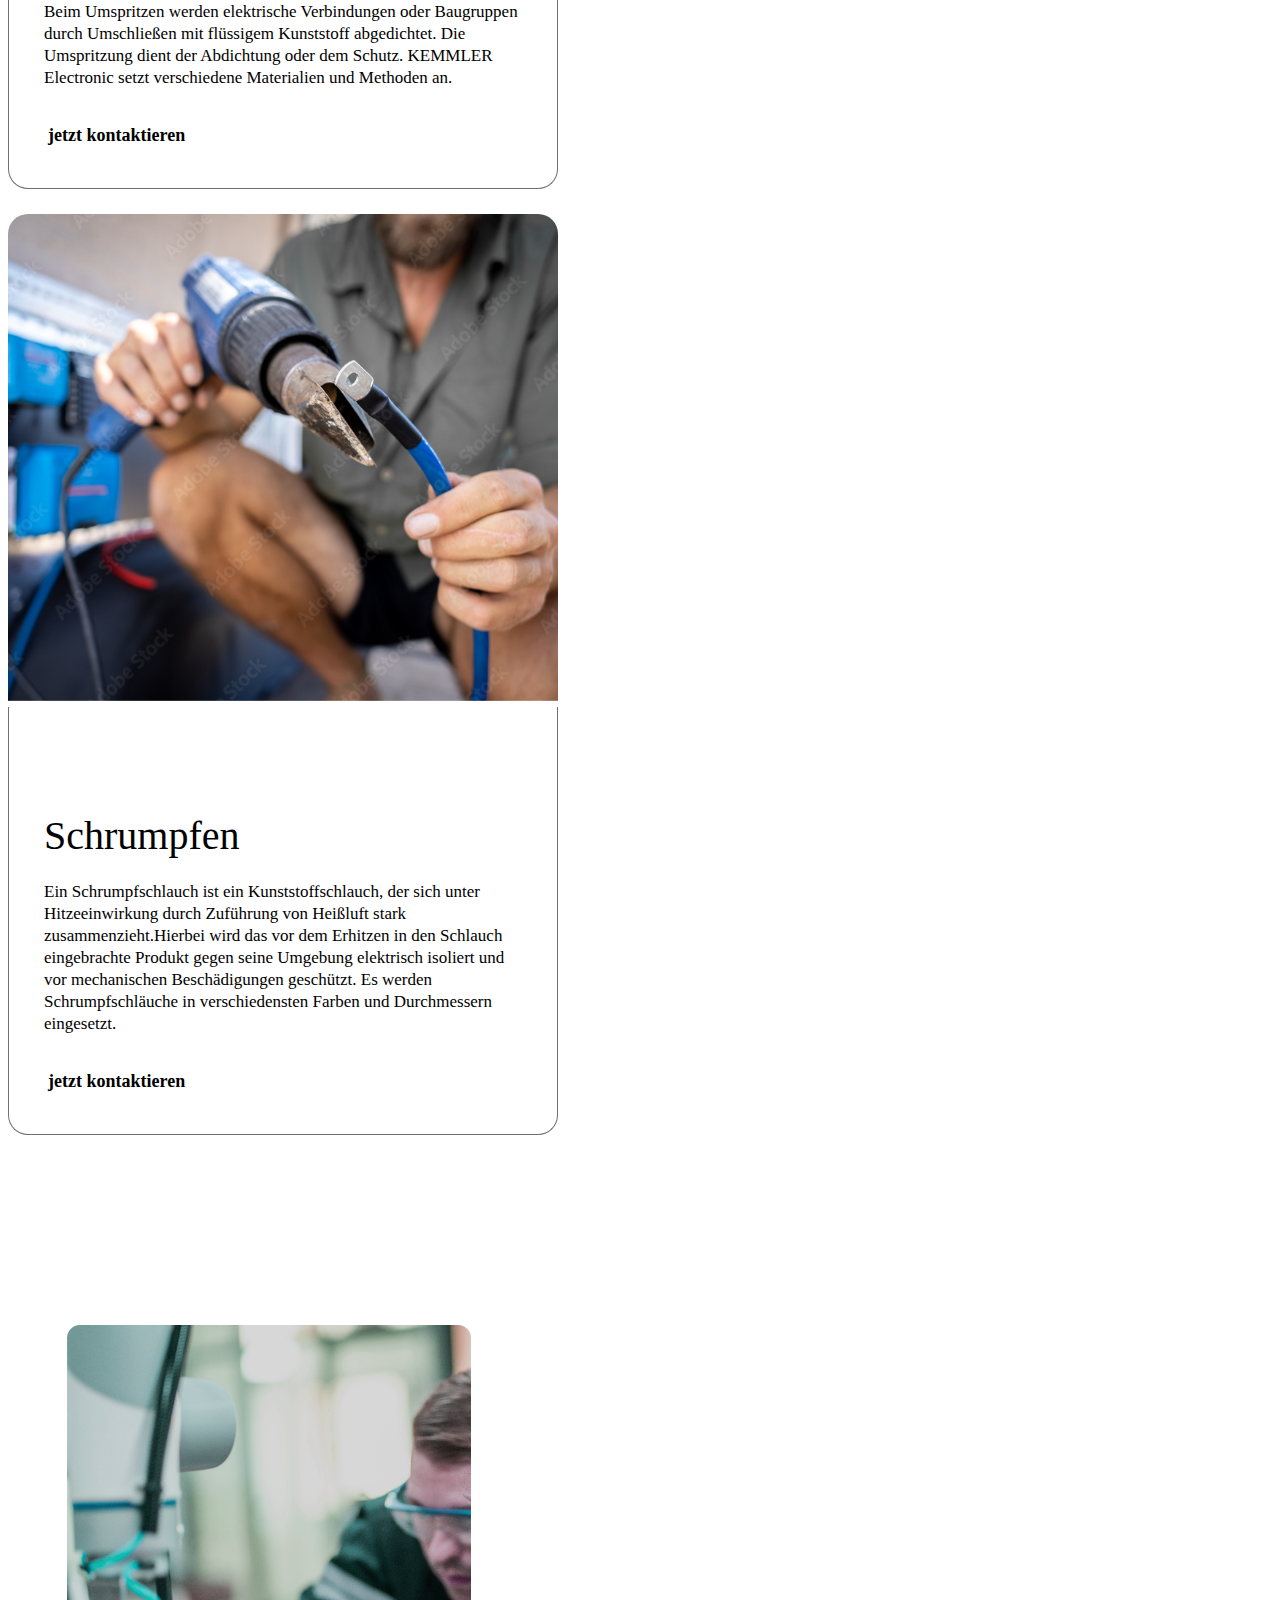
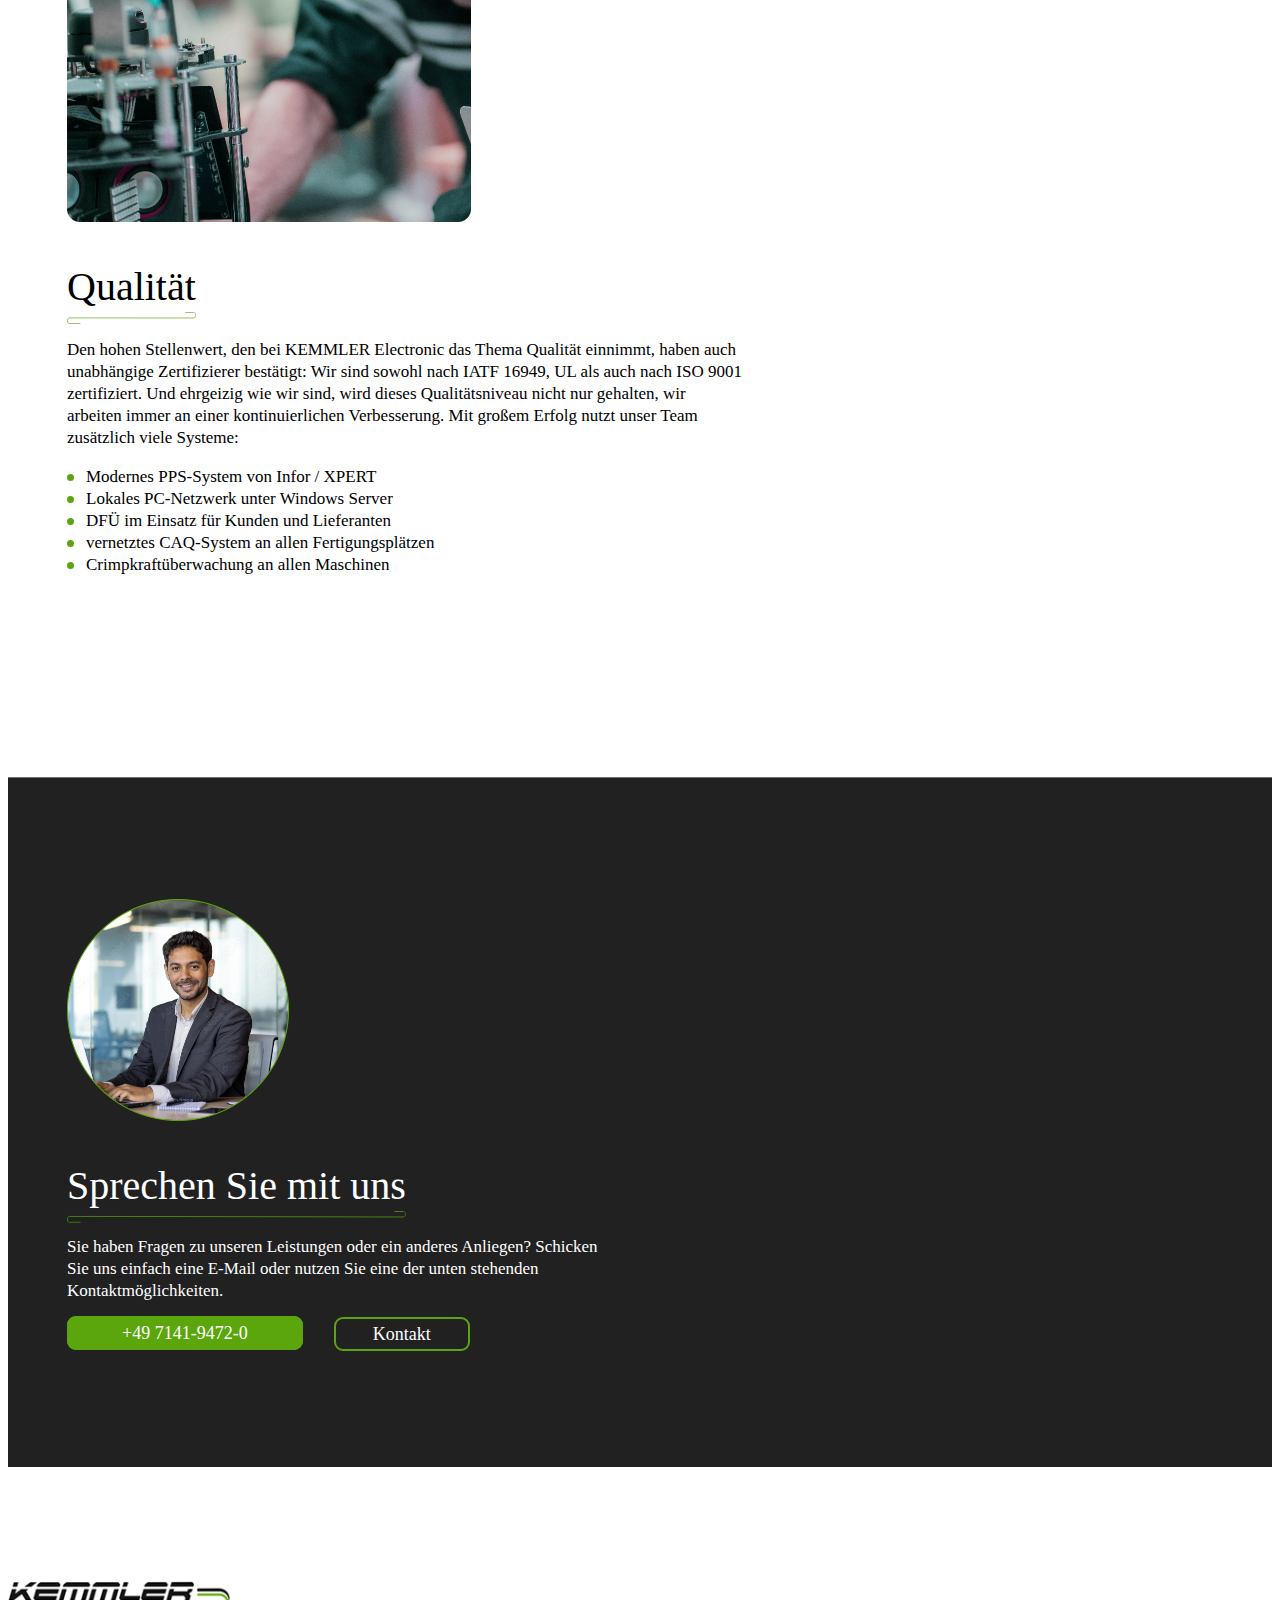
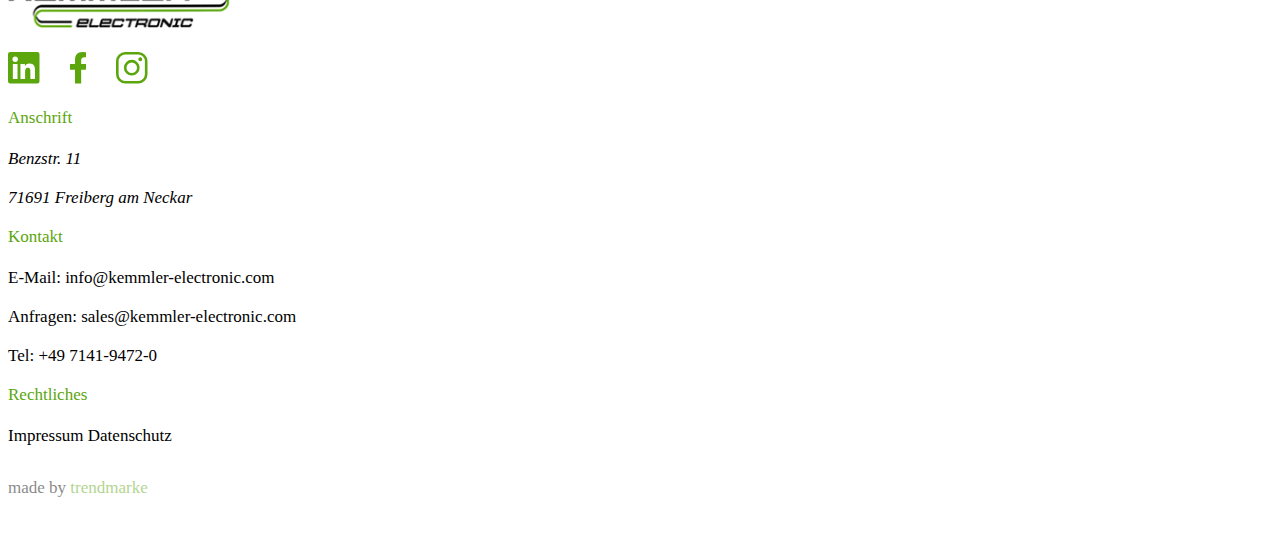
<file: services.html>
<!DOCTYPE html>
<html lang="en">

<head>
    <meta charset="UTF-8">
    <meta name="viewport" content="width=device-width, initial-scale=1.0">
    <title>Leistungen</title>
    <!-- fonts -->
    <link rel="preconnect" href="https://stijndv.com">
    <link rel="stylesheet" href="https://stijndv.com/fonts/Eudoxus-Sans.css">
    <!-- Link Swiper's CSS -->
    <link rel="stylesheet" href="https://cdn.jsdelivr.net/npm/swiper@11/swiper-bundle.min.css" />
    <!-- bootstrap-cdn -->
    <link href="https://cdn.jsdelivr.net/npm/bootstrap@5.3.2/dist/css/bootstrap.min.css" rel="stylesheet"
        integrity="sha384-T3c6CoIi6uLrA9TneNEoa7RxnatzjcDSCmG1MXxSR1GAsXEV/Dwwykc2MPK8M2HN" crossorigin="anonymous">
    <!-- css -->
    <link rel="stylesheet" href="assets/css/header.min.css">
    <link rel="stylesheet" href="assets/css/banner.min.css">
    <link rel="stylesheet" href="assets/css/main.min.css">
    <link rel="stylesheet" href="assets/css/footer.min.css">
    <link rel="stylesheet" href="assets/css/style.min.css">
</head>

<body>
       <!-- header -->
       <header class="header active">
        <nav class="navbar navbar-expand-lg">
          <div class="container">
            <a class="navbar-brand" href="index.html"><img src="assets/images/logo.svg" alt="logo"></a>
            <button class="navbar-toggler" type="button" data-bs-toggle="offcanvas" data-bs-target="#offcanvasNavbar" aria-controls="offcanvasNavbar" aria-label="Toggle navigation">
              <span class="navbar-toggler-icon"></span>
            </button>
            <div class="offcanvas offcanvas-end" tabindex="-1" id="offcanvasNavbar" aria-labelledby="offcanvasNavbarLabel">
              <div class="offcanvas-header justify-content-end">
                <button type="button" class="btn-close" data-bs-dismiss="offcanvas" aria-label="Close"></button>
              </div>
              <div class="offcanvas-body justify-content-lg-end">
                <ul class="navbar-nav align-items-lg-center">
                  <li class="nav-item">
                      <a class="nav-link"  aria-current="page" href="about-us.html">Unternehmen</a>
                  </li>
                  <li class="nav-item">
                      <a class="nav-link" href="produkte.html">Produkte</a>
                  </li>
                  <li class="nav-item">
                      <a class="nav-link" href="services.html">Leistungen</a>
                  </li>
                  <li class="nav-item">
                      <a class="nav-link" href="industry-sectors.html">Branchen</a>
                  </li>
                  <li class="nav-item">
                      <a class="nav-link" href="carrer.html">Karriere</a>
                  </li>
                  <li class="nav-item dropdown">
                      <a class="nav-link dropdown-toggle" href="#" role="button" data-bs-toggle="dropdown" aria-expanded="false">
                          DE
                      </a>
                      <ul class="dropdown-menu">
                        <li><a class="dropdown-item" href="#">DE</a></li>
                        <li><a class="dropdown-item" href="#">EN</a></li>
                      </ul>
                    </li>
                  <li class="nav-item m-0">
                      <a class="nav-link btn_accent" href="kontakt.html">Kontakt</a>
                  </li>
              </ul>
              </div>
            </div>
          </div>
        </nav>
      </header>
    <!-- header-ends -->
    <main>
        <!-- banner -->
        <section class="about-banner">
            <div class="container">
                <div class="row">
                    <div class="col-12 px-lg-0">
                        <h1 class="text__white">Leistungen</h1>
                    </div>
                </div>
            </div>
        </section>
        <!-- banner-ends -->
        <!-- creaft-section-start -->
        <section class="craft">
            <div class="container">
                <div class="row ">
                    <div class="col-lg-6 mt-lg-0 ps-lg-0">
                        <h2 class="heading__img heading__img--xl">Die Meister ihres Fachs.</h2>
                    </div>
                    <div class="col-lg-6 mt-5 mt-lg-0 pe-lg-0">
                        <p>. . . eine Maxime wie für KEMMLER Electronic gemacht – seit der Gründung 1986 befinden wir uns konstant auf Wachstumskurs. Unsere kundenindividuellen Leistungen sind weltweit gefragt: Wir entwickeln und fertigen erstklassige Elektronikprodukte und Kabelkonfektionen. Mit inzwischen mehr als 250 Mitarbeitern fertigen wir in verschiedenen Ländern. Neben der Firmenzentrale im schwäbischen Freiberg am Neckar ist KEMMLER Electronic mit eigenen Fertigungsstandorten in Tschechien, Bulgarien und nun auch in China vertreten.</p>
                    </div>
                </div>
            </div>
        </section>
         <!-- creaft-section-end -->
        
         <!-- services-section-start -->
         <section class="services">
            <div class="container">
                <div class="row">
                    <div class="col-lg-4 col-md-6 ps-lg-0">
                        <div class="card">
                            <img src="assets/images/card1.png" alt="image" class="img-fluid">
                          <div class="card-body">
                            <h2>Crimpen</h2>
                            <p class="mt-49">Das Verbinden zweier Komponenten durch plastische Verformung. Die Crimptechnik wird bei KEMMLER Electronic zur Verbindung der Litzen mit den Steckerkontakten verwendet und ist jederzeit eine sichere und gute Verbindung. Mit modernen Testsystemen werden diese Verbindungen ständig überwacht und dokumentiert.</p>
                            <div><a href="#" class="text_links">jetzt kontaktieren</a></div>
                          </div>
                        </div>
                    </div>
                    <div class="col-lg-4 col-md-6 mt-md-0 mt-5">
                        <div class="card">
                            <img src="assets/images/card2.png" alt="image" class="img-fluid">
                           <div class="card-body">
                            <h2>Löten</h2>
                            <p class="mt-86">Das Verbinden zweier Komponenten durch Erhitzung und Zuführung eines Lotes. Die Löttechnik wird bei KEMMLER Electronic zur Verbindung von Litzen, Steckern, oder anderen Bauelementen eingesetzt.</p>
                            <div><a href="#" class="text_links">jetzt kontaktieren</a></div>
                           </div>
                        </div>
                    </div>
                    <div class="col-lg-4 col-md-6 mt-lg-0 mt-5 pe-lg-0">
                        <div class="card">
                            <img src="assets/images/card3.png" alt="image" class="img-fluid">
                           <div class="card-body">
                            <h2>Ultraschallschweißen</h2>
                            <p class="mt-64">Die Ultraschallschweißung verbindet die Materialien durch eine hochfrequente mechanische Schwingung. Bei KEMMLER Electronic werden mit dieser Methode Litzen verbunden oder kompaktiert. Aber auch Kunststoff können wir ultraschallschweissen um Steckverbinder abzudichten.</p>
                            <div><a href="#" class="text_links">jetzt kontaktieren</a></div>
                           </div>
                        </div>
                    </div>
                    <div class="col-lg-4 col-md-6 mt-lg-0 mt-5 ps-lg-0">
                        <div class="card">
                            <img src="assets/images/card4.png" alt="image" class="img-fluid">
                            <div class="card-body">
                                <h2>Umspritzen</h2>
                                <p class="mt-64">Beim Umspritzen werden elektrische Verbindungen oder Baugruppen durch Umschließen mit flüssigem Kunststoff abgedichtet. Die Umspritzung dient der Abdichtung oder dem Schutz. KEMMLER Electronic setzt verschiedene Materialien und Methoden an.</p>
                                <div><a href="#" class="text_links">jetzt kontaktieren</a></div>
                            </div>
                        </div>
                    </div>
                    <div class="col-lg-4 col-md-6 mt-lg-0 mt-5">
                        <div class="card">
                            <img src="assets/images/card5.png" alt="image" class="img-fluid">
                            <div class="card-body">
                                <h2>Schrumpfen</h2>
                                <p class="mt-20">Ein Schrumpfschlauch ist ein Kunststoffschlauch, der sich unter Hitzeeinwirkung durch Zuführung von Heißluft stark zusammenzieht.Hierbei wird das vor dem Erhitzen in den Schlauch eingebrachte Produkt gegen seine Umgebung elektrisch isoliert und vor mechanischen Beschädigungen geschützt. Es werden Schrumpfschläuche in verschiedensten Farben und Durchmessern eingesetzt.</p>
                                <div><a href="#" class="text_links">jetzt kontaktieren</a></div>
                            </div>
                        </div>
                    </div>
                </div>
            </div>
         </section>
         <!-- services-section-end -->
         <!-- quality-section-start -->
         <section class="quality">
            <div class="custom-container">
                <div class="row align-items-md-center">
                    <div class="col-md-6 text-center text-lg-start"> 
                        <img src="assets/images/testing.png" alt="" class="img-fluid">
                    </div>
                    <div class="col-md-6 mt-md-0 mt-5">
                        <div class="text-center text-sm-start">
                            <h2 class="heading__img heading__img--sm">Qualität</h2>
                        </div>
                        <p class="section-content-mmd">Den hohen Stellenwert, den bei KEMMLER Electronic das Thema Qualität einnimmt, haben auch unabhängige Zertifizierer bestätigt: Wir sind sowohl nach IATF 16949, UL als auch nach ISO 9001 zertifiziert. Und ehrgeizig wie wir sind, wird dieses Qualitätsniveau nicht nur gehalten, wir arbeiten immer an einer kontinuierlichen Verbesserung. Mit großem Erfolg nutzt unser Team zusätzlich viele Systeme:</p>
                   <ul>
                    <li class="mb-2 d-flex align-items-baseline align-items-lg-center">Modernes PPS-System von Infor / XPERT</li>
                    <li class="mb-2 d-flex align-items-baseline align-items-lg-center">Lokales PC-Netzwerk unter Windows Server</li>
                    <li class="mb-2 d-flex align-items-baseline align-items-lg-center">DFÜ im Einsatz für Kunden und Lieferanten</li>
                    <li class="mb-2 d-flex align-items-baseline align-items-lg-center">vernetztes CAQ-System an allen Fertigungsplätzen</li>
                    <li class="mb-2 d-flex align-items-baseline align-items-lg-center">Crimpkraftüberwachung an allen Maschinen</li>
                   </ul>
                    </div>
                    
                </div>
            </div>
         </section>
         <!-- quality-section-end -->
        <!-- talk-to-us section start  -->
        <section class="talk-to-us">
            <div class="custom-container">
            <div class="row">
              <div class="col-lg-6 text-center px-lg-0 mb-5 mb-lg-0">
                <img src="assets/images/circularimg.png" alt="photo" class="img-fluid">
              </div>
              <div class="col-lg-6 d-flex flex-column align-items-lg-start align-items-center text-lg-start text-center px-lg-0">
                <h2 class="text__white heading__img heading__img--xl bg__center">Sprechen Sie mit uns</h2>
                <p class="text__white section-content-md mt-4">Sie haben Fragen zu unseren Leistungen oder ein anderes Anliegen? Schicken Sie uns einfach eine E-Mail oder nutzen Sie eine der unten stehenden Kontaktmöglichkeiten.</p>
                <div class="tel-info">
                  <div><a href="tel:+49 7141-9472-0" class="text__white btn_secondary">+49 7141-9472-0</a></div>
                  <div><a href="#" class="btn_accent text__white">Kontakt</a></div>
                </div>
              </div>
            </div>
          </div>
        </div>
          </section>
       <!-- talk-to-us section end  -->
    </main>
    <!-- footer start -->
    <footer class="footer">
        <div class="container">
            <div class="row mb-30">
                <div class="col-xxl-6 col-lg-4 d-lg-block d-block d-md-flex justify-content-lg-start justify-content-md-between justify-content-start align-items-lg-start align-items-md-center align-items-start">
                  <a class="navbar-brand" href="index.html">  <img src="assets/images/logo.svg" alt="site footer logo" class="footer__logo"></a>
                    <ul class="social__list mt-lg-5 mt-5 mt-md-0">
                        <li class="list__item">
                            <a href="#" class="list__link">
                                <svg xmlns="http://www.w3.org/2000/svg" width="31.5" height="31.5" viewBox="0 0 31.5 31.5">
                                    <path id="Icon_awesome-linkedin" data-name="Icon awesome-linkedin" d="M29.25,2.25H2.243A2.26,2.26,0,0,0,0,4.521V31.479A2.26,2.26,0,0,0,2.243,33.75H29.25a2.266,2.266,0,0,0,2.25-2.271V4.521A2.266,2.266,0,0,0,29.25,2.25Zm-19.73,27H4.852V14.217H9.527V29.25ZM7.186,12.164A2.707,2.707,0,1,1,9.893,9.457a2.708,2.708,0,0,1-2.707,2.707ZM27.021,29.25H22.352V21.938c0-1.744-.035-3.987-2.426-3.987-2.433,0-2.805,1.9-2.805,3.86V29.25H12.452V14.217h4.479V16.27h.063a4.917,4.917,0,0,1,4.423-2.426c4.725,0,5.6,3.115,5.6,7.165Z" transform="translate(0 -2.25)" fill="#5ba60d"/>
                                  </svg>                                      
                            </a>
                        </li>
                        <li class="list__item">
                            <a href="#" class="list__link">
                                <svg xmlns="http://www.w3.org/2000/svg" width="16.871" height="31.5" viewBox="0 0 16.871 31.5">
                                    <path id="Icon_awesome-facebook-f" data-name="Icon awesome-facebook-f" d="M17.375,17.719l.875-5.7H12.78v-3.7c0-1.56.764-3.08,3.214-3.08H18.48V.385A30.326,30.326,0,0,0,14.066,0c-4.5,0-7.449,2.73-7.449,7.673v4.345H1.609v5.7H6.617V31.5H12.78V17.719Z" transform="translate(-1.609)" fill="#5ba60d"/>
                                  </svg>                                      
                            </a>
                        </li>
                        <li class="list__item">
                            <a href="#" class="list__link">
                                <svg xmlns="http://www.w3.org/2000/svg" width="31.501" height="31.501" viewBox="0 0 31.501 31.501">
                                    <g id="Icon_ionic-logo-instagram" data-name="Icon ionic-logo-instagram" transform="translate(-4.5 -4.5)">
                                      <path id="Pfad_2537" data-name="Pfad 2537" d="M26.813,7.125a6.582,6.582,0,0,1,6.563,6.563V26.813a6.582,6.582,0,0,1-6.563,6.563H13.688a6.582,6.582,0,0,1-6.563-6.563V13.688a6.582,6.582,0,0,1,6.563-6.563H26.813m0-2.625H13.688A9.215,9.215,0,0,0,4.5,13.688V26.813A9.215,9.215,0,0,0,13.688,36H26.813A9.215,9.215,0,0,0,36,26.813V13.688A9.215,9.215,0,0,0,26.813,4.5Z" transform="translate(0 0)" fill="#5ba60d"/>
                                      <path id="Pfad_2538" data-name="Pfad 2538" d="M25.594,12.938a1.969,1.969,0,1,1,1.969-1.969A1.964,1.964,0,0,1,25.594,12.938Z" transform="translate(3.188 0.75)" fill="#5ba60d"/>
                                      <path id="Pfad_2539" data-name="Pfad 2539" d="M19.125,13.875a5.25,5.25,0,1,1-5.25,5.25,5.255,5.255,0,0,1,5.25-5.25m0-2.625A7.875,7.875,0,1,0,27,19.125a7.877,7.877,0,0,0-7.875-7.875Z" transform="translate(1.125 1.125)" fill="#5ba60d"/>
                                    </g>
                                  </svg>                                                                        
                            </a>
                        </li>
                    </ul>
                </div>
                <div class="col-xxl-6 col-lg-8 mt-5 mt-lg-0">
                    <div class="row">
                        <div class="col-xxl-3 col-lg-4 col-md-6 px-lg-0">
                            <p class="text__accent fw-bold mb-19">Anschrift</p>
                            <address class="mb-0">
                                <p class="mb-9">Benzstr. 11</p>
                                <p class="mb-0">71691 Freiberg am Neckar</p>
                            </address>
                        </div>
                        <div class="col-md-6 col-xxl-7 col-lg-5  px-lg-0 d-flex justify-content-lg-center mt-md-0 mt-5">
                            <div class="d-inline-block">
                              <p class="text__accent fw-bold mb-19">Kontakt</p>
                                <p class="mb-9">E-Mail: <a href="mailto:info@kemmler-electronic.com">info@kemmler-electronic.com</a></p>
                                <p class="mb-9">Anfragen: <a href="mailto:sales@kemmler-electronic.com">sales@kemmler-electronic.com</a></p>
                                <p class="mb-0">Tel: <a href="tel:+497141-9472-0">+49 7141-9472-0</a></p>
                            </div>
                        </div>
                        <div class="col-xxl-2 col-lg-3 px-lg-0 mt-lg-0 mt-5 d-flex justify-content-lg-end">
                          <div>
                            <p class="text__accent fw-bold mb-19">Rechtliches</p>
                              <a href="#" class="d-block mb-9 text-hov-accent">Impressum</a>
                              <a href="#" class="d-block text-hov-accent">Datenschutz</a>
                          </div>
                        </div>
                    </div>
                </div>
            </div>
            <div class="copyright__section text-center">
                <p class="copyright__text opacity-47 mb-0">made by <span class="text__accent">trendmarke</span></p>
            </div>
        </div>
    </footer>
<!-- footer end -->
</body>

<!-- Swiper JS -->
<script src="https://cdn.jsdelivr.net/npm/swiper@11/swiper-bundle.min.js"></script>
<!-- bootstrap -->
<script src="https://cdn.jsdelivr.net/npm/bootstrap@5.3.2/dist/js/bootstrap.bundle.min.js"
    integrity="sha384-C6RzsynM9kWDrMNeT87bh95OGNyZPhcTNXj1NW7RuBCsyN/o0jlpcV8Qyq46cDfL" crossorigin="anonymous">
    </script>
<!-- js-file -->
<script src="./assets/js/app.js"></script>

</html>
</file>
<file: assets/css/header.min.css>
.header{position:relative;background:#fff;z-index:999}.header .navbar{padding-block:27px}@media screen and (max-width: 992px){.header .navbar{padding-block:27px}}@media screen and (max-width: 768px){.header .navbar{padding-top:24px;padding-bottom:20px}}.header .navbar-toggler{border:0;padding-right:0}.header .navbar-toggler:focus{-webkit-box-shadow:none;box-shadow:none}@media screen and (max-width: 992px){.header .navbar-brand img{width:200px}}@media screen and (max-width: 576px){.header .navbar-brand img{width:130px}}.header .nav-link{font-family:"eudoxus sans";font-weight:500;padding-inline:0 !important;font-size:18px;line-height:24px;color:#212121}@media screen and (max-width: 992px){.header .nav-link{display:inline-block}}.header .nav-link:hover{color:#5ba60d}.header .nav-item{margin-right:30px}@media screen and (max-width: 992px){.header .nav-item{margin-bottom:20px;margin-right:0px}}.header .navbar-nav .nav-link.active,.header .navbar-nav .nav-link.show{color:#5ba60d !important}.header .btn_accent{padding:5px 37px !important}.header .dropdown-toggle::after{border:solid #212121;border-width:0 2px 2px 0;display:inline-block;padding:3px;transform:rotate(45deg);-webkit-transform:rotate(45deg);margin-left:.5em}.header .navbar-nav .dropdown-menu{background:rgba(0,0,0,0);border:1px solid #5ba60d;-webkit-backdrop-filter:blur(10px);backdrop-filter:blur(10px);background:rgba(255,255,255,.5)}.header .navbar-nav .dropdown-menu .dropdown-item{font-family:"eudoxus sans";font-weight:500;font-size:18px;line-height:24px;color:#212121}.header .navbar-nav .dropdown-menu .dropdown-item:hover{color:#5ba60d;background:rgba(0,0,0,0)}.header--active{background:rgba(255,255,255,.5);-webkit-backdrop-filter:blur(10px);backdrop-filter:blur(10px);z-index:999;position:fixed;left:0;right:0;top:0;-webkit-animation:fadeIn .3s ease-in-out;animation:fadeIn .3s ease-in-out}.header--active .navbar{padding-block:21px}@media screen and (max-width: 992px){.header .offcanvas-body{display:-webkit-box;display:-ms-flexbox;display:flex;-webkit-box-orient:vertical;-webkit-box-direction:normal;-ms-flex-direction:column;flex-direction:column;-webkit-box-pack:start;-ms-flex-pack:start;justify-content:flex-start;-webkit-box-align:center;-ms-flex-align:center;align-items:center;padding-inline:50px 35px}}.header .navbar-toggler{border:0;padding:0}.header .navbar-toggler:focus{-webkit-box-shadow:none;box-shadow:none}.header .navbar-toggler-icon{background:url(../images/side-bar.svg) no-repeat center;background-size:contain}.header .dropdown-menu{min-width:100px}.header .offcanvas{background:#fff;width:100%}@media screen and (max-width: 992px){.header .offcanvas{min-height:100vh;overflow:hidden}}.header .offcanvas .btn-close{background:url("data:image/svg+xml,%3csvg xmlns='http://www.w3.org/2000/svg' viewBox='0 0 16 16' fill='%235BA60D'%3e%3cpath d='M.293.293a1 1 0 0 1 1.414 0L8 6.586 14.293.293a1 1 0 1 1 1.414 1.414L9.414 8l6.293 6.293a1 1 0 0 1-1.414 1.414L8 9.414l-6.293 6.293a1 1 0 0 1-1.414-1.414L6.586 8 .293 1.707a1 1 0 0 1 0-1.414z'/%3e%3c/svg%3e");opacity:1;padding:2px;margin:20px;width:1.5rem;height:1.5rem}@media screen and (max-width: 576px){.header .offcanvas .btn-close{margin:10px 0px;width:1.2rem;height:1.2rem}}@media screen and (max-width: 992px){.header .offcanvas-header{padding-inline:25px;padding-top:20px;-webkit-box-pack:end;-ms-flex-pack:end;justify-content:flex-end}.header .offcanvas-header .header-logo--mobile{display:block !important}}@-webkit-keyframes fadeIn{0%{opacity:0}100%{opacity:1}}@keyframes fadeIn{0%{opacity:0}100%{opacity:1}}
</file>
<file: assets/css/banner.min.css>
.wd_full{width:100%;height:800px}@media screen and (max-width: 992px){.wd_full{height:50vh;-o-object-fit:cover;object-fit:cover}}.banner h3{line-height:55px}.banner .swiper-pagination-bullet{width:259px;height:2px;background-color:#fff !important;opacity:.75}@media screen and (max-width: 1400px){.banner .swiper-pagination-bullet{width:160px}}.banner .swiper-pagination-bullet-active{background-color:#5ba60d !important}.banner .swiper-pagination{display:-webkit-box;display:-ms-flexbox;display:flex;-webkit-box-pack:center;-ms-flex-pack:center;justify-content:center;margin-bottom:45px;gap:25px}@media screen and (max-width: 992px){.banner .swiper-pagination{gap:0;margin-bottom:15px}}.banner .slide-text{position:absolute;left:80px;bottom:8%}@media screen and (max-width: 1600px){.banner .slide-text{left:50px;bottom:15%}}@media screen and (max-width: 992px){.banner .slide-text{left:58px;bottom:5%}}@media screen and (max-width: 768px){.banner .slide-text{left:15px;bottom:5%}}.banner .swiper-link{color:#fff;font-size:25px;font-weight:400;letter-spacing:.9px;-webkit-transition:all .3s ease-in-out;transition:all .3s ease-in-out}@media screen and (max-width: 992px){.banner .swiper-link{font-size:18px}}@media screen and (max-width: 768px){.banner .swiper-link{font-size:16px}}.banner .swiper-link::after{content:"";display:inline-block;background:url(../images/Icon\ metro-arrow-up-right.svg);width:14px;height:14px;-webkit-transform:translate(0, 0);transform:translate(0, 0);-webkit-transition:all .3s ease-in-out;transition:all .3s ease-in-out}.banner .swiper-link:hover{color:#5ba60d}.banner .swiper-link:hover::after{-webkit-transform:translate(4px, -4px);transform:translate(4px, -4px);background:url(../images/Icon\ metro-arrow-up-right-green.svg)}.about-banner{background-color:#212121;padding-top:88px;padding-bottom:84px}@media screen and (max-width: 992px){.about-banner{padding-top:50px;padding-bottom:50px}}
</file>
<file: assets/css/main.min.css>
body{padding:0 !important}video.about-vd{width:100%;max-width:839px;height:509px;-o-object-fit:cover;object-fit:cover;border-radius:13px}@media screen and (max-width: 576px){video.about-vd{height:400px}}.text_links{font-size:18px;font-weight:700;line-height:23px;display:-webkit-box;display:-ms-flexbox;display:flex;-webkit-box-align:center;-ms-flex-align:center;align-items:center}.text_links::before{content:"";background:url(../images/dash.svg);width:0;height:10px;opacity:0;margin-right:4px;-webkit-transform:translateX(0);transform:translateX(0);-webkit-transition:all .3s ease;transition:all .3s ease}.text_links:hover{color:#5ba60d}.text_links:hover::before{display:-webkit-inline-box;display:-ms-inline-flexbox;display:inline-flex;width:15px;opacity:1;-webkit-transform:translateX(2px);transform:translateX(2px)}.expertise{padding-bottom:209px}@media screen and (max-width: 992px){.expertise{padding-bottom:80px}}.certificate{background-color:#212121;padding:78px 0 58px 0}@media screen and (max-width: 992px){.certificate{padding:80px 0}}.iso{display:-webkit-box;display:-ms-flexbox;display:flex;gap:30px}@media screen and (max-width: 576px){.iso{-webkit-box-orient:vertical;-webkit-box-direction:normal;-ms-flex-direction:column;flex-direction:column;gap:0}}.talk-to-us{padding:121px 0;background-color:#212121;border-top:1px solid #707070}@media screen and (max-width: 992px){.talk-to-us{padding:80px 0}}@media screen and (max-width: 992px){.talk-to-us .section-content-md{max-width:75%;margin:0 auto}}@media screen and (max-width: 576px){.talk-to-us .section-content-md{max-width:100%}}.talk-to-us .tel-info{margin-top:20px;display:-webkit-box;display:-ms-flexbox;display:flex;gap:31px}@media screen and (max-width: 992px){.talk-to-us .tel-info{-webkit-box-orient:vertical;-webkit-box-direction:normal;-ms-flex-direction:column;flex-direction:column}}.talk-to-us .heading__img--md::after{background-size:cover !important}.success{margin-top:195px;margin-bottom:225px}@media screen and (max-width: 992px){.success{margin-top:80px;margin-bottom:80px}}.location{margin-bottom:224px}@media screen and (max-width: 992px){.location{margin-bottom:80px}}.location .swiper{margin-top:63px}.error{background-color:#212121;padding-top:138px;padding-bottom:125px}@media screen and (max-width: 992px){.error{padding-top:80px;padding-bottom:80px}}.error h5{margin-top:42px}@media screen and (max-width: 992px){.error h5{font-size:20px}}@media screen and (max-width: 992px){.error__img{max-width:70px}}.social-partner{padding-top:126px;padding-bottom:201px}@media screen and (max-width: 992px){.social-partner{padding-top:80px;padding-bottom:80px}}@media screen and (max-width: 992px){.social-partner .social-partner-img{max-width:100%;display:block;aspect-ratio:1/1;-o-object-fit:contain;object-fit:contain}}@media screen and (max-width: 576px){.social-partner .social-partner-img{display:inline-block;max-width:60%;aspect-ratio:initial}}.history{padding-top:180px;padding-bottom:228px}@media screen and (max-width: 992px){.history{padding-top:80px;padding-bottom:80px}}@media screen and (max-width: 768px){.history{padding-top:110px;padding-bottom:135px}}.history .past_record{margin-top:57px}.history .past_record .swiper-button-prev{left:-25px}@media screen and (max-width: 992px){.history .past_record .swiper-button-prev{left:-15px}}@media screen and (max-width: 576px){.history .past_record .swiper-button-prev{left:0px}}.history .past_record .swiper-button-next{right:-25px}@media screen and (max-width: 992px){.history .past_record .swiper-button-next{right:-15px}}@media screen and (max-width: 576px){.history .past_record .swiper-button-next{right:0px}}.text_20{font-size:20px;line-height:25px;font-weight:500;margin:19px 0}.text_20::before{content:"";display:inline-block;vertical-align:middle;background-color:#5ba60d;width:42px;height:2px;margin-right:21px;margin-left:10px}.swiper-button-next::after,.swiper-button-prev::after{color:#000;font-size:18px;font-weight:bolder}.wiring{padding:197px 0 195px 0}@media screen and (max-width: 992px){.wiring{padding:80px 0}}.stock{padding:68px 0 43px 0}@media screen and (max-width: 576px){.stock__img{min-height:300px;-o-object-fit:cover;object-fit:cover}}.zoom_in{-webkit-transition:all .3s ease;transition:all .3s ease}.zoom_in .data-cable{position:relative;cursor:pointer;overflow:hidden;border-radius:13px}.zoom_in .data-cable img{display:block;width:100%;height:auto;-webkit-transform:scale(1);transform:scale(1);-webkit-transition:-webkit-transform .3s ease-in-out;transition:-webkit-transform .3s ease-in-out;transition:transform .3s ease-in-out;transition:transform .3s ease-in-out, -webkit-transform .3s ease-in-out;-webkit-transform-origin:50% 50%;transform-origin:50% 50%}.zoom_in .stock-in img{-webkit-transition:all .3s ease;transition:all .3s ease}@media screen and (max-width: 992px){.zoom_in .stock-in img{-webkit-transform:translate(-20px, 0px);transform:translate(-20px, 0px)}}.zoom_in:hover img{-webkit-transform:scale(1.5);transform:scale(1.5)}.zoom_in:hover .stock-in img{-webkit-transform:translate(10px, -10px);transform:translate(10px, -10px)}@media screen and (max-width: 992px){.zoom_in:hover .stock-in img{-webkit-transform:translate(-5px, -8px);transform:translate(-5px, -8px)}}.craft{padding-top:184px;padding-bottom:159px}@media screen and (max-width: 992px){.craft{padding-top:80px;padding-bottom:80px}}.services .card{max-width:550px;width:100%;height:100%;max-height:888px;border-radius:20px;margin-bottom:36px;border:0}@media screen and (max-width: 992px){.services .card{margin-bottom:0px}}.services .card-body{padding:70px 35px 41px 35px;border:1px solid #707070;border-top:0;border-radius:0 0 20px 20px}@media screen and (max-width: 992px){.services .card-body{padding:30px 15px 30px 15px}}@media screen and (max-width: 576px){.services .card h2{font-size:22px;margin-bottom:0}}.services .card .text_links{margin-top:35px}.services .card img{border-radius:20px 20px 0 0}.quality{padding-top:187px;padding-bottom:201px}.quality p{margin-top:19px}.quality ul li::before{content:"";display:inline-block;background:url(../images/Ellipse\ 7.svg) no-repeat center;width:7px;height:7px;vertical-align:middle;margin-right:12px}.automotive{padding-top:175px}@media screen and (max-width: 992px){.automotive{padding-top:80px}}@media screen and (max-width: 768px){.automotive{padding-top:95px}}.automotive p{max-width:525px}.energy p,.eng p,.indus p,.marketing p,.medicine p{max-width:537px}@media screen and (max-width: 992px){.energy p,.eng p,.indus p,.marketing p,.medicine p{max-width:100%}}.medicine{padding-bottom:174px}@media screen and (max-width: 992px){.medicine{padding-bottom:80px}}.in-img img{border-radius:13px}.in-img-grad{position:relative}@media screen and (max-width: 576px){.in-img-grad img{border-radius:13px;min-height:300px;-o-object-fit:cover;object-fit:cover}}.in-img-grad::after{content:"";display:block;background:radial-gradient(rgba(0, 0, 0, 0.1803921569), rgba(0, 0, 0, 0.2));position:absolute;left:0;top:0;width:100%;height:100%;border-radius:13px}.join-us{padding-bottom:219px}@media screen and (max-width: 992px){.join-us{padding-bottom:162px}}@media screen and (max-width: 992px){.join-us{padding-bottom:80px}}.vacencies ul li::before{content:"-";display:inline-block;margin-right:2px}.accordion{margin-bottom:174px;margin-top:48px}@media screen and (max-width: 992px){.accordion{margin-bottom:80px}.accordion h2{line-height:50px}}.accordion-item{border:0;border-top:2px solid #646464;border-radius:0 !important;border-bottom:2px solid #646464}.accordion-button{font-size:40px !important;border-radius:0 !important;border:0 !important;background:rgba(0,0,0,0) !important;color:#5ba60d !important;-webkit-box-shadow:none !important;box-shadow:none !important;padding:30px 0;font-weight:500}.accordion-button::after,.accordion-button:not(.collapsed)::after{background-image:url("data:image/svg+xml,%3csvg xmlns='http://www.w3.org/2000/svg' viewBox='0 0 16 16' fill='%23000'%3e%3cpath fill-rule='evenodd' d='M1.646 4.646a.5.5 0 0 1 .708 0L8 10.293l5.646-5.647a.5.5 0 0 1 .708.708l-6 6a.5.5 0 0 1-.708 0l-6-6a.5.5 0 0 1 0-.708z'/%3e%3c/svg%3e")}@media screen and (max-width: 768px){.accordion-button{font-size:26px !important;line-height:35px !important}}@media screen and (max-width: 576px){.accordion-button{font-size:20px !important;line-height:30px !important}}.accordion-button span{display:block}.accordion-body{margin-top:112px;margin-bottom:88px;padding:0}@media screen and (max-width: 992px){.accordion-body{margin-top:10px}}.accordion-body p,.accordion-body li{max-width:855px}.accordion-body ul{margin-bottom:73px}@media screen and (max-width: 992px){.accordion-body ul{margin-bottom:30px}}.accordion-body ul li{display:-webkit-box;display:-ms-flexbox;display:flex}.accordion .f-25{margin-top:10px}.kontakt{background-color:#f1f1f1;padding-top:153px;padding-bottom:88px}@media screen and (max-width: 768px){.kontakt{padding-top:50px;padding-bottom:50px}}@media screen and (max-width: 576px){.kontakt h1{font-size:30px}}.kontakt .electronics-link{margin-top:102px}@media screen and (max-width: 576px){.kontakt .electronics-link{margin-top:70px}}.kontakt .electronics-link::after{content:"";display:block;background:#5ba60d;max-width:1640px;width:100%;height:1px}.kontakt .heading__img--sm::after{background-size:inherit}.kontakt .form{margin-top:63px}@media screen and (max-width: 576px){.kontakt .form{margin-top:30px}}.kontakt .form-control{background-color:rgba(0,0,0,0);border:0;border-bottom:1px solid #000;border-radius:0;padding-left:0;padding-top:31px;padding-bottom:6px;width:50%;font-size:16px;font-weight:700}@media screen and (max-width: 992px){.kontakt .form-control{width:100%}}.kontakt .form-control:focus{-webkit-box-shadow:none;box-shadow:none}.kontakt .form-control::-webkit-input-placeholder{color:#000;font-weight:700;font-size:16px}.kontakt .form-control::-moz-placeholder{color:#000;font-weight:700;font-size:16px}.kontakt .form-control:-ms-input-placeholder{color:#000;font-weight:700;font-size:16px}.kontakt .form-control::-ms-input-placeholder{color:#000;font-weight:700;font-size:16px}.kontakt .form-control::placeholder{color:#000;font-weight:700;font-size:16px}.kontakt .form-floating>.form-control:focus~label::after{background-color:#f1f1f1}.kontakt .form-floating>.form-control:not(:-moz-placeholder-shown)~label::after{background-color:rgba(0,0,0,0)}.kontakt .form-floating>.form-control:not(:-ms-input-placeholder)~label::after{background-color:rgba(0,0,0,0)}.kontakt .form-floating>.form-control:not(:placeholder-shown)~label::after,.kontakt .form-floating>.form-select~label::after{background-color:rgba(0,0,0,0)}.kontakt .btn_accent:hover{color:#000 !important}@media screen and (max-width: 992px){.why_we .section-content-sm,.expertise .section-content-sm{max-width:100%}}@media screen and (max-width: 992px){.why_we .section-content-md,.expertise .section-content-md{max-width:100%}}
</file>
<file: assets/css/footer.min.css>
.footer{padding-top:114px}@media screen and (max-width: 992px){.footer{padding-top:80px}}.footer .copyright__section{padding-bottom:20px}.footer .text-hov-accent{color:#000}.footer .text-hov-accent:hover{color:#5ba60d}@media screen and (max-width: 768px){.footer .list__link svg{width:25px;height:25px}}@media screen and (max-width: 576px){.footer .list__link svg{width:20px;height:20px}}@media screen and (max-width: 992px){.footer .navbar-brand img{width:200px}}@media screen and (max-width: 576px){.footer .navbar-brand img{width:130px}}
</file>
<file: assets/css/style.min.css>
body{font-family:"eudoxus sans";font-size:17px;line-height:22px;font-weight:400;color:#000}@media screen and (max-width: 576px){body{font-size:16px}}h1{font-size:75px;letter-spacing:2.7px;line-height:95px}@media screen and (max-width: 992px){h1{font-size:35px;line-height:40px}}h3{font-size:35px;line-height:95px;font-weight:400;color:#fff;letter-spacing:1.26px}@media screen and (max-width: 768px){h3{font-size:30px;line-height:60px}}h2{font-size:40px;line-height:51px;font-weight:500;margin-bottom:8px}@media screen and (max-width: 992px){h2{font-size:25px;line-height:30px;padding-bottom:5px}}h4{font-size:24px;line-height:30px;font-weight:700}h5{font-size:25px;line-height:32px;font-weight:700}@media screen and (max-width: 768px){h5{font-size:22px;line-height:36px}}@media screen and (max-width: 768px){h5{font-size:18px;line-height:28px}}h6{font-size:17px;line-height:30px;font-weight:700;color:#5ba60d}.h_42{font-size:42px;line-height:53px;padding-bottom:45px}.text__small{font-size:14px;line-height:22px}.f-25{font-size:25px;line-height:32px;color:#000;font-weight:bold}@media screen and (max-width: 768px){.f-25{font-size:22px;line-height:28px}}@media screen and (max-width: 576px){.f-25{font-size:18px;line-height:25px}}.btn_accent{border:2px solid #5ba60d;border-radius:9px;padding:5px 37px !important;font-size:18px;line-height:24px}.btn_accent:hover{background-color:#5ba60d;color:#fff !important}.btn_secondary{border:2px solid #5ba60d;background-color:#5ba60d;color:#fff;font-size:18px;line-height:23px;padding:5px 53px;border-radius:9px}.btn_secondary:hover{background-color:#212121}.btn__hide{padding:6px 20px 6px 18px;font-size:18px;line-height:23px;border:2px solid #5ba60d;border-radius:9px}.btn__hide:hover{background-color:#5ba60d;color:#fff}.btn__show{padding:6px 28px;background-color:#5ba60d;color:#fff;border-radius:9px;font-size:18px;line-height:23px;border:2px solid #5ba60d}.btn__custom{margin-top:57px}@media screen and (min-width: 1750px){.container{max-width:1710px}}body{color:#000}.custom-container{max-width:1146px;width:100%;display:block;margin:0 auto;padding:0 20px}@media screen and (max-width: 992px){.custom-container{width:90%}}@media screen and (max-width: 768px){.custom-container{width:95%}}@media screen and (max-width: 576px){.custom-container{padding:0 12px;width:100%}}a{text-decoration:none;color:#000}ul{list-style:none;padding:0;margin-bottom:0}address{margin-bottom:0}.pt-196{padding-top:196px}@media screen and (max-width: 992px){.pt-196{padding-top:80px}}.pt-193{padding-top:193px}@media screen and (max-width: 992px){.pt-193{padding-top:80px}}.pb-193{padding-bottom:193px}@media screen and (max-width: 992px){.pb-193{padding-bottom:80px}}.pb-196{padding-bottom:196px}@media screen and (max-width: 992px){.pb-196{padding-bottom:80px}}.mb-30{margin-bottom:30px}.mb-125{margin-bottom:125px}@media screen and (max-width: 992px){.mb-125{margin-bottom:60px}}@media screen and (max-width: 576px){.mb-125{margin-bottom:40px}}.block-margin{margin-block:200px}.block-padding{padding-block:186px 200px}@media screen and (max-width: 992px){.block-padding{padding-block:140px 175px}}@media screen and (max-width: 992px){.block-padding{padding-block:80px}}.text__white{color:#fff}.mt-405{margin-top:405px}@media screen and (max-width: 992px){.mt-405{margin-top:80px}}.mt-206{margin-top:206px}@media screen and (max-width: 992px){.mt-206{margin-top:80px}}.bg__light{background:#f1f1f1}.text__accent{color:#5ba60d}.opacity-47{opacity:.47}.border___bottom{border-bottom:1px solid #707070}@media screen and (max-width: 992px){.bg__center::after{background-position:center !important}}.section-content-sm{max-width:404px}.section-content-md{max-width:549px}@media screen and (max-width: 992px){.section-content-md{max-width:100%}}@media screen and (max-width: 576px){.section-content-md{max-width:100%}}.section-content-mmd{max-width:677px}.section-content-lg{max-width:694px}.section-content-xlg{max-width:778px}.img-sm{max-width:404px}@media screen and (max-width: 992px){.img-sm{max-width:100%;height:509px;width:100%;-o-object-fit:cover;object-fit:cover;border-radius:20px}}@media screen and (max-width: 576px){.img-sm{height:400px}}.social__list{display:-webkit-box;display:-ms-flexbox;display:flex;gap:30px;-webkit-box-align:center;-ms-flex-align:center;align-items:center}.overlay-dark{position:relative}.overlay-dark::after{content:"";position:absolute;inset:0;width:100%;height:100%;display:block;background:rgba(0,0,0,.5);-webkit-transition:all .3s ease;transition:all .3s ease}.heading__img{position:relative;display:inline-block}.heading__img::after{content:"";position:absolute;top:100%;display:block;width:100%;left:0;right:0;height:23px}.heading__img--xxl::after{background:url(../images/heading__img-xxl.png) no-repeat;background-size:contain}@media screen and (max-width: 992px){.heading__img--xxl::after{background:url(../images/xsmsm.svg) no-repeat;background-size:contain}}.heading__img--xl::after{background:url(../images/heading__img-xl.png) no-repeat;background-size:contain}@media screen and (max-width: 992px){.heading__img--xl::after{background:url(../images/xsmsm.svg) no-repeat;background-size:contain}}.heading__img--lg::after{background:url(../images/heading__img-lg.png) no-repeat;background-size:contain}@media screen and (max-width: 992px){.heading__img--lg::after{background:url(../images/xsmsm.svg) no-repeat;background-size:contain}}.heading__img--md::after{background:url(../images/heading__img-md.png) no-repeat;background-size:contain}@media screen and (max-width: 992px){.heading__img--md::after{background:url(../images/xsmsm.svg) no-repeat;background-size:contain}}.heading__img--sm::after{background:url(../images/heading__img-sm.svg) no-repeat;background-size:contain}@media screen and (max-width: 992px){.heading__img--sm::after{background:url(../images/xsmsm.svg) no-repeat;background-size:contain}}.heading__img--xsm::after{background:url(../images/xsmsm.svg) no-repeat;background-size:contain}@media screen and (max-width: 1400px){.industry__gallery{display:grid !important;grid-template-columns:repeat(3, 1fr)}}@media screen and (max-width: 576px){.industry__gallery{grid-template-columns:repeat(2, 1fr)}}.industry__text{position:absolute;bottom:88px;left:15px;color:#fff;z-index:1;min-height:60px;margin-bottom:0;-webkit-transition:.3s ease;transition:.3s ease}@media screen and (max-width: 1600px){.industry__text{font-size:21px;line-height:26px}}@media screen and (max-width: 1400px){.industry__text{font-size:18px;line-height:26px;bottom:10px}}.industry__text a{color:#fff}.industry .overlay-dark{height:100%}.industry .overlay-dark img{-webkit-filter:grayscale(1);filter:grayscale(1);height:100%}@media screen and (max-width: 1400px){.industry .overlay-dark img{width:100%;height:400px;-o-object-fit:cover;object-fit:cover}}@media screen and (max-width: 992px){.industry .overlay-dark img{height:300px}}.industry .overlay-dark:hover img{-webkit-filter:initial;filter:initial}.industry .overlay-dark:hover::after{background:rgba(0,0,0,0)}.industry .overlay-dark:hover .industry__text{-webkit-transform:translateY(-25px);transform:translateY(-25px);-webkit-transition:.3s ease;transition:.3s ease}.mb-9{margin-bottom:9px}.mb-19{margin-bottom:19px}.mb-161{margin-bottom:161px}@media screen and (max-width: 992px){.mb-161{margin-bottom:80px}}.h-194{height:194px}.h-160{height:160px}.mt-49{margin-top:49px}@media screen and (max-width: 992px){.mt-49{margin-top:30px}}@media screen and (max-width: 576px){.mt-49{margin-top:10px}}.mt-86{margin-top:86px}@media screen and (max-width: 992px){.mt-86{margin-top:30px}}@media screen and (max-width: 576px){.mt-86{margin-top:10px}}.mt-64{margin-top:64px}@media screen and (max-width: 992px){.mt-64{margin-top:30px}}@media screen and (max-width: 576px){.mt-64{margin-top:10px}}.mt-20{margin-top:20px}@media screen and (max-width: 576px){.mt-20{margin-top:10px}}.mt-161{margin-top:161px}
</file>
